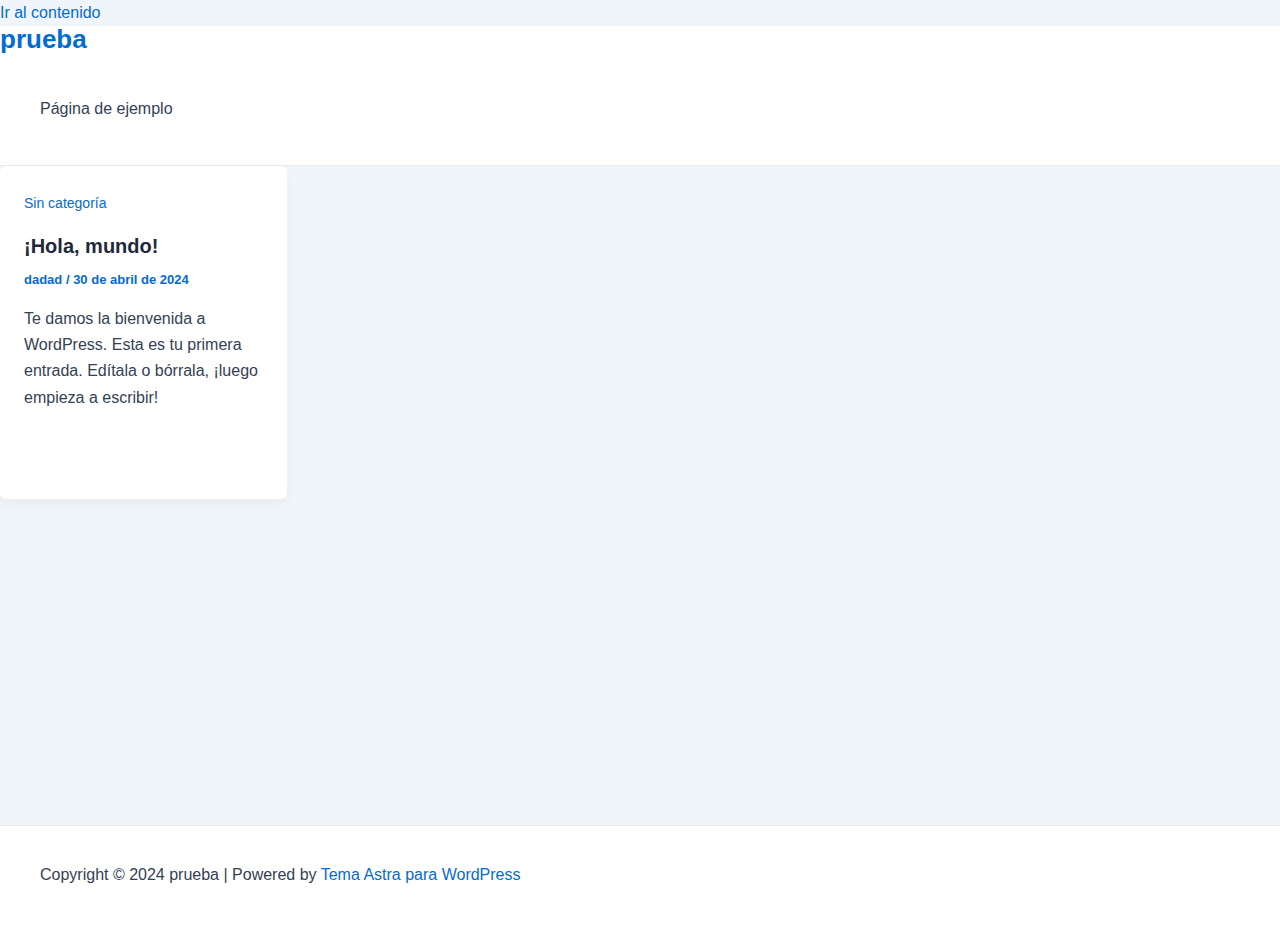
<file: index.html>
<!DOCTYPE html>
<html lang="es">
<head>
<meta charset="UTF-8">
<meta name="viewport" content="width=device-width, initial-scale=1">
	 <link rel="profile" href="https://gmpg.org/xfn/11"> 
	 <title>prueba</title>
<meta name="robots" content="max-image-preview:large">
<link rel="alternate" type="application/rss+xml" title="prueba &raquo; Feed" href="https://paginapruebamoder.netlify.app/feed/">
<link rel="alternate" type="application/rss+xml" title="prueba &raquo; Feed de los comentarios" href="https://paginapruebamoder.netlify.app/comments/feed/">
<script>
window._wpemojiSettings = {"baseUrl":"https:\/\/s.w.org\/images\/core\/emoji\/15.0.3\/72x72\/","ext":".png","svgUrl":"https:\/\/s.w.org\/images\/core\/emoji\/15.0.3\/svg\/","svgExt":".svg","source":{"concatemoji":"https:\/\/paginapruebamoder.netlify.app\/wp-includes\/js\/wp-emoji-release.min.js?ver=6.5.2"}};
/*! This file is auto-generated */
!function(i,n){var o,s,e;function c(e){try{var t={supportTests:e,timestamp:(new Date).valueOf()};sessionStorage.setItem(o,JSON.stringify(t))}catch(e){}}function p(e,t,n){e.clearRect(0,0,e.canvas.width,e.canvas.height),e.fillText(t,0,0);var t=new Uint32Array(e.getImageData(0,0,e.canvas.width,e.canvas.height).data),r=(e.clearRect(0,0,e.canvas.width,e.canvas.height),e.fillText(n,0,0),new Uint32Array(e.getImageData(0,0,e.canvas.width,e.canvas.height).data));return t.every(function(e,t){return e===r[t]})}function u(e,t,n){switch(t){case"flag":return n(e,"🏳️‍⚧️","🏳️​⚧️")?!1:!n(e,"🇺🇳","🇺​🇳")&&!n(e,"🏴󠁧󠁢󠁥󠁮󠁧󠁿","🏴​󠁧​󠁢​󠁥​󠁮​󠁧​󠁿");case"emoji":return!n(e,"🐦‍⬛","🐦​⬛")}return!1}function f(e,t,n){var r="undefined"!=typeof WorkerGlobalScope&&self instanceof WorkerGlobalScope?new OffscreenCanvas(300,150):i.createElement("canvas"),a=r.getContext("2d",{willReadFrequently:!0}),o=(a.textBaseline="top",a.font="600 32px Arial",{});return e.forEach(function(e){o[e]=t(a,e,n)}),o}function t(e){var t=i.createElement("script");t.src=e,t.defer=!0,i.head.appendChild(t)}"undefined"!=typeof Promise&&(o="wpEmojiSettingsSupports",s=["flag","emoji"],n.supports={everything:!0,everythingExceptFlag:!0},e=new Promise(function(e){i.addEventListener("DOMContentLoaded",e,{once:!0})}),new Promise(function(t){var n=function(){try{var e=JSON.parse(sessionStorage.getItem(o));if("object"==typeof e&&"number"==typeof e.timestamp&&(new Date).valueOf()<e.timestamp+604800&&"object"==typeof e.supportTests)return e.supportTests}catch(e){}return null}();if(!n){if("undefined"!=typeof Worker&&"undefined"!=typeof OffscreenCanvas&&"undefined"!=typeof URL&&URL.createObjectURL&&"undefined"!=typeof Blob)try{var e="postMessage("+f.toString()+"("+[JSON.stringify(s),u.toString(),p.toString()].join(",")+"));",r=new Blob([e],{type:"text/javascript"}),a=new Worker(URL.createObjectURL(r),{name:"wpTestEmojiSupports"});return void(a.onmessage=function(e){c(n=e.data),a.terminate(),t(n)})}catch(e){}c(n=f(s,u,p))}t(n)}).then(function(e){for(var t in e)n.supports[t]=e[t],n.supports.everything=n.supports.everything&&n.supports[t],"flag"!==t&&(n.supports.everythingExceptFlag=n.supports.everythingExceptFlag&&n.supports[t]);n.supports.everythingExceptFlag=n.supports.everythingExceptFlag&&!n.supports.flag,n.DOMReady=!1,n.readyCallback=function(){n.DOMReady=!0}}).then(function(){return e}).then(function(){var e;n.supports.everything||(n.readyCallback(),(e=n.source||{}).concatemoji?t(e.concatemoji):e.wpemoji&&e.twemoji&&(t(e.twemoji),t(e.wpemoji)))}))}((window,document),window._wpemojiSettings);
</script>
<link rel="stylesheet" id="astra-theme-css-css" href="https://paginapruebamoder.netlify.app/wp-content/themes/astra/assets/css/minified/main.min.css?ver=4.6.13" media="all">
<style id="astra-theme-css-inline-css">:root{--ast-post-nav-space:0;--ast-container-default-xlg-padding:2.5em;--ast-container-default-lg-padding:2.5em;--ast-container-default-slg-padding:2em;--ast-container-default-md-padding:2.5em;--ast-container-default-sm-padding:2.5em;--ast-container-default-xs-padding:2.4em;--ast-container-default-xxs-padding:1.8em;--ast-code-block-background:#ECEFF3;--ast-comment-inputs-background:#F9FAFB;--ast-normal-container-width:1200px;--ast-narrow-container-width:750px;--ast-blog-title-font-weight:600;--ast-blog-meta-weight:600;}html{font-size:100%;}a{color:var(--ast-global-color-0);}a:hover,a:focus{color:var(--ast-global-color-1);}body,button,input,select,textarea,.ast-button,.ast-custom-button{font-family:-apple-system,BlinkMacSystemFont,Segoe UI,Roboto,Oxygen-Sans,Ubuntu,Cantarell,Helvetica Neue,sans-serif;font-weight:400;font-size:16px;font-size:1rem;line-height:var(--ast-body-line-height,1.65em);}blockquote{color:var(--ast-global-color-3);}h1,.entry-content h1,h2,.entry-content h2,h3,.entry-content h3,h4,.entry-content h4,h5,.entry-content h5,h6,.entry-content h6,.site-title,.site-title a{font-weight:600;}.site-title{font-size:26px;font-size:1.625rem;display:block;}.site-header .site-description{font-size:15px;font-size:0.9375rem;display:none;}.entry-title{font-size:20px;font-size:1.25rem;}.ast-blog-single-element.ast-taxonomy-container a{font-size:14px;font-size:0.875rem;}.ast-blog-meta-container{font-size:13px;font-size:0.8125rem;}.archive .ast-article-post .ast-article-inner,.blog .ast-article-post .ast-article-inner,.archive .ast-article-post .ast-article-inner:hover,.blog .ast-article-post .ast-article-inner:hover{border-top-left-radius:6px;border-top-right-radius:6px;border-bottom-right-radius:6px;border-bottom-left-radius:6px;overflow:hidden;}h1,.entry-content h1{font-size:36px;font-size:2.25rem;font-weight:600;line-height:1.4em;}h2,.entry-content h2{font-size:30px;font-size:1.875rem;font-weight:600;line-height:1.3em;}h3,.entry-content h3{font-size:24px;font-size:1.5rem;font-weight:600;line-height:1.3em;}h4,.entry-content h4{font-size:20px;font-size:1.25rem;line-height:1.2em;font-weight:600;}h5,.entry-content h5{font-size:16px;font-size:1rem;line-height:1.2em;font-weight:600;}h6,.entry-content h6{font-size:16px;font-size:1rem;line-height:1.25em;font-weight:600;}::selection{background-color:var(--ast-global-color-0);color:#ffffff;}body,h1,.entry-title a,.entry-content h1,h2,.entry-content h2,h3,.entry-content h3,h4,.entry-content h4,h5,.entry-content h5,h6,.entry-content h6{color:var(--ast-global-color-3);}.tagcloud a:hover,.tagcloud a:focus,.tagcloud a.current-item{color:#ffffff;border-color:var(--ast-global-color-0);background-color:var(--ast-global-color-0);}input:focus,input[type="text"]:focus,input[type="email"]:focus,input[type="url"]:focus,input[type="password"]:focus,input[type="reset"]:focus,input[type="search"]:focus,textarea:focus{border-color:var(--ast-global-color-0);}input[type="radio"]:checked,input[type=reset],input[type="checkbox"]:checked,input[type="checkbox"]:hover:checked,input[type="checkbox"]:focus:checked,input[type=range]::-webkit-slider-thumb{border-color:var(--ast-global-color-0);background-color:var(--ast-global-color-0);box-shadow:none;}.site-footer a:hover + .post-count,.site-footer a:focus + .post-count{background:var(--ast-global-color-0);border-color:var(--ast-global-color-0);}.single .nav-links .nav-previous,.single .nav-links .nav-next{color:var(--ast-global-color-0);}.entry-meta,.entry-meta *{line-height:1.45;color:var(--ast-global-color-0);font-weight:600;}.entry-meta a:not(.ast-button):hover,.entry-meta a:not(.ast-button):hover *,.entry-meta a:not(.ast-button):focus,.entry-meta a:not(.ast-button):focus *,.page-links > .page-link,.page-links .page-link:hover,.post-navigation a:hover{color:var(--ast-global-color-1);}#cat option,.secondary .calendar_wrap thead a,.secondary .calendar_wrap thead a:visited{color:var(--ast-global-color-0);}.secondary .calendar_wrap #today,.ast-progress-val span{background:var(--ast-global-color-0);}.secondary a:hover + .post-count,.secondary a:focus + .post-count{background:var(--ast-global-color-0);border-color:var(--ast-global-color-0);}.calendar_wrap #today > a{color:#ffffff;}.page-links .page-link,.single .post-navigation a{color:var(--ast-global-color-3);}.ast-search-menu-icon .search-form button.search-submit{padding:0 4px;}.ast-search-menu-icon form.search-form{padding-right:0;}.ast-search-menu-icon.slide-search input.search-field{width:0;}.ast-header-search .ast-search-menu-icon.ast-dropdown-active .search-form,.ast-header-search .ast-search-menu-icon.ast-dropdown-active .search-field:focus{transition:all 0.2s;}.search-form input.search-field:focus{outline:none;}.ast-search-menu-icon .search-form button.search-submit:focus,.ast-theme-transparent-header .ast-header-search .ast-dropdown-active .ast-icon,.ast-theme-transparent-header .ast-inline-search .search-field:focus .ast-icon{color:var(--ast-global-color-1);}.ast-header-search .slide-search .search-form{border:2px solid var(--ast-global-color-0);}.ast-header-search .slide-search .search-field{background-color:#fff;}.ast-archive-title{color:var(--ast-global-color-2);}.widget-title,.widget .wp-block-heading{font-size:22px;font-size:1.375rem;color:var(--ast-global-color-2);}.ast-single-post .entry-content a,.ast-comment-content a:not(.ast-comment-edit-reply-wrap a){text-decoration:underline;}.ast-single-post .elementor-button-wrapper .elementor-button,.ast-single-post .entry-content .uagb-tab a,.ast-single-post .entry-content .uagb-ifb-cta a,.ast-single-post .entry-content .uabb-module-content a,.ast-single-post .entry-content .uagb-post-grid a,.ast-single-post .entry-content .uagb-timeline a,.ast-single-post .entry-content .uagb-toc__wrap a,.ast-single-post .entry-content .uagb-taxomony-box a,.ast-single-post .entry-content .woocommerce a,.entry-content .wp-block-latest-posts > li > a,.ast-single-post .entry-content .wp-block-file__button,li.ast-post-filter-single,.ast-single-post .ast-comment-content .comment-reply-link,.ast-single-post .ast-comment-content .comment-edit-link{text-decoration:none;}.ast-search-menu-icon.slide-search a:focus-visible:focus-visible,.astra-search-icon:focus-visible,#close:focus-visible,a:focus-visible,.ast-menu-toggle:focus-visible,.site .skip-link:focus-visible,.wp-block-loginout input:focus-visible,.wp-block-search.wp-block-search__button-inside .wp-block-search__inside-wrapper,.ast-header-navigation-arrow:focus-visible,.woocommerce .wc-proceed-to-checkout > .checkout-button:focus-visible,.woocommerce .woocommerce-MyAccount-navigation ul li a:focus-visible,.ast-orders-table__row .ast-orders-table__cell:focus-visible,.woocommerce .woocommerce-order-details .order-again > .button:focus-visible,.woocommerce .woocommerce-message a.button.wc-forward:focus-visible,.woocommerce #minus_qty:focus-visible,.woocommerce #plus_qty:focus-visible,a#ast-apply-coupon:focus-visible,.woocommerce .woocommerce-info a:focus-visible,.woocommerce .astra-shop-summary-wrap a:focus-visible,.woocommerce a.wc-forward:focus-visible,#ast-apply-coupon:focus-visible,.woocommerce-js .woocommerce-mini-cart-item a.remove:focus-visible,#close:focus-visible,.button.search-submit:focus-visible,#search_submit:focus,.normal-search:focus-visible{outline-style:dotted;outline-color:inherit;outline-width:thin;}input:focus,input[type="text"]:focus,input[type="email"]:focus,input[type="url"]:focus,input[type="password"]:focus,input[type="reset"]:focus,input[type="search"]:focus,input[type="number"]:focus,textarea:focus,.wp-block-search__input:focus,[data-section="section-header-mobile-trigger"] .ast-button-wrap .ast-mobile-menu-trigger-minimal:focus,.ast-mobile-popup-drawer.active .menu-toggle-close:focus,.woocommerce-ordering select.orderby:focus,#ast-scroll-top:focus,#coupon_code:focus,.woocommerce-page #comment:focus,.woocommerce #reviews #respond input#submit:focus,.woocommerce a.add_to_cart_button:focus,.woocommerce .button.single_add_to_cart_button:focus,.woocommerce .woocommerce-cart-form button:focus,.woocommerce .woocommerce-cart-form__cart-item .quantity .qty:focus,.woocommerce .woocommerce-billing-fields .woocommerce-billing-fields__field-wrapper .woocommerce-input-wrapper > .input-text:focus,.woocommerce #order_comments:focus,.woocommerce #place_order:focus,.woocommerce .woocommerce-address-fields .woocommerce-address-fields__field-wrapper .woocommerce-input-wrapper > .input-text:focus,.woocommerce .woocommerce-MyAccount-content form button:focus,.woocommerce .woocommerce-MyAccount-content .woocommerce-EditAccountForm .woocommerce-form-row .woocommerce-Input.input-text:focus,.woocommerce .ast-woocommerce-container .woocommerce-pagination ul.page-numbers li a:focus,body #content .woocommerce form .form-row .select2-container--default .select2-selection--single:focus,#ast-coupon-code:focus,.woocommerce.woocommerce-js .quantity input[type=number]:focus,.woocommerce-js .woocommerce-mini-cart-item .quantity input[type=number]:focus,.woocommerce p#ast-coupon-trigger:focus{border-style:dotted;border-color:inherit;border-width:thin;}input{outline:none;}.ast-logo-title-inline .site-logo-img{padding-right:1em;}body .ast-oembed-container *{position:absolute;top:0;width:100%;height:100%;left:0;}body .wp-block-embed-pocket-casts .ast-oembed-container *{position:unset;}.ast-single-post-featured-section + article {margin-top: 2em;}.site-content .ast-single-post-featured-section img {width: 100%;overflow: hidden;object-fit: cover;}.ast-separate-container .site-content .ast-single-post-featured-section + article {margin-top: -80px;z-index: 9;position: relative;border-radius: 4px;}@media (min-width: 922px) {.ast-no-sidebar .site-content .ast-article-image-container--wide {margin-left: -120px;margin-right: -120px;max-width: unset;width: unset;}.ast-left-sidebar .site-content .ast-article-image-container--wide,.ast-right-sidebar .site-content .ast-article-image-container--wide {margin-left: -10px;margin-right: -10px;}.site-content .ast-article-image-container--full {margin-left: calc( -50vw + 50%);margin-right: calc( -50vw + 50%);max-width: 100vw;width: 100vw;}.ast-left-sidebar .site-content .ast-article-image-container--full,.ast-right-sidebar .site-content .ast-article-image-container--full {margin-left: -10px;margin-right: -10px;max-width: inherit;width: auto;}}.site > .ast-single-related-posts-container {margin-top: 0;}@media (min-width: 922px) {.ast-desktop .ast-container--narrow {max-width: var(--ast-narrow-container-width);margin: 0 auto;}}input[type="text"],input[type="number"],input[type="email"],input[type="url"],input[type="password"],input[type="search"],input[type=reset],input[type=tel],input[type=date],select,textarea{font-size:16px;font-style:normal;font-weight:400;line-height:24px;width:100%;padding:12px 16px;border-radius:4px;box-shadow:0px 1px 2px 0px rgba(0,0,0,0.05);color:var(--ast-form-input-text,#475569);}input[type="text"],input[type="number"],input[type="email"],input[type="url"],input[type="password"],input[type="search"],input[type=reset],input[type=tel],input[type=date],select{height:40px;}input[type="date"]{border-width:1px;border-style:solid;border-color:var(--ast-border-color);}input[type="text"]:focus,input[type="number"]:focus,input[type="email"]:focus,input[type="url"]:focus,input[type="password"]:focus,input[type="search"]:focus,input[type=reset]:focus,input[type="tel"]:focus,input[type="date"]:focus,select:focus,textarea:focus{border-color:#046BD2;box-shadow:none;outline:none;color:var(--ast-form-input-focus-text,#475569);}label,legend{color:#111827;font-size:14px;font-style:normal;font-weight:500;line-height:20px;}select{padding:6px 10px;}fieldset{padding:30px;border-radius:4px;}button,.ast-button,.button,input[type="button"],input[type="reset"],input[type="submit"]{border-radius:4px;box-shadow:0px 1px 2px 0px rgba(0,0,0,0.05);}:root{--ast-comment-inputs-background:#FFF;}::placeholder{color:var(--ast-form-field-color,#9CA3AF);}::-ms-input-placeholder{color:var(--ast-form-field-color,#9CA3AF);}@media (max-width:921.9px){#ast-desktop-header{display:none;}}@media (min-width:922px){#ast-mobile-header{display:none;}}.wp-block-buttons.aligncenter{justify-content:center;}.wp-block-button.is-style-outline .wp-block-button__link{border-color:var(--ast-global-color-0);}div.wp-block-button.is-style-outline > .wp-block-button__link:not(.has-text-color),div.wp-block-button.wp-block-button__link.is-style-outline:not(.has-text-color){color:var(--ast-global-color-0);}.wp-block-button.is-style-outline .wp-block-button__link:hover,.wp-block-buttons .wp-block-button.is-style-outline .wp-block-button__link:focus,.wp-block-buttons .wp-block-button.is-style-outline > .wp-block-button__link:not(.has-text-color):hover,.wp-block-buttons .wp-block-button.wp-block-button__link.is-style-outline:not(.has-text-color):hover{color:#ffffff;background-color:var(--ast-global-color-1);border-color:var(--ast-global-color-1);}.post-page-numbers.current .page-link,.ast-pagination .page-numbers.current{color:#ffffff;border-color:var(--ast-global-color-0);background-color:var(--ast-global-color-0);}.wp-block-buttons .wp-block-button.is-style-outline .wp-block-button__link.wp-element-button,.ast-outline-button,.wp-block-uagb-buttons-child .uagb-buttons-repeater.ast-outline-button{border-color:var(--ast-global-color-0);font-family:inherit;font-weight:500;font-size:16px;font-size:1rem;line-height:1em;padding-top:13px;padding-right:30px;padding-bottom:13px;padding-left:30px;}.wp-block-buttons .wp-block-button.is-style-outline > .wp-block-button__link:not(.has-text-color),.wp-block-buttons .wp-block-button.wp-block-button__link.is-style-outline:not(.has-text-color),.ast-outline-button{color:var(--ast-global-color-0);}.wp-block-button.is-style-outline .wp-block-button__link:hover,.wp-block-buttons .wp-block-button.is-style-outline .wp-block-button__link:focus,.wp-block-buttons .wp-block-button.is-style-outline > .wp-block-button__link:not(.has-text-color):hover,.wp-block-buttons .wp-block-button.wp-block-button__link.is-style-outline:not(.has-text-color):hover,.ast-outline-button:hover,.ast-outline-button:focus,.wp-block-uagb-buttons-child .uagb-buttons-repeater.ast-outline-button:hover,.wp-block-uagb-buttons-child .uagb-buttons-repeater.ast-outline-button:focus{color:#ffffff;background-color:var(--ast-global-color-1);border-color:var(--ast-global-color-1);}.ast-single-post .entry-content a.ast-outline-button,.ast-single-post .entry-content .is-style-outline>.wp-block-button__link{text-decoration:none;}.uagb-buttons-repeater.ast-outline-button{border-radius:9999px;}@media (max-width:921px){.wp-block-buttons .wp-block-button.is-style-outline .wp-block-button__link.wp-element-button,.ast-outline-button,.wp-block-uagb-buttons-child .uagb-buttons-repeater.ast-outline-button{padding-top:12px;padding-right:28px;padding-bottom:12px;padding-left:28px;}}@media (max-width:544px){.wp-block-buttons .wp-block-button.is-style-outline .wp-block-button__link.wp-element-button,.ast-outline-button,.wp-block-uagb-buttons-child .uagb-buttons-repeater.ast-outline-button{padding-top:10px;padding-right:24px;padding-bottom:10px;padding-left:24px;}}.entry-content[ast-blocks-layout] > figure{margin-bottom:1em;}h1.widget-title{font-weight:600;}h2.widget-title{font-weight:600;}h3.widget-title{font-weight:600;}#page{display:flex;flex-direction:column;min-height:100vh;}.ast-404-layout-1 h1.page-title{color:var(--ast-global-color-2);}.single .post-navigation a{line-height:1em;height:inherit;}.error-404 .page-sub-title{font-size:1.5rem;font-weight:inherit;}.search .site-content .content-area .search-form{margin-bottom:0;}#page .site-content{flex-grow:1;}.widget{margin-bottom:1.25em;}#secondary li{line-height:1.5em;}#secondary .wp-block-group h2{margin-bottom:0.7em;}#secondary h2{font-size:1.7rem;}.ast-separate-container .ast-article-post,.ast-separate-container .ast-article-single,.ast-separate-container .comment-respond{padding:3em;}.ast-separate-container .ast-article-single .ast-article-single{padding:0;}.ast-article-single .wp-block-post-template-is-layout-grid{padding-left:0;}.ast-separate-container .comments-title,.ast-narrow-container .comments-title{padding:1.5em 2em;}.ast-page-builder-template .comment-form-textarea,.ast-comment-formwrap .ast-grid-common-col{padding:0;}.ast-comment-formwrap{padding:0;display:inline-flex;column-gap:20px;width:100%;margin-left:0;margin-right:0;}.comments-area textarea#comment:focus,.comments-area textarea#comment:active,.comments-area .ast-comment-formwrap input[type="text"]:focus,.comments-area .ast-comment-formwrap input[type="text"]:active {box-shadow:none;outline:none;}.archive.ast-page-builder-template .entry-header{margin-top:2em;}.ast-page-builder-template .ast-comment-formwrap{width:100%;}.entry-title{margin-bottom:0.6em;}.ast-archive-description p{font-size:inherit;font-weight:inherit;line-height:inherit;}.ast-separate-container .ast-comment-list li.depth-1,.hentry{margin-bottom:1.5em;}.site-content section.ast-archive-description{margin-bottom:2em;}@media (min-width:921px){.ast-left-sidebar.ast-page-builder-template #secondary,.archive.ast-right-sidebar.ast-page-builder-template .site-main{padding-left:20px;padding-right:20px;}}@media (max-width:544px){.ast-comment-formwrap.ast-row{column-gap:10px;display:inline-block;}#ast-commentform .ast-grid-common-col{position:relative;width:100%;}}@media (min-width:1201px){.ast-separate-container .ast-article-post,.ast-separate-container .ast-article-single,.ast-separate-container .ast-author-box,.ast-separate-container .ast-404-layout-1,.ast-separate-container .no-results{padding:3em;}}@media (max-width:921px){.ast-separate-container #primary,.ast-separate-container #secondary{padding:1.5em 0;}#primary,#secondary{padding:1.5em 0;margin:0;}.ast-left-sidebar #content > .ast-container{display:flex;flex-direction:column-reverse;width:100%;}}@media (min-width:922px){.ast-separate-container.ast-right-sidebar #primary,.ast-separate-container.ast-left-sidebar #primary{border:0;}.search-no-results.ast-separate-container #primary{margin-bottom:4em;}}.wp-block-button .wp-block-button__link{color:#ffffff;}.wp-block-button .wp-block-button__link:hover,.wp-block-button .wp-block-button__link:focus{color:#ffffff;background-color:var(--ast-global-color-1);border-color:var(--ast-global-color-1);}.elementor-widget-heading h1.elementor-heading-title{line-height:1.4em;}.elementor-widget-heading h2.elementor-heading-title{line-height:1.3em;}.elementor-widget-heading h3.elementor-heading-title{line-height:1.3em;}.elementor-widget-heading h4.elementor-heading-title{line-height:1.2em;}.elementor-widget-heading h5.elementor-heading-title{line-height:1.2em;}.elementor-widget-heading h6.elementor-heading-title{line-height:1.25em;}.wp-block-button .wp-block-button__link,.wp-block-search .wp-block-search__button,body .wp-block-file .wp-block-file__button{border-color:var(--ast-global-color-0);background-color:var(--ast-global-color-0);color:#ffffff;font-family:inherit;font-weight:500;line-height:1em;font-size:16px;font-size:1rem;padding-top:15px;padding-right:30px;padding-bottom:15px;padding-left:30px;}.ast-single-post .entry-content .wp-block-button .wp-block-button__link,.ast-single-post .entry-content .wp-block-search .wp-block-search__button,body .entry-content .wp-block-file .wp-block-file__button{text-decoration:none;}@media (max-width:921px){.wp-block-button .wp-block-button__link,.wp-block-search .wp-block-search__button,body .wp-block-file .wp-block-file__button{padding-top:14px;padding-right:28px;padding-bottom:14px;padding-left:28px;}}@media (max-width:544px){.wp-block-button .wp-block-button__link,.wp-block-search .wp-block-search__button,body .wp-block-file .wp-block-file__button{padding-top:12px;padding-right:24px;padding-bottom:12px;padding-left:24px;}}.menu-toggle,button,.ast-button,.ast-custom-button,.button,input#submit,input[type="button"],input[type="submit"],input[type="reset"],#comments .submit,.search .search-submit,form[CLASS*="wp-block-search__"].wp-block-search .wp-block-search__inside-wrapper .wp-block-search__button,body .wp-block-file .wp-block-file__button,.search .search-submit,.woocommerce-js a.button,.woocommerce button.button,.woocommerce .woocommerce-message a.button,.woocommerce #respond input#submit.alt,.woocommerce input.button.alt,.woocommerce input.button,.woocommerce input.button:disabled,.woocommerce input.button:disabled[disabled],.woocommerce input.button:disabled:hover,.woocommerce input.button:disabled[disabled]:hover,.woocommerce #respond input#submit,.woocommerce button.button.alt.disabled,.wc-block-grid__products .wc-block-grid__product .wp-block-button__link,.wc-block-grid__product-onsale,[CLASS*="wc-block"] button,.woocommerce-js .astra-cart-drawer .astra-cart-drawer-content .woocommerce-mini-cart__buttons .button:not(.checkout):not(.ast-continue-shopping),.woocommerce-js .astra-cart-drawer .astra-cart-drawer-content .woocommerce-mini-cart__buttons a.checkout,.woocommerce button.button.alt.disabled.wc-variation-selection-needed,[CLASS*="wc-block"] .wc-block-components-button{border-style:solid;border-top-width:0;border-right-width:0;border-left-width:0;border-bottom-width:0;color:#ffffff;border-color:var(--ast-global-color-0);background-color:var(--ast-global-color-0);padding-top:15px;padding-right:30px;padding-bottom:15px;padding-left:30px;font-family:inherit;font-weight:500;font-size:16px;font-size:1rem;line-height:1em;}button:focus,.menu-toggle:hover,button:hover,.ast-button:hover,.ast-custom-button:hover .button:hover,.ast-custom-button:hover ,input[type=reset]:hover,input[type=reset]:focus,input#submit:hover,input#submit:focus,input[type="button"]:hover,input[type="button"]:focus,input[type="submit"]:hover,input[type="submit"]:focus,form[CLASS*="wp-block-search__"].wp-block-search .wp-block-search__inside-wrapper .wp-block-search__button:hover,form[CLASS*="wp-block-search__"].wp-block-search .wp-block-search__inside-wrapper .wp-block-search__button:focus,body .wp-block-file .wp-block-file__button:hover,body .wp-block-file .wp-block-file__button:focus,.woocommerce-js a.button:hover,.woocommerce button.button:hover,.woocommerce .woocommerce-message a.button:hover,.woocommerce #respond input#submit:hover,.woocommerce #respond input#submit.alt:hover,.woocommerce input.button.alt:hover,.woocommerce input.button:hover,.woocommerce button.button.alt.disabled:hover,.wc-block-grid__products .wc-block-grid__product .wp-block-button__link:hover,[CLASS*="wc-block"] button:hover,.woocommerce-js .astra-cart-drawer .astra-cart-drawer-content .woocommerce-mini-cart__buttons .button:not(.checkout):not(.ast-continue-shopping):hover,.woocommerce-js .astra-cart-drawer .astra-cart-drawer-content .woocommerce-mini-cart__buttons a.checkout:hover,.woocommerce button.button.alt.disabled.wc-variation-selection-needed:hover,[CLASS*="wc-block"] .wc-block-components-button:hover,[CLASS*="wc-block"] .wc-block-components-button:focus{color:#ffffff;background-color:var(--ast-global-color-1);border-color:var(--ast-global-color-1);}form[CLASS*="wp-block-search__"].wp-block-search .wp-block-search__inside-wrapper .wp-block-search__button.has-icon{padding-top:calc(15px - 3px);padding-right:calc(30px - 3px);padding-bottom:calc(15px - 3px);padding-left:calc(30px - 3px);}@media (max-width:921px){.menu-toggle,button,.ast-button,.ast-custom-button,.button,input#submit,input[type="button"],input[type="submit"],input[type="reset"],#comments .submit,.search .search-submit,form[CLASS*="wp-block-search__"].wp-block-search .wp-block-search__inside-wrapper .wp-block-search__button,body .wp-block-file .wp-block-file__button,.search .search-submit,.woocommerce-js a.button,.woocommerce button.button,.woocommerce .woocommerce-message a.button,.woocommerce #respond input#submit.alt,.woocommerce input.button.alt,.woocommerce input.button,.woocommerce input.button:disabled,.woocommerce input.button:disabled[disabled],.woocommerce input.button:disabled:hover,.woocommerce input.button:disabled[disabled]:hover,.woocommerce #respond input#submit,.woocommerce button.button.alt.disabled,.wc-block-grid__products .wc-block-grid__product .wp-block-button__link,.wc-block-grid__product-onsale,[CLASS*="wc-block"] button,.woocommerce-js .astra-cart-drawer .astra-cart-drawer-content .woocommerce-mini-cart__buttons .button:not(.checkout):not(.ast-continue-shopping),.woocommerce-js .astra-cart-drawer .astra-cart-drawer-content .woocommerce-mini-cart__buttons a.checkout,.woocommerce button.button.alt.disabled.wc-variation-selection-needed,[CLASS*="wc-block"] .wc-block-components-button{padding-top:14px;padding-right:28px;padding-bottom:14px;padding-left:28px;}}@media (max-width:544px){.menu-toggle,button,.ast-button,.ast-custom-button,.button,input#submit,input[type="button"],input[type="submit"],input[type="reset"],#comments .submit,.search .search-submit,form[CLASS*="wp-block-search__"].wp-block-search .wp-block-search__inside-wrapper .wp-block-search__button,body .wp-block-file .wp-block-file__button,.search .search-submit,.woocommerce-js a.button,.woocommerce button.button,.woocommerce .woocommerce-message a.button,.woocommerce #respond input#submit.alt,.woocommerce input.button.alt,.woocommerce input.button,.woocommerce input.button:disabled,.woocommerce input.button:disabled[disabled],.woocommerce input.button:disabled:hover,.woocommerce input.button:disabled[disabled]:hover,.woocommerce #respond input#submit,.woocommerce button.button.alt.disabled,.wc-block-grid__products .wc-block-grid__product .wp-block-button__link,.wc-block-grid__product-onsale,[CLASS*="wc-block"] button,.woocommerce-js .astra-cart-drawer .astra-cart-drawer-content .woocommerce-mini-cart__buttons .button:not(.checkout):not(.ast-continue-shopping),.woocommerce-js .astra-cart-drawer .astra-cart-drawer-content .woocommerce-mini-cart__buttons a.checkout,.woocommerce button.button.alt.disabled.wc-variation-selection-needed,[CLASS*="wc-block"] .wc-block-components-button{padding-top:12px;padding-right:24px;padding-bottom:12px;padding-left:24px;}}@media (max-width:921px){.ast-mobile-header-stack .main-header-bar .ast-search-menu-icon{display:inline-block;}.ast-header-break-point.ast-header-custom-item-outside .ast-mobile-header-stack .main-header-bar .ast-search-icon{margin:0;}.ast-comment-avatar-wrap img{max-width:2.5em;}.ast-comment-meta{padding:0 1.8888em 1.3333em;}}@media (min-width:544px){.ast-container{max-width:100%;}}@media (max-width:544px){.ast-separate-container .ast-article-post,.ast-separate-container .ast-article-single,.ast-separate-container .comments-title,.ast-separate-container .ast-archive-description{padding:1.5em 1em;}.ast-separate-container #content .ast-container{padding-left:0.54em;padding-right:0.54em;}.ast-separate-container .ast-comment-list .bypostauthor{padding:.5em;}.ast-search-menu-icon.ast-dropdown-active .search-field{width:170px;}}.ast-separate-container{background-color:var(--ast-global-color-4);;}@media (max-width:921px){.site-title{display:block;}.site-header .site-description{display:none;}h1,.entry-content h1{font-size:30px;}h2,.entry-content h2{font-size:25px;}h3,.entry-content h3{font-size:20px;}}@media (max-width:544px){.site-title{display:block;}.site-header .site-description{display:none;}h1,.entry-content h1{font-size:30px;}h2,.entry-content h2{font-size:25px;}h3,.entry-content h3{font-size:20px;}}@media (max-width:921px){html{font-size:91.2%;}}@media (max-width:544px){html{font-size:91.2%;}}@media (min-width:922px){.ast-container{max-width:1240px;}}@media (min-width:922px){.site-content .ast-container{display:flex;}}@media (max-width:921px){.site-content .ast-container{flex-direction:column;}}.ast-blog-layout-4-grid .ast-article-post{width:33.33%;margin-bottom:2em;border-bottom:0;background-color:transparent;}.ast-blog-layout-4-grid .ast-article-inner .wp-post-image{width:100%;}.ast-article-inner{padding:1.5em;}.ast-blog-layout-4-grid .ast-row{display:flex;flex-wrap:wrap;flex-flow:row wrap;align-items:stretch;}.ast-separate-container .ast-blog-layout-4-grid .ast-article-post{padding:0 1em 0;}.ast-separate-container.ast-desktop .ast-blog-layout-4-grid .ast-row{margin-left:-1em;margin-right:-1em;}.ast-blog-layout-4-grid .ast-article-inner{box-shadow:0px 6px 15px -2px rgba(16,24,40,0.05);}.ast-separate-container .ast-blog-layout-4-grid .ast-article-inner,.ast-plain-container .ast-blog-layout-4-grid .ast-article-inner{height:100%;}.ast-row .blog-layout-4 .post-content,.blog-layout-4 .post-thumb{padding-left:0;padding-right:0;}.ast-article-post.remove-featured-img-padding .blog-layout-4 .post-content .ast-blog-featured-section:first-child .post-thumb-img-content{margin-top:-1.5em;}.ast-article-post.remove-featured-img-padding .blog-layout-4 .post-content .ast-blog-featured-section .post-thumb-img-content{margin-left:-1.5em;margin-right:-1.5em;}@media (max-width:921px){.ast-blog-layout-4-grid .ast-article-post{width:100%;}}.ast-blog-layout-6-grid .ast-blog-featured-section:before {content: "";}.ast-article-post .post-thumb-img-content img{aspect-ratio:16/9;width:100%;}.ast-article-post .post-thumb-img-content{overflow:hidden;}.ast-article-post .post-thumb-img-content img{transform:scale(1);transition:transform .5s ease;}.ast-article-post:hover .post-thumb-img-content img{transform:scale(1.1);}.cat-links.badge a,.tags-links.badge a {padding: 4px 8px;border-radius: 3px;font-weight: 400;}.cat-links.underline a,.tags-links.underline a{text-decoration: underline;}@media (min-width:922px){.main-header-menu .sub-menu .menu-item.ast-left-align-sub-menu:hover > .sub-menu,.main-header-menu .sub-menu .menu-item.ast-left-align-sub-menu.focus > .sub-menu{margin-left:-0px;}}.entry-content li > p{margin-bottom:0;}.site .comments-area{padding-bottom:2em;margin-top:2em;}.wp-block-file {display: flex;align-items: center;flex-wrap: wrap;justify-content: space-between;}.wp-block-pullquote {border: none;}.wp-block-pullquote blockquote::before {content: "\201D";font-family: "Helvetica",sans-serif;display: flex;transform: rotate( 180deg );font-size: 6rem;font-style: normal;line-height: 1;font-weight: bold;align-items: center;justify-content: center;}.has-text-align-right > blockquote::before {justify-content: flex-start;}.has-text-align-left > blockquote::before {justify-content: flex-end;}figure.wp-block-pullquote.is-style-solid-color blockquote {max-width: 100%;text-align: inherit;}html body {--wp--custom--ast-default-block-top-padding: 3em;--wp--custom--ast-default-block-right-padding: 3em;--wp--custom--ast-default-block-bottom-padding: 3em;--wp--custom--ast-default-block-left-padding: 3em;--wp--custom--ast-container-width: 1200px;--wp--custom--ast-content-width-size: 1200px;--wp--custom--ast-wide-width-size: calc(1200px + var(--wp--custom--ast-default-block-left-padding) + var(--wp--custom--ast-default-block-right-padding));}.ast-narrow-container {--wp--custom--ast-content-width-size: 750px;--wp--custom--ast-wide-width-size: 750px;}@media(max-width: 921px) {html body {--wp--custom--ast-default-block-top-padding: 3em;--wp--custom--ast-default-block-right-padding: 2em;--wp--custom--ast-default-block-bottom-padding: 3em;--wp--custom--ast-default-block-left-padding: 2em;}}@media(max-width: 544px) {html body {--wp--custom--ast-default-block-top-padding: 3em;--wp--custom--ast-default-block-right-padding: 1.5em;--wp--custom--ast-default-block-bottom-padding: 3em;--wp--custom--ast-default-block-left-padding: 1.5em;}}.entry-content > .wp-block-group,.entry-content > .wp-block-cover,.entry-content > .wp-block-columns {padding-top: var(--wp--custom--ast-default-block-top-padding);padding-right: var(--wp--custom--ast-default-block-right-padding);padding-bottom: var(--wp--custom--ast-default-block-bottom-padding);padding-left: var(--wp--custom--ast-default-block-left-padding);}.ast-plain-container.ast-no-sidebar .entry-content > .alignfull,.ast-page-builder-template .ast-no-sidebar .entry-content > .alignfull {margin-left: calc( -50vw + 50%);margin-right: calc( -50vw + 50%);max-width: 100vw;width: 100vw;}.ast-plain-container.ast-no-sidebar .entry-content .alignfull .alignfull,.ast-page-builder-template.ast-no-sidebar .entry-content .alignfull .alignfull,.ast-plain-container.ast-no-sidebar .entry-content .alignfull .alignwide,.ast-page-builder-template.ast-no-sidebar .entry-content .alignfull .alignwide,.ast-plain-container.ast-no-sidebar .entry-content .alignwide .alignfull,.ast-page-builder-template.ast-no-sidebar .entry-content .alignwide .alignfull,.ast-plain-container.ast-no-sidebar .entry-content .alignwide .alignwide,.ast-page-builder-template.ast-no-sidebar .entry-content .alignwide .alignwide,.ast-plain-container.ast-no-sidebar .entry-content .wp-block-column .alignfull,.ast-page-builder-template.ast-no-sidebar .entry-content .wp-block-column .alignfull,.ast-plain-container.ast-no-sidebar .entry-content .wp-block-column .alignwide,.ast-page-builder-template.ast-no-sidebar .entry-content .wp-block-column .alignwide {margin-left: auto;margin-right: auto;width: 100%;}[ast-blocks-layout] .wp-block-separator:not(.is-style-dots) {height: 0;}[ast-blocks-layout] .wp-block-separator {margin: 20px auto;}[ast-blocks-layout] .wp-block-separator:not(.is-style-wide):not(.is-style-dots) {max-width: 100px;}[ast-blocks-layout] .wp-block-separator.has-background {padding: 0;}.entry-content[ast-blocks-layout] > * {max-width: var(--wp--custom--ast-content-width-size);margin-left: auto;margin-right: auto;}.entry-content[ast-blocks-layout] > .alignwide {max-width: var(--wp--custom--ast-wide-width-size);}.entry-content[ast-blocks-layout] .alignfull {max-width: none;}.entry-content .wp-block-columns {margin-bottom: 0;}blockquote {margin: 1.5em;border-color: rgba(0,0,0,0.05);}.wp-block-quote:not(.has-text-align-right):not(.has-text-align-center) {border-left: 5px solid rgba(0,0,0,0.05);}.has-text-align-right > blockquote,blockquote.has-text-align-right {border-right: 5px solid rgba(0,0,0,0.05);}.has-text-align-left > blockquote,blockquote.has-text-align-left {border-left: 5px solid rgba(0,0,0,0.05);}.wp-block-site-tagline,.wp-block-latest-posts .read-more {margin-top: 15px;}.wp-block-loginout p label {display: block;}.wp-block-loginout p:not(.login-remember):not(.login-submit) input {width: 100%;}.wp-block-loginout input:focus {border-color: transparent;}.wp-block-loginout input:focus {outline: thin dotted;}.entry-content .wp-block-media-text .wp-block-media-text__content {padding: 0 0 0 8%;}.entry-content .wp-block-media-text.has-media-on-the-right .wp-block-media-text__content {padding: 0 8% 0 0;}.entry-content .wp-block-media-text.has-background .wp-block-media-text__content {padding: 8%;}.entry-content .wp-block-cover:not([class*="background-color"]) .wp-block-cover__inner-container,.entry-content .wp-block-cover:not([class*="background-color"]) .wp-block-cover-image-text,.entry-content .wp-block-cover:not([class*="background-color"]) .wp-block-cover-text,.entry-content .wp-block-cover-image:not([class*="background-color"]) .wp-block-cover__inner-container,.entry-content .wp-block-cover-image:not([class*="background-color"]) .wp-block-cover-image-text,.entry-content .wp-block-cover-image:not([class*="background-color"]) .wp-block-cover-text {color: var(--ast-global-color-5);}.wp-block-loginout .login-remember input {width: 1.1rem;height: 1.1rem;margin: 0 5px 4px 0;vertical-align: middle;}.wp-block-latest-posts > li > *:first-child,.wp-block-latest-posts:not(.is-grid) > li:first-child {margin-top: 0;}.wp-block-search__inside-wrapper .wp-block-search__input {padding: 0 10px;color: var(--ast-global-color-3);background: var(--ast-global-color-5);border-color: var(--ast-border-color);}.wp-block-latest-posts .read-more {margin-bottom: 1.5em;}.wp-block-search__no-button .wp-block-search__inside-wrapper .wp-block-search__input {padding-top: 5px;padding-bottom: 5px;}.wp-block-latest-posts .wp-block-latest-posts__post-date,.wp-block-latest-posts .wp-block-latest-posts__post-author {font-size: 1rem;}.wp-block-latest-posts > li > *,.wp-block-latest-posts:not(.is-grid) > li {margin-top: 12px;margin-bottom: 12px;}.ast-page-builder-template .entry-content[ast-blocks-layout] > *,.ast-page-builder-template .entry-content[ast-blocks-layout] > .alignfull > * {max-width: none;}.ast-page-builder-template .entry-content[ast-blocks-layout] > .alignwide > * {max-width: var(--wp--custom--ast-wide-width-size);}.ast-page-builder-template .entry-content[ast-blocks-layout] > .inherit-container-width > *,.ast-page-builder-template .entry-content[ast-blocks-layout] > * > *,.entry-content[ast-blocks-layout] > .wp-block-cover .wp-block-cover__inner-container {max-width: var(--wp--custom--ast-content-width-size);margin-left: auto;margin-right: auto;}.entry-content[ast-blocks-layout] .wp-block-cover:not(.alignleft):not(.alignright) {width: auto;}@media(max-width: 1200px) {.ast-separate-container .entry-content > .alignfull,.ast-separate-container .entry-content[ast-blocks-layout] > .alignwide,.ast-plain-container .entry-content[ast-blocks-layout] > .alignwide,.ast-plain-container .entry-content .alignfull {margin-left: calc(-1 * min(var(--ast-container-default-xlg-padding),20px)) ;margin-right: calc(-1 * min(var(--ast-container-default-xlg-padding),20px));}}@media(min-width: 1201px) {.ast-separate-container .entry-content > .alignfull {margin-left: calc(-1 * var(--ast-container-default-xlg-padding) );margin-right: calc(-1 * var(--ast-container-default-xlg-padding) );}.ast-separate-container .entry-content[ast-blocks-layout] > .alignwide,.ast-plain-container .entry-content[ast-blocks-layout] > .alignwide {margin-left: calc(-1 * var(--wp--custom--ast-default-block-left-padding) );margin-right: calc(-1 * var(--wp--custom--ast-default-block-right-padding) );}}@media(min-width: 921px) {.ast-separate-container .entry-content .wp-block-group.alignwide:not(.inherit-container-width) > :where(:not(.alignleft):not(.alignright)),.ast-plain-container .entry-content .wp-block-group.alignwide:not(.inherit-container-width) > :where(:not(.alignleft):not(.alignright)) {max-width: calc( var(--wp--custom--ast-content-width-size) + 80px );}.ast-plain-container.ast-right-sidebar .entry-content[ast-blocks-layout] .alignfull,.ast-plain-container.ast-left-sidebar .entry-content[ast-blocks-layout] .alignfull {margin-left: -60px;margin-right: -60px;}}@media(min-width: 544px) {.entry-content > .alignleft {margin-right: 20px;}.entry-content > .alignright {margin-left: 20px;}}@media (max-width:544px){.wp-block-columns .wp-block-column:not(:last-child){margin-bottom:20px;}.wp-block-latest-posts{margin:0;}}@media( max-width: 600px ) {.entry-content .wp-block-media-text .wp-block-media-text__content,.entry-content .wp-block-media-text.has-media-on-the-right .wp-block-media-text__content {padding: 8% 0 0;}.entry-content .wp-block-media-text.has-background .wp-block-media-text__content {padding: 8%;}}.ast-page-builder-template .entry-header {padding-left: 0;}.ast-narrow-container .site-content .wp-block-uagb-image--align-full .wp-block-uagb-image__figure {max-width: 100%;margin-left: auto;margin-right: auto;}.entry-content ul,.entry-content ol {padding: revert;margin: revert;padding-left: 20px;}:root .has-ast-global-color-0-color{color:var(--ast-global-color-0);}:root .has-ast-global-color-0-background-color{background-color:var(--ast-global-color-0);}:root .wp-block-button .has-ast-global-color-0-color{color:var(--ast-global-color-0);}:root .wp-block-button .has-ast-global-color-0-background-color{background-color:var(--ast-global-color-0);}:root .has-ast-global-color-1-color{color:var(--ast-global-color-1);}:root .has-ast-global-color-1-background-color{background-color:var(--ast-global-color-1);}:root .wp-block-button .has-ast-global-color-1-color{color:var(--ast-global-color-1);}:root .wp-block-button .has-ast-global-color-1-background-color{background-color:var(--ast-global-color-1);}:root .has-ast-global-color-2-color{color:var(--ast-global-color-2);}:root .has-ast-global-color-2-background-color{background-color:var(--ast-global-color-2);}:root .wp-block-button .has-ast-global-color-2-color{color:var(--ast-global-color-2);}:root .wp-block-button .has-ast-global-color-2-background-color{background-color:var(--ast-global-color-2);}:root .has-ast-global-color-3-color{color:var(--ast-global-color-3);}:root .has-ast-global-color-3-background-color{background-color:var(--ast-global-color-3);}:root .wp-block-button .has-ast-global-color-3-color{color:var(--ast-global-color-3);}:root .wp-block-button .has-ast-global-color-3-background-color{background-color:var(--ast-global-color-3);}:root .has-ast-global-color-4-color{color:var(--ast-global-color-4);}:root .has-ast-global-color-4-background-color{background-color:var(--ast-global-color-4);}:root .wp-block-button .has-ast-global-color-4-color{color:var(--ast-global-color-4);}:root .wp-block-button .has-ast-global-color-4-background-color{background-color:var(--ast-global-color-4);}:root .has-ast-global-color-5-color{color:var(--ast-global-color-5);}:root .has-ast-global-color-5-background-color{background-color:var(--ast-global-color-5);}:root .wp-block-button .has-ast-global-color-5-color{color:var(--ast-global-color-5);}:root .wp-block-button .has-ast-global-color-5-background-color{background-color:var(--ast-global-color-5);}:root .has-ast-global-color-6-color{color:var(--ast-global-color-6);}:root .has-ast-global-color-6-background-color{background-color:var(--ast-global-color-6);}:root .wp-block-button .has-ast-global-color-6-color{color:var(--ast-global-color-6);}:root .wp-block-button .has-ast-global-color-6-background-color{background-color:var(--ast-global-color-6);}:root .has-ast-global-color-7-color{color:var(--ast-global-color-7);}:root .has-ast-global-color-7-background-color{background-color:var(--ast-global-color-7);}:root .wp-block-button .has-ast-global-color-7-color{color:var(--ast-global-color-7);}:root .wp-block-button .has-ast-global-color-7-background-color{background-color:var(--ast-global-color-7);}:root .has-ast-global-color-8-color{color:var(--ast-global-color-8);}:root .has-ast-global-color-8-background-color{background-color:var(--ast-global-color-8);}:root .wp-block-button .has-ast-global-color-8-color{color:var(--ast-global-color-8);}:root .wp-block-button .has-ast-global-color-8-background-color{background-color:var(--ast-global-color-8);}:root{--ast-global-color-0:#046bd2;--ast-global-color-1:#045cb4;--ast-global-color-2:#1e293b;--ast-global-color-3:#334155;--ast-global-color-4:#F0F5FA;--ast-global-color-5:#FFFFFF;--ast-global-color-6:#D1D5DB;--ast-global-color-7:#111111;--ast-global-color-8:#111111;}:root {--ast-border-color : var(--ast-global-color-6);}.ast-archive-entry-banner {-js-display: flex;display: flex;flex-direction: column;justify-content: center;text-align: center;position: relative;background: #eeeeee;}.ast-archive-entry-banner[data-banner-width-type="custom"] {margin: 0 auto;width: 100%;}.ast-archive-entry-banner[data-banner-layout="layout-1"] {background: inherit;padding: 20px 0;text-align: left;}body.archive .ast-archive-description{max-width:1200px;width:100%;text-align:left;padding-top:3em;padding-right:3em;padding-bottom:3em;padding-left:3em;}body.archive .ast-archive-description .ast-archive-title,body.archive .ast-archive-description .ast-archive-title *{font-weight:600;font-size:32px;font-size:2rem;}body.archive .ast-archive-description > *:not(:last-child){margin-bottom:10px;}@media (max-width:921px){body.archive .ast-archive-description{text-align:left;}}@media (max-width:544px){body.archive .ast-archive-description{text-align:left;}}.ast-breadcrumbs .trail-browse,.ast-breadcrumbs .trail-items,.ast-breadcrumbs .trail-items li{display:inline-block;margin:0;padding:0;border:none;background:inherit;text-indent:0;text-decoration:none;}.ast-breadcrumbs .trail-browse{font-size:inherit;font-style:inherit;font-weight:inherit;color:inherit;}.ast-breadcrumbs .trail-items{list-style:none;}.trail-items li::after{padding:0 0.3em;content:"\00bb";}.trail-items li:last-of-type::after{display:none;}h1,.entry-content h1,h2,.entry-content h2,h3,.entry-content h3,h4,.entry-content h4,h5,.entry-content h5,h6,.entry-content h6{color:var(--ast-global-color-2);}.entry-title a{color:var(--ast-global-color-2);}@media (max-width:921px){.ast-builder-grid-row-container.ast-builder-grid-row-tablet-3-firstrow .ast-builder-grid-row > *:first-child,.ast-builder-grid-row-container.ast-builder-grid-row-tablet-3-lastrow .ast-builder-grid-row > *:last-child{grid-column:1 / -1;}}@media (max-width:544px){.ast-builder-grid-row-container.ast-builder-grid-row-mobile-3-firstrow .ast-builder-grid-row > *:first-child,.ast-builder-grid-row-container.ast-builder-grid-row-mobile-3-lastrow .ast-builder-grid-row > *:last-child{grid-column:1 / -1;}}.ast-builder-layout-element[data-section="title_tagline"]{display:flex;}@media (max-width:921px){.ast-header-break-point .ast-builder-layout-element[data-section="title_tagline"]{display:flex;}}@media (max-width:544px){.ast-header-break-point .ast-builder-layout-element[data-section="title_tagline"]{display:flex;}}.ast-builder-menu-1{font-family:inherit;font-weight:inherit;}.ast-builder-menu-1 .menu-item > .menu-link{color:var(--ast-global-color-3);}.ast-builder-menu-1 .menu-item > .ast-menu-toggle{color:var(--ast-global-color-3);}.ast-builder-menu-1 .menu-item:hover > .menu-link,.ast-builder-menu-1 .inline-on-mobile .menu-item:hover > .ast-menu-toggle{color:var(--ast-global-color-1);}.ast-builder-menu-1 .menu-item:hover > .ast-menu-toggle{color:var(--ast-global-color-1);}.ast-builder-menu-1 .menu-item.current-menu-item > .menu-link,.ast-builder-menu-1 .inline-on-mobile .menu-item.current-menu-item > .ast-menu-toggle,.ast-builder-menu-1 .current-menu-ancestor > .menu-link{color:var(--ast-global-color-1);}.ast-builder-menu-1 .menu-item.current-menu-item > .ast-menu-toggle{color:var(--ast-global-color-1);}.ast-builder-menu-1 .sub-menu,.ast-builder-menu-1 .inline-on-mobile .sub-menu{border-top-width:2px;border-bottom-width:0px;border-right-width:0px;border-left-width:0px;border-color:var(--ast-global-color-0);border-style:solid;}.ast-builder-menu-1 .main-header-menu > .menu-item > .sub-menu,.ast-builder-menu-1 .main-header-menu > .menu-item > .astra-full-megamenu-wrapper{margin-top:0px;}.ast-desktop .ast-builder-menu-1 .main-header-menu > .menu-item > .sub-menu:before,.ast-desktop .ast-builder-menu-1 .main-header-menu > .menu-item > .astra-full-megamenu-wrapper:before{height:calc( 0px + 5px );}.ast-desktop .ast-builder-menu-1 .menu-item .sub-menu .menu-link{border-style:none;}@media (max-width:921px){.ast-header-break-point .ast-builder-menu-1 .menu-item.menu-item-has-children > .ast-menu-toggle{top:0;}.ast-builder-menu-1 .inline-on-mobile .menu-item.menu-item-has-children > .ast-menu-toggle{right:-15px;}.ast-builder-menu-1 .menu-item-has-children > .menu-link:after{content:unset;}.ast-builder-menu-1 .main-header-menu > .menu-item > .sub-menu,.ast-builder-menu-1 .main-header-menu > .menu-item > .astra-full-megamenu-wrapper{margin-top:0;}}@media (max-width:544px){.ast-header-break-point .ast-builder-menu-1 .menu-item.menu-item-has-children > .ast-menu-toggle{top:0;}.ast-builder-menu-1 .main-header-menu > .menu-item > .sub-menu,.ast-builder-menu-1 .main-header-menu > .menu-item > .astra-full-megamenu-wrapper{margin-top:0;}}.ast-builder-menu-1{display:flex;}@media (max-width:921px){.ast-header-break-point .ast-builder-menu-1{display:flex;}}@media (max-width:544px){.ast-header-break-point .ast-builder-menu-1{display:flex;}}.site-below-footer-wrap{padding-top:20px;padding-bottom:20px;}.site-below-footer-wrap[data-section="section-below-footer-builder"]{background-color:var(--ast-global-color-5);;min-height:60px;border-style:solid;border-width:0px;border-top-width:1px;border-top-color:#eaeaea;}.site-below-footer-wrap[data-section="section-below-footer-builder"] .ast-builder-grid-row{max-width:1200px;min-height:60px;margin-left:auto;margin-right:auto;}.site-below-footer-wrap[data-section="section-below-footer-builder"] .ast-builder-grid-row,.site-below-footer-wrap[data-section="section-below-footer-builder"] .site-footer-section{align-items:center;}.site-below-footer-wrap[data-section="section-below-footer-builder"].ast-footer-row-inline .site-footer-section{display:flex;margin-bottom:0;}.ast-builder-grid-row-full .ast-builder-grid-row{grid-template-columns:1fr;}@media (max-width:921px){.site-below-footer-wrap[data-section="section-below-footer-builder"].ast-footer-row-tablet-inline .site-footer-section{display:flex;margin-bottom:0;}.site-below-footer-wrap[data-section="section-below-footer-builder"].ast-footer-row-tablet-stack .site-footer-section{display:block;margin-bottom:10px;}.ast-builder-grid-row-container.ast-builder-grid-row-tablet-full .ast-builder-grid-row{grid-template-columns:1fr;}}@media (max-width:544px){.site-below-footer-wrap[data-section="section-below-footer-builder"].ast-footer-row-mobile-inline .site-footer-section{display:flex;margin-bottom:0;}.site-below-footer-wrap[data-section="section-below-footer-builder"].ast-footer-row-mobile-stack .site-footer-section{display:block;margin-bottom:10px;}.ast-builder-grid-row-container.ast-builder-grid-row-mobile-full .ast-builder-grid-row{grid-template-columns:1fr;}}.site-below-footer-wrap[data-section="section-below-footer-builder"]{display:grid;}@media (max-width:921px){.ast-header-break-point .site-below-footer-wrap[data-section="section-below-footer-builder"]{display:grid;}}@media (max-width:544px){.ast-header-break-point .site-below-footer-wrap[data-section="section-below-footer-builder"]{display:grid;}}.ast-footer-copyright{text-align:center;}.ast-footer-copyright {color:var(--ast-global-color-3);}@media (max-width:921px){.ast-footer-copyright{text-align:center;}}@media (max-width:544px){.ast-footer-copyright{text-align:center;}}.ast-footer-copyright {font-size:16px;font-size:1rem;}.ast-footer-copyright.ast-builder-layout-element{display:flex;}@media (max-width:921px){.ast-header-break-point .ast-footer-copyright.ast-builder-layout-element{display:flex;}}@media (max-width:544px){.ast-header-break-point .ast-footer-copyright.ast-builder-layout-element{display:flex;}}.footer-widget-area.widget-area.site-footer-focus-item{width:auto;}.elementor-posts-container [CLASS*="ast-width-"]{width:100%;}.elementor-template-full-width .ast-container{display:block;}.elementor-screen-only,.screen-reader-text,.screen-reader-text span,.ui-helper-hidden-accessible{top:0 !important;}@media (max-width:544px){.elementor-element .elementor-wc-products .woocommerce[class*="columns-"] ul.products li.product{width:auto;margin:0;}.elementor-element .woocommerce .woocommerce-result-count{float:none;}}.ast-header-break-point .main-header-bar{border-bottom-width:1px;}@media (min-width:922px){.main-header-bar{border-bottom-width:1px;}}.main-header-menu .menu-item, #astra-footer-menu .menu-item, .main-header-bar .ast-masthead-custom-menu-items{-js-display:flex;display:flex;-webkit-box-pack:center;-webkit-justify-content:center;-moz-box-pack:center;-ms-flex-pack:center;justify-content:center;-webkit-box-orient:vertical;-webkit-box-direction:normal;-webkit-flex-direction:column;-moz-box-orient:vertical;-moz-box-direction:normal;-ms-flex-direction:column;flex-direction:column;}.main-header-menu > .menu-item > .menu-link, #astra-footer-menu > .menu-item > .menu-link{height:100%;-webkit-box-align:center;-webkit-align-items:center;-moz-box-align:center;-ms-flex-align:center;align-items:center;-js-display:flex;display:flex;}.ast-header-break-point .main-navigation ul .menu-item .menu-link .icon-arrow:first-of-type svg{top:.2em;margin-top:0px;margin-left:0px;width:.65em;transform:translate(0, -2px) rotateZ(270deg);}.ast-mobile-popup-content .ast-submenu-expanded > .ast-menu-toggle{transform:rotateX(180deg);overflow-y:auto;}@media (min-width:922px){.ast-builder-menu .main-navigation > ul > li:last-child a{margin-right:0;}}.ast-separate-container .ast-article-inner{background-color:var(--ast-global-color-5);;}@media (max-width:921px){.ast-separate-container .ast-article-inner{background-color:var(--ast-global-color-5);;}}@media (max-width:544px){.ast-separate-container .ast-article-inner{background-color:var(--ast-global-color-5);;}}.ast-separate-container .ast-article-single:not(.ast-related-post), .woocommerce.ast-separate-container .ast-woocommerce-container, .ast-separate-container .error-404, .ast-separate-container .no-results, .single.ast-separate-container .site-main .ast-author-meta, .ast-separate-container .related-posts-title-wrapper,.ast-separate-container .comments-count-wrapper, .ast-box-layout.ast-plain-container .site-content,.ast-padded-layout.ast-plain-container .site-content, .ast-separate-container .ast-archive-description, .ast-separate-container .comments-area{background-color:var(--ast-global-color-5);;}@media (max-width:921px){.ast-separate-container .ast-article-single:not(.ast-related-post), .woocommerce.ast-separate-container .ast-woocommerce-container, .ast-separate-container .error-404, .ast-separate-container .no-results, .single.ast-separate-container .site-main .ast-author-meta, .ast-separate-container .related-posts-title-wrapper,.ast-separate-container .comments-count-wrapper, .ast-box-layout.ast-plain-container .site-content,.ast-padded-layout.ast-plain-container .site-content, .ast-separate-container .ast-archive-description{background-color:var(--ast-global-color-5);;}}@media (max-width:544px){.ast-separate-container .ast-article-single:not(.ast-related-post), .woocommerce.ast-separate-container .ast-woocommerce-container, .ast-separate-container .error-404, .ast-separate-container .no-results, .single.ast-separate-container .site-main .ast-author-meta, .ast-separate-container .related-posts-title-wrapper,.ast-separate-container .comments-count-wrapper, .ast-box-layout.ast-plain-container .site-content,.ast-padded-layout.ast-plain-container .site-content, .ast-separate-container .ast-archive-description{background-color:var(--ast-global-color-5);;}}.ast-separate-container.ast-two-container #secondary .widget{background-color:var(--ast-global-color-5);;}@media (max-width:921px){.ast-separate-container.ast-two-container #secondary .widget{background-color:var(--ast-global-color-5);;}}@media (max-width:544px){.ast-separate-container.ast-two-container #secondary .widget{background-color:var(--ast-global-color-5);;}}.ast-plain-container, .ast-page-builder-template{background-color:var(--ast-global-color-5);;}@media (max-width:921px){.ast-plain-container, .ast-page-builder-template{background-color:var(--ast-global-color-5);;}}@media (max-width:544px){.ast-plain-container, .ast-page-builder-template{background-color:var(--ast-global-color-5);;}}
		#ast-scroll-top {
			display: none;
			position: fixed;
			text-align: center;
			cursor: pointer;
			z-index: 99;
			width: 2.1em;
			height: 2.1em;
			line-height: 2.1;
			color: #ffffff;
			border-radius: 2px;
			content: "";
			outline: inherit;
		}
		@media (min-width: 769px) {
			#ast-scroll-top {
				content: "769";
			}
		}
		#ast-scroll-top .ast-icon.icon-arrow svg {
			margin-left: 0px;
			vertical-align: middle;
			transform: translate(0, -20%) rotate(180deg);
			width: 1.6em;
		}
		.ast-scroll-to-top-right {
			right: 30px;
			bottom: 30px;
		}
		.ast-scroll-to-top-left {
			left: 30px;
			bottom: 30px;
		}
	#ast-scroll-top{background-color:var(--ast-global-color-0);font-size:15px;font-size:0.9375rem;}@media (max-width:921px){#ast-scroll-top .ast-icon.icon-arrow svg{width:1em;}}.ast-mobile-header-content > *,.ast-desktop-header-content > * {padding: 10px 0;height: auto;}.ast-mobile-header-content > *:first-child,.ast-desktop-header-content > *:first-child {padding-top: 10px;}.ast-mobile-header-content > .ast-builder-menu,.ast-desktop-header-content > .ast-builder-menu {padding-top: 0;}.ast-mobile-header-content > *:last-child,.ast-desktop-header-content > *:last-child {padding-bottom: 0;}.ast-mobile-header-content .ast-search-menu-icon.ast-inline-search label,.ast-desktop-header-content .ast-search-menu-icon.ast-inline-search label {width: 100%;}.ast-desktop-header-content .main-header-bar-navigation .ast-submenu-expanded > .ast-menu-toggle::before {transform: rotateX(180deg);}#ast-desktop-header .ast-desktop-header-content,.ast-mobile-header-content .ast-search-icon,.ast-desktop-header-content .ast-search-icon,.ast-mobile-header-wrap .ast-mobile-header-content,.ast-main-header-nav-open.ast-popup-nav-open .ast-mobile-header-wrap .ast-mobile-header-content,.ast-main-header-nav-open.ast-popup-nav-open .ast-desktop-header-content {display: none;}.ast-main-header-nav-open.ast-header-break-point #ast-desktop-header .ast-desktop-header-content,.ast-main-header-nav-open.ast-header-break-point .ast-mobile-header-wrap .ast-mobile-header-content {display: block;}.ast-desktop .ast-desktop-header-content .astra-menu-animation-slide-up > .menu-item > .sub-menu,.ast-desktop .ast-desktop-header-content .astra-menu-animation-slide-up > .menu-item .menu-item > .sub-menu,.ast-desktop .ast-desktop-header-content .astra-menu-animation-slide-down > .menu-item > .sub-menu,.ast-desktop .ast-desktop-header-content .astra-menu-animation-slide-down > .menu-item .menu-item > .sub-menu,.ast-desktop .ast-desktop-header-content .astra-menu-animation-fade > .menu-item > .sub-menu,.ast-desktop .ast-desktop-header-content .astra-menu-animation-fade > .menu-item .menu-item > .sub-menu {opacity: 1;visibility: visible;}.ast-hfb-header.ast-default-menu-enable.ast-header-break-point .ast-mobile-header-wrap .ast-mobile-header-content .main-header-bar-navigation {width: unset;margin: unset;}.ast-mobile-header-content.content-align-flex-end .main-header-bar-navigation .menu-item-has-children > .ast-menu-toggle,.ast-desktop-header-content.content-align-flex-end .main-header-bar-navigation .menu-item-has-children > .ast-menu-toggle {left: calc( 20px - 0.907em);right: auto;}.ast-mobile-header-content .ast-search-menu-icon,.ast-mobile-header-content .ast-search-menu-icon.slide-search,.ast-desktop-header-content .ast-search-menu-icon,.ast-desktop-header-content .ast-search-menu-icon.slide-search {width: 100%;position: relative;display: block;right: auto;transform: none;}.ast-mobile-header-content .ast-search-menu-icon.slide-search .search-form,.ast-mobile-header-content .ast-search-menu-icon .search-form,.ast-desktop-header-content .ast-search-menu-icon.slide-search .search-form,.ast-desktop-header-content .ast-search-menu-icon .search-form {right: 0;visibility: visible;opacity: 1;position: relative;top: auto;transform: none;padding: 0;display: block;overflow: hidden;}.ast-mobile-header-content .ast-search-menu-icon.ast-inline-search .search-field,.ast-mobile-header-content .ast-search-menu-icon .search-field,.ast-desktop-header-content .ast-search-menu-icon.ast-inline-search .search-field,.ast-desktop-header-content .ast-search-menu-icon .search-field {width: 100%;padding-right: 5.5em;}.ast-mobile-header-content .ast-search-menu-icon .search-submit,.ast-desktop-header-content .ast-search-menu-icon .search-submit {display: block;position: absolute;height: 100%;top: 0;right: 0;padding: 0 1em;border-radius: 0;}.ast-hfb-header.ast-default-menu-enable.ast-header-break-point .ast-mobile-header-wrap .ast-mobile-header-content .main-header-bar-navigation ul .sub-menu .menu-link {padding-left: 30px;}.ast-hfb-header.ast-default-menu-enable.ast-header-break-point .ast-mobile-header-wrap .ast-mobile-header-content .main-header-bar-navigation .sub-menu .menu-item .menu-item .menu-link {padding-left: 40px;}.ast-mobile-popup-drawer.active .ast-mobile-popup-inner{background-color:#ffffff;;}.ast-mobile-header-wrap .ast-mobile-header-content, .ast-desktop-header-content{background-color:#ffffff;;}.ast-mobile-popup-content > *, .ast-mobile-header-content > *, .ast-desktop-popup-content > *, .ast-desktop-header-content > *{padding-top:0px;padding-bottom:0px;}.content-align-flex-start .ast-builder-layout-element{justify-content:flex-start;}.content-align-flex-start .main-header-menu{text-align:left;}.ast-mobile-popup-drawer.active .menu-toggle-close{color:#3a3a3a;}.ast-mobile-header-wrap .ast-primary-header-bar,.ast-primary-header-bar .site-primary-header-wrap{min-height:80px;}.ast-desktop .ast-primary-header-bar .main-header-menu > .menu-item{line-height:80px;}.ast-header-break-point #masthead .ast-mobile-header-wrap .ast-primary-header-bar,.ast-header-break-point #masthead .ast-mobile-header-wrap .ast-below-header-bar,.ast-header-break-point #masthead .ast-mobile-header-wrap .ast-above-header-bar{padding-left:20px;padding-right:20px;}.ast-header-break-point .ast-primary-header-bar{border-bottom-width:1px;border-bottom-color:#eaeaea;border-bottom-style:solid;}@media (min-width:922px){.ast-primary-header-bar{border-bottom-width:1px;border-bottom-color:#eaeaea;border-bottom-style:solid;}}.ast-primary-header-bar{background-color:#ffffff;;}.ast-primary-header-bar{display:block;}@media (max-width:921px){.ast-header-break-point .ast-primary-header-bar{display:grid;}}@media (max-width:544px){.ast-header-break-point .ast-primary-header-bar{display:grid;}}[data-section="section-header-mobile-trigger"] .ast-button-wrap .ast-mobile-menu-trigger-minimal{color:var(--ast-global-color-0);border:none;background:transparent;}[data-section="section-header-mobile-trigger"] .ast-button-wrap .mobile-menu-toggle-icon .ast-mobile-svg{width:20px;height:20px;fill:var(--ast-global-color-0);}[data-section="section-header-mobile-trigger"] .ast-button-wrap .mobile-menu-wrap .mobile-menu{color:var(--ast-global-color-0);}.ast-builder-menu-mobile .main-navigation .main-header-menu .menu-item > .menu-link{color:var(--ast-global-color-3);}.ast-builder-menu-mobile .main-navigation .main-header-menu .menu-item > .ast-menu-toggle{color:var(--ast-global-color-3);}.ast-builder-menu-mobile .main-navigation .menu-item:hover > .menu-link, .ast-builder-menu-mobile .main-navigation .inline-on-mobile .menu-item:hover > .ast-menu-toggle{color:var(--ast-global-color-1);}.ast-builder-menu-mobile .main-navigation .menu-item:hover > .ast-menu-toggle{color:var(--ast-global-color-1);}.ast-builder-menu-mobile .main-navigation .menu-item.current-menu-item > .menu-link, .ast-builder-menu-mobile .main-navigation .inline-on-mobile .menu-item.current-menu-item > .ast-menu-toggle, .ast-builder-menu-mobile .main-navigation .menu-item.current-menu-ancestor > .menu-link, .ast-builder-menu-mobile .main-navigation .menu-item.current-menu-ancestor > .ast-menu-toggle{color:var(--ast-global-color-1);}.ast-builder-menu-mobile .main-navigation .menu-item.current-menu-item > .ast-menu-toggle{color:var(--ast-global-color-1);}.ast-builder-menu-mobile .main-navigation .menu-item.menu-item-has-children > .ast-menu-toggle{top:0;}.ast-builder-menu-mobile .main-navigation .menu-item-has-children > .menu-link:after{content:unset;}.ast-hfb-header .ast-builder-menu-mobile .main-header-menu, .ast-hfb-header .ast-builder-menu-mobile .main-navigation .menu-item .menu-link, .ast-hfb-header .ast-builder-menu-mobile .main-navigation .menu-item .sub-menu .menu-link{border-style:none;}.ast-builder-menu-mobile .main-navigation .menu-item.menu-item-has-children > .ast-menu-toggle{top:0;}@media (max-width:921px){.ast-builder-menu-mobile .main-navigation .main-header-menu .menu-item > .menu-link{color:var(--ast-global-color-3);}.ast-builder-menu-mobile .main-navigation .menu-item > .ast-menu-toggle{color:var(--ast-global-color-3);}.ast-builder-menu-mobile .main-navigation .menu-item:hover > .menu-link, .ast-builder-menu-mobile .main-navigation .inline-on-mobile .menu-item:hover > .ast-menu-toggle{color:var(--ast-global-color-1);background:var(--ast-global-color-4);}.ast-builder-menu-mobile .main-navigation .menu-item:hover > .ast-menu-toggle{color:var(--ast-global-color-1);}.ast-builder-menu-mobile .main-navigation .menu-item.current-menu-item > .menu-link, .ast-builder-menu-mobile .main-navigation .inline-on-mobile .menu-item.current-menu-item > .ast-menu-toggle, .ast-builder-menu-mobile .main-navigation .menu-item.current-menu-ancestor > .menu-link, .ast-builder-menu-mobile .main-navigation .menu-item.current-menu-ancestor > .ast-menu-toggle{color:var(--ast-global-color-1);background:var(--ast-global-color-4);}.ast-builder-menu-mobile .main-navigation .menu-item.current-menu-item > .ast-menu-toggle{color:var(--ast-global-color-1);}.ast-builder-menu-mobile .main-navigation .menu-item.menu-item-has-children > .ast-menu-toggle{top:0;}.ast-builder-menu-mobile .main-navigation .menu-item-has-children > .menu-link:after{content:unset;}.ast-builder-menu-mobile .main-navigation .main-header-menu, .ast-builder-menu-mobile .main-navigation .main-header-menu .sub-menu{background-color:var(--ast-global-color-5);;}}@media (max-width:544px){.ast-builder-menu-mobile .main-navigation .menu-item.menu-item-has-children > .ast-menu-toggle{top:0;}}.ast-builder-menu-mobile .main-navigation{display:block;}@media (max-width:921px){.ast-header-break-point .ast-builder-menu-mobile .main-navigation{display:block;}}@media (max-width:544px){.ast-header-break-point .ast-builder-menu-mobile .main-navigation{display:block;}}:root{--e-global-color-astglobalcolor0:#046bd2;--e-global-color-astglobalcolor1:#045cb4;--e-global-color-astglobalcolor2:#1e293b;--e-global-color-astglobalcolor3:#334155;--e-global-color-astglobalcolor4:#F0F5FA;--e-global-color-astglobalcolor5:#FFFFFF;--e-global-color-astglobalcolor6:#D1D5DB;--e-global-color-astglobalcolor7:#111111;--e-global-color-astglobalcolor8:#111111;}.comment-reply-title{font-size:20px;font-size:1.25rem;}.ast-comment-meta{line-height:1.666666667;color:var(--ast-global-color-0);font-size:13px;font-size:0.8125rem;}.ast-comment-list #cancel-comment-reply-link{font-size:16px;font-size:1rem;}.comments-title {padding: 1em 0 0;}.comments-title {word-wrap: break-word;font-weight: 600; padding-bottom: 1em;}.ast-comment-list {margin: 0;word-wrap: break-word;padding-bottom: 0;list-style: none;}.ast-comment-list li {list-style: none;}.ast-comment-list .ast-comment-edit-reply-wrap {-js-display: flex;display: flex;justify-content: flex-end;}.ast-comment-list .comment-awaiting-moderation {margin-bottom: 0;}.ast-comment {padding: 0 ;}.ast-comment-info img {border-radius: 50%;}.ast-comment-cite-wrap cite {font-style: normal;}.comment-reply-title {font-weight: 600;line-height: 1.65;}.ast-comment-meta {margin-bottom: 0.5em;}.comments-area .comment-form-comment {width: 100%;border: none;margin: 0;padding: 0;}.comments-area .comment-notes,.comments-area .comment-textarea,.comments-area .form-allowed-tags {margin-bottom: 1.5em;}.comments-area .form-submit {margin-bottom: 0;}.comments-area textarea#comment,.comments-area .ast-comment-formwrap input[type="text"] {width: 100%;border-radius: 0;vertical-align: middle;margin-bottom: 10px;}.comments-area .no-comments {margin-top: 0.5em;margin-bottom: 0.5em;}.comments-area p.logged-in-as {margin-bottom: 1em;}.ast-separate-container .ast-comment-list {padding-bottom: 0;}.ast-separate-container .ast-comment-list li.depth-1 .children li,.ast-narrow-container .ast-comment-list li.depth-1 .children li {padding-bottom: 0;padding-top: 0;margin-bottom: 0;}.ast-separate-container .ast-comment-list .comment-respond {padding-top: 0;padding-bottom: 1em;background-color: transparent;}.ast-comment-list .comment .comment-respond {padding-bottom: 2em;border-bottom: none;}.ast-separate-container .ast-comment-list .bypostauthor,.ast-narrow-container .ast-comment-list .bypostauthor {padding: 2em;margin-bottom: 1em;}.ast-separate-container .ast-comment-list .bypostauthor li,.ast-narrow-container .ast-comment-list .bypostauthor li {background: transparent;margin-bottom: 0;padding: 0 0 0 2em;}.comment-content a {word-wrap: break-word;}.comment-form-legend {margin-bottom: unset;padding: 0 0.5em;}.comment-reply-title {padding-top: 0;margin-bottom: 1em;}.ast-comment {padding-top: 2.5em;padding-bottom: 2.5em;border-top: 1px solid var(--ast-single-post-border,var(--ast-border-color));}.ast-separate-container .ast-comment-list .comment + .comment,.ast-narrow-container .ast-comment-list .comment + .comment {padding-top: 0;padding-bottom: 0;}.ast-separate-container .ast-comment-list li.depth-1,.ast-narrow-container .ast-comment-list li.depth-1 {padding-left: 2.5em;padding-right: 2.5em;}.ast-plain-container .ast-comment,.ast-page-builder-template .ast-comment {padding: 2em 0;}.page.ast-page-builder-template .comments-area {margin-top: 2em;}.ast-comment-list .children {margin-left: 2em;}@media (max-width: 992px) {.ast-comment-list .children {margin-left: 1em;}}.ast-comment-list #cancel-comment-reply-link {white-space: nowrap;font-size: 13px;font-weight: normal;margin-left: 1em;}.ast-comment-info {display: flex;position: relative;}.ast-comment-meta {justify-content: right;padding: 0 3.4em 1.60em;}.comments-area #wp-comment-cookies-consent {margin-right: 10px;}.ast-page-builder-template .comments-area {padding-left: 20px;padding-right: 20px;margin-top: 0;margin-bottom: 2em;}.ast-separate-container .ast-comment-list .bypostauthor .bypostauthor {background: transparent;margin-bottom: 0;padding-right: 0;padding-bottom: 0;padding-top: 0;}@media (min-width:922px){.ast-separate-container .ast-comment-list li .comment-respond{padding-left:2.66666em;padding-right:2.66666em;}}@media (max-width:544px){.ast-separate-container .ast-comment-list li.depth-1{margin-bottom:0;}.ast-separate-container .ast-comment-list .bypostauthor{padding:.5em;}.ast-separate-container .ast-comment-list .bypostauthor li{padding:0 0 0 .5em;}.ast-comment-list .children{margin-left:0.66666em;}}
				.ast-comment-cite-wrap cite {
					font-weight: 600;
					font-size: 1.2em;
				}
				.ast-comment-info img {
					box-shadow: 0 0 5px 0 rgba(0,0,0,.15);
					border: 1px solid var(--ast-single-post-border, var(--ast-border-color));
				}
				.ast-comment-info {
					margin-bottom: 1em;
				}
				.logged-in span.ast-reply-link {
					margin-right: 16px;
				}
				a.comment-edit-link, a.comment-reply-link {
					font-size: 13px;
					transition: all 0.2s;
				}
				header.ast-comment-meta {
					text-transform: inherit;
				}
				.ast-page-builder-template .ast-comment-list .children {
					margin-top: 0em;
				}
				.ast-page-builder-template .ast-comment-meta {
					padding: 0 22px;
				}
				.ast-comment-content.comment p {
					margin-bottom: 16px;
				}
				.ast-comment-list .ast-comment-edit-reply-wrap {
					justify-content: flex-start;
					align-items: center;
				}
				.comment-awaiting-moderation {
					margin-top: 20px;
				}
				.entry-content ul li, .entry-content ol li {
					margin-bottom: 10px;
				}
				.comment-respond {
					padding-top: 2em;
					padding-bottom: 2em;
				}
				.ast-comment-list + .comment-respond {
					border-top: 1px solid var(--ast-single-post-border, var(--ast-border-color));
					padding-bottom: 0;
				}
				.comment .comment-reply-title {
					display: flex;
					align-items: center;
					justify-content: space-between;
				}
				@media(min-width: 545px) {
					header.ast-comment-meta {
						display: flex;
						width: 100%;
						margin-bottom: 0;
						padding-bottom: 0;
						align-items: center;
					}
					a.comment-reply-link {
						padding: 1px 10px;
						display: block;
						border-radius: 3px;
						border: none;
					}
					.ast-separate-container .ast-comment-list li.depth-1, .ast-narrow-container .ast-comment-list li.depth-1 {
						margin-bottom: 0;
					}
					.ast-comment-time {
						display: flex;
						margin-left: auto;
						font-weight: 500;
					}
					section.ast-comment-content.comment {
						padding-left: 50px;
					}
					.ast-comment .comment-reply-link:hover {
						background: var(--ast-global-color-0);
						color: #fff;
					}
					.ast-comment .comment-edit-link:hover {
						text-decoration: underline;
					}
					svg.ast-reply-icon {
						fill: currentColor;
						margin-right: 5px;
						padding-top: 2px;
						transition: none;
					}
					.comment-reply-link:hover .ast-reply-icon {
						fill: #fff;
					}
				}
				@media(min-width: 921px) {
					.ast-comment-cite-wrap {
						margin-left: -7px;
					}
					section.ast-comment-content.comment {
						padding-left: 70px;
					}
				}
			@media (max-width:921px){.ast-comment-avatar-wrap img{max-width:2.5em;}.comments-area{margin-top:1.5em;}.ast-comment-meta{padding:0 1.8888em 1.3333em;}.ast-comment-avatar-wrap{margin-right:0.5em;}}</style>
<style id="wp-emoji-styles-inline-css">img.wp-smiley, img.emoji {
		display: inline !important;
		border: none !important;
		box-shadow: none !important;
		height: 1em !important;
		width: 1em !important;
		margin: 0 0.07em !important;
		vertical-align: -0.1em !important;
		background: none !important;
		padding: 0 !important;
	}</style>
<link rel="stylesheet" id="wp-block-library-css" href="https://paginapruebamoder.netlify.app/wp-includes/css/dist/block-library/style.min.css?ver=6.5.2" media="all">
<style id="global-styles-inline-css">body{--wp--preset--color--black: #000000;--wp--preset--color--cyan-bluish-gray: #abb8c3;--wp--preset--color--white: #ffffff;--wp--preset--color--pale-pink: #f78da7;--wp--preset--color--vivid-red: #cf2e2e;--wp--preset--color--luminous-vivid-orange: #ff6900;--wp--preset--color--luminous-vivid-amber: #fcb900;--wp--preset--color--light-green-cyan: #7bdcb5;--wp--preset--color--vivid-green-cyan: #00d084;--wp--preset--color--pale-cyan-blue: #8ed1fc;--wp--preset--color--vivid-cyan-blue: #0693e3;--wp--preset--color--vivid-purple: #9b51e0;--wp--preset--color--ast-global-color-0: var(--ast-global-color-0);--wp--preset--color--ast-global-color-1: var(--ast-global-color-1);--wp--preset--color--ast-global-color-2: var(--ast-global-color-2);--wp--preset--color--ast-global-color-3: var(--ast-global-color-3);--wp--preset--color--ast-global-color-4: var(--ast-global-color-4);--wp--preset--color--ast-global-color-5: var(--ast-global-color-5);--wp--preset--color--ast-global-color-6: var(--ast-global-color-6);--wp--preset--color--ast-global-color-7: var(--ast-global-color-7);--wp--preset--color--ast-global-color-8: var(--ast-global-color-8);--wp--preset--gradient--vivid-cyan-blue-to-vivid-purple: linear-gradient(135deg,rgba(6,147,227,1) 0%,rgb(155,81,224) 100%);--wp--preset--gradient--light-green-cyan-to-vivid-green-cyan: linear-gradient(135deg,rgb(122,220,180) 0%,rgb(0,208,130) 100%);--wp--preset--gradient--luminous-vivid-amber-to-luminous-vivid-orange: linear-gradient(135deg,rgba(252,185,0,1) 0%,rgba(255,105,0,1) 100%);--wp--preset--gradient--luminous-vivid-orange-to-vivid-red: linear-gradient(135deg,rgba(255,105,0,1) 0%,rgb(207,46,46) 100%);--wp--preset--gradient--very-light-gray-to-cyan-bluish-gray: linear-gradient(135deg,rgb(238,238,238) 0%,rgb(169,184,195) 100%);--wp--preset--gradient--cool-to-warm-spectrum: linear-gradient(135deg,rgb(74,234,220) 0%,rgb(151,120,209) 20%,rgb(207,42,186) 40%,rgb(238,44,130) 60%,rgb(251,105,98) 80%,rgb(254,248,76) 100%);--wp--preset--gradient--blush-light-purple: linear-gradient(135deg,rgb(255,206,236) 0%,rgb(152,150,240) 100%);--wp--preset--gradient--blush-bordeaux: linear-gradient(135deg,rgb(254,205,165) 0%,rgb(254,45,45) 50%,rgb(107,0,62) 100%);--wp--preset--gradient--luminous-dusk: linear-gradient(135deg,rgb(255,203,112) 0%,rgb(199,81,192) 50%,rgb(65,88,208) 100%);--wp--preset--gradient--pale-ocean: linear-gradient(135deg,rgb(255,245,203) 0%,rgb(182,227,212) 50%,rgb(51,167,181) 100%);--wp--preset--gradient--electric-grass: linear-gradient(135deg,rgb(202,248,128) 0%,rgb(113,206,126) 100%);--wp--preset--gradient--midnight: linear-gradient(135deg,rgb(2,3,129) 0%,rgb(40,116,252) 100%);--wp--preset--font-size--small: 13px;--wp--preset--font-size--medium: 20px;--wp--preset--font-size--large: 36px;--wp--preset--font-size--x-large: 42px;--wp--preset--spacing--20: 0.44rem;--wp--preset--spacing--30: 0.67rem;--wp--preset--spacing--40: 1rem;--wp--preset--spacing--50: 1.5rem;--wp--preset--spacing--60: 2.25rem;--wp--preset--spacing--70: 3.38rem;--wp--preset--spacing--80: 5.06rem;--wp--preset--shadow--natural: 6px 6px 9px rgba(0, 0, 0, 0.2);--wp--preset--shadow--deep: 12px 12px 50px rgba(0, 0, 0, 0.4);--wp--preset--shadow--sharp: 6px 6px 0px rgba(0, 0, 0, 0.2);--wp--preset--shadow--outlined: 6px 6px 0px -3px rgba(255, 255, 255, 1), 6px 6px rgba(0, 0, 0, 1);--wp--preset--shadow--crisp: 6px 6px 0px rgba(0, 0, 0, 1);}body { margin: 0;--wp--style--global--content-size: var(--wp--custom--ast-content-width-size);--wp--style--global--wide-size: var(--wp--custom--ast-wide-width-size); }.wp-site-blocks > .alignleft { float: left; margin-right: 2em; }.wp-site-blocks > .alignright { float: right; margin-left: 2em; }.wp-site-blocks > .aligncenter { justify-content: center; margin-left: auto; margin-right: auto; }:where(.wp-site-blocks) > * { margin-block-start: 24px; margin-block-end: 0; }:where(.wp-site-blocks) > :first-child:first-child { margin-block-start: 0; }:where(.wp-site-blocks) > :last-child:last-child { margin-block-end: 0; }body { --wp--style--block-gap: 24px; }:where(body .is-layout-flow)  > :first-child:first-child{margin-block-start: 0;}:where(body .is-layout-flow)  > :last-child:last-child{margin-block-end: 0;}:where(body .is-layout-flow)  > *{margin-block-start: 24px;margin-block-end: 0;}:where(body .is-layout-constrained)  > :first-child:first-child{margin-block-start: 0;}:where(body .is-layout-constrained)  > :last-child:last-child{margin-block-end: 0;}:where(body .is-layout-constrained)  > *{margin-block-start: 24px;margin-block-end: 0;}:where(body .is-layout-flex) {gap: 24px;}:where(body .is-layout-grid) {gap: 24px;}body .is-layout-flow > .alignleft{float: left;margin-inline-start: 0;margin-inline-end: 2em;}body .is-layout-flow > .alignright{float: right;margin-inline-start: 2em;margin-inline-end: 0;}body .is-layout-flow > .aligncenter{margin-left: auto !important;margin-right: auto !important;}body .is-layout-constrained > .alignleft{float: left;margin-inline-start: 0;margin-inline-end: 2em;}body .is-layout-constrained > .alignright{float: right;margin-inline-start: 2em;margin-inline-end: 0;}body .is-layout-constrained > .aligncenter{margin-left: auto !important;margin-right: auto !important;}body .is-layout-constrained > :where(:not(.alignleft):not(.alignright):not(.alignfull)){max-width: var(--wp--style--global--content-size);margin-left: auto !important;margin-right: auto !important;}body .is-layout-constrained > .alignwide{max-width: var(--wp--style--global--wide-size);}body .is-layout-flex{display: flex;}body .is-layout-flex{flex-wrap: wrap;align-items: center;}body .is-layout-flex > *{margin: 0;}body .is-layout-grid{display: grid;}body .is-layout-grid > *{margin: 0;}body{padding-top: 0px;padding-right: 0px;padding-bottom: 0px;padding-left: 0px;}a:where(:not(.wp-element-button)){text-decoration: none;}.wp-element-button, .wp-block-button__link{background-color: #32373c;border-width: 0;color: #fff;font-family: inherit;font-size: inherit;line-height: inherit;padding: calc(0.667em + 2px) calc(1.333em + 2px);text-decoration: none;}.has-black-color{color: var(--wp--preset--color--black) !important;}.has-cyan-bluish-gray-color{color: var(--wp--preset--color--cyan-bluish-gray) !important;}.has-white-color{color: var(--wp--preset--color--white) !important;}.has-pale-pink-color{color: var(--wp--preset--color--pale-pink) !important;}.has-vivid-red-color{color: var(--wp--preset--color--vivid-red) !important;}.has-luminous-vivid-orange-color{color: var(--wp--preset--color--luminous-vivid-orange) !important;}.has-luminous-vivid-amber-color{color: var(--wp--preset--color--luminous-vivid-amber) !important;}.has-light-green-cyan-color{color: var(--wp--preset--color--light-green-cyan) !important;}.has-vivid-green-cyan-color{color: var(--wp--preset--color--vivid-green-cyan) !important;}.has-pale-cyan-blue-color{color: var(--wp--preset--color--pale-cyan-blue) !important;}.has-vivid-cyan-blue-color{color: var(--wp--preset--color--vivid-cyan-blue) !important;}.has-vivid-purple-color{color: var(--wp--preset--color--vivid-purple) !important;}.has-ast-global-color-0-color{color: var(--wp--preset--color--ast-global-color-0) !important;}.has-ast-global-color-1-color{color: var(--wp--preset--color--ast-global-color-1) !important;}.has-ast-global-color-2-color{color: var(--wp--preset--color--ast-global-color-2) !important;}.has-ast-global-color-3-color{color: var(--wp--preset--color--ast-global-color-3) !important;}.has-ast-global-color-4-color{color: var(--wp--preset--color--ast-global-color-4) !important;}.has-ast-global-color-5-color{color: var(--wp--preset--color--ast-global-color-5) !important;}.has-ast-global-color-6-color{color: var(--wp--preset--color--ast-global-color-6) !important;}.has-ast-global-color-7-color{color: var(--wp--preset--color--ast-global-color-7) !important;}.has-ast-global-color-8-color{color: var(--wp--preset--color--ast-global-color-8) !important;}.has-black-background-color{background-color: var(--wp--preset--color--black) !important;}.has-cyan-bluish-gray-background-color{background-color: var(--wp--preset--color--cyan-bluish-gray) !important;}.has-white-background-color{background-color: var(--wp--preset--color--white) !important;}.has-pale-pink-background-color{background-color: var(--wp--preset--color--pale-pink) !important;}.has-vivid-red-background-color{background-color: var(--wp--preset--color--vivid-red) !important;}.has-luminous-vivid-orange-background-color{background-color: var(--wp--preset--color--luminous-vivid-orange) !important;}.has-luminous-vivid-amber-background-color{background-color: var(--wp--preset--color--luminous-vivid-amber) !important;}.has-light-green-cyan-background-color{background-color: var(--wp--preset--color--light-green-cyan) !important;}.has-vivid-green-cyan-background-color{background-color: var(--wp--preset--color--vivid-green-cyan) !important;}.has-pale-cyan-blue-background-color{background-color: var(--wp--preset--color--pale-cyan-blue) !important;}.has-vivid-cyan-blue-background-color{background-color: var(--wp--preset--color--vivid-cyan-blue) !important;}.has-vivid-purple-background-color{background-color: var(--wp--preset--color--vivid-purple) !important;}.has-ast-global-color-0-background-color{background-color: var(--wp--preset--color--ast-global-color-0) !important;}.has-ast-global-color-1-background-color{background-color: var(--wp--preset--color--ast-global-color-1) !important;}.has-ast-global-color-2-background-color{background-color: var(--wp--preset--color--ast-global-color-2) !important;}.has-ast-global-color-3-background-color{background-color: var(--wp--preset--color--ast-global-color-3) !important;}.has-ast-global-color-4-background-color{background-color: var(--wp--preset--color--ast-global-color-4) !important;}.has-ast-global-color-5-background-color{background-color: var(--wp--preset--color--ast-global-color-5) !important;}.has-ast-global-color-6-background-color{background-color: var(--wp--preset--color--ast-global-color-6) !important;}.has-ast-global-color-7-background-color{background-color: var(--wp--preset--color--ast-global-color-7) !important;}.has-ast-global-color-8-background-color{background-color: var(--wp--preset--color--ast-global-color-8) !important;}.has-black-border-color{border-color: var(--wp--preset--color--black) !important;}.has-cyan-bluish-gray-border-color{border-color: var(--wp--preset--color--cyan-bluish-gray) !important;}.has-white-border-color{border-color: var(--wp--preset--color--white) !important;}.has-pale-pink-border-color{border-color: var(--wp--preset--color--pale-pink) !important;}.has-vivid-red-border-color{border-color: var(--wp--preset--color--vivid-red) !important;}.has-luminous-vivid-orange-border-color{border-color: var(--wp--preset--color--luminous-vivid-orange) !important;}.has-luminous-vivid-amber-border-color{border-color: var(--wp--preset--color--luminous-vivid-amber) !important;}.has-light-green-cyan-border-color{border-color: var(--wp--preset--color--light-green-cyan) !important;}.has-vivid-green-cyan-border-color{border-color: var(--wp--preset--color--vivid-green-cyan) !important;}.has-pale-cyan-blue-border-color{border-color: var(--wp--preset--color--pale-cyan-blue) !important;}.has-vivid-cyan-blue-border-color{border-color: var(--wp--preset--color--vivid-cyan-blue) !important;}.has-vivid-purple-border-color{border-color: var(--wp--preset--color--vivid-purple) !important;}.has-ast-global-color-0-border-color{border-color: var(--wp--preset--color--ast-global-color-0) !important;}.has-ast-global-color-1-border-color{border-color: var(--wp--preset--color--ast-global-color-1) !important;}.has-ast-global-color-2-border-color{border-color: var(--wp--preset--color--ast-global-color-2) !important;}.has-ast-global-color-3-border-color{border-color: var(--wp--preset--color--ast-global-color-3) !important;}.has-ast-global-color-4-border-color{border-color: var(--wp--preset--color--ast-global-color-4) !important;}.has-ast-global-color-5-border-color{border-color: var(--wp--preset--color--ast-global-color-5) !important;}.has-ast-global-color-6-border-color{border-color: var(--wp--preset--color--ast-global-color-6) !important;}.has-ast-global-color-7-border-color{border-color: var(--wp--preset--color--ast-global-color-7) !important;}.has-ast-global-color-8-border-color{border-color: var(--wp--preset--color--ast-global-color-8) !important;}.has-vivid-cyan-blue-to-vivid-purple-gradient-background{background: var(--wp--preset--gradient--vivid-cyan-blue-to-vivid-purple) !important;}.has-light-green-cyan-to-vivid-green-cyan-gradient-background{background: var(--wp--preset--gradient--light-green-cyan-to-vivid-green-cyan) !important;}.has-luminous-vivid-amber-to-luminous-vivid-orange-gradient-background{background: var(--wp--preset--gradient--luminous-vivid-amber-to-luminous-vivid-orange) !important;}.has-luminous-vivid-orange-to-vivid-red-gradient-background{background: var(--wp--preset--gradient--luminous-vivid-orange-to-vivid-red) !important;}.has-very-light-gray-to-cyan-bluish-gray-gradient-background{background: var(--wp--preset--gradient--very-light-gray-to-cyan-bluish-gray) !important;}.has-cool-to-warm-spectrum-gradient-background{background: var(--wp--preset--gradient--cool-to-warm-spectrum) !important;}.has-blush-light-purple-gradient-background{background: var(--wp--preset--gradient--blush-light-purple) !important;}.has-blush-bordeaux-gradient-background{background: var(--wp--preset--gradient--blush-bordeaux) !important;}.has-luminous-dusk-gradient-background{background: var(--wp--preset--gradient--luminous-dusk) !important;}.has-pale-ocean-gradient-background{background: var(--wp--preset--gradient--pale-ocean) !important;}.has-electric-grass-gradient-background{background: var(--wp--preset--gradient--electric-grass) !important;}.has-midnight-gradient-background{background: var(--wp--preset--gradient--midnight) !important;}.has-small-font-size{font-size: var(--wp--preset--font-size--small) !important;}.has-medium-font-size{font-size: var(--wp--preset--font-size--medium) !important;}.has-large-font-size{font-size: var(--wp--preset--font-size--large) !important;}.has-x-large-font-size{font-size: var(--wp--preset--font-size--x-large) !important;}
.wp-block-navigation a:where(:not(.wp-element-button)){color: inherit;}
.wp-block-pullquote{font-size: 1.5em;line-height: 1.6;}</style>
<!--[if IE]>
<script src="http://localhost/pagina_prueba/wp-content/themes/astra/assets/js/minified/flexibility.min.js?ver=4.6.13" id="astra-flexibility-js"></script>
<script id="astra-flexibility-js-after">
flexibility(document.documentElement);
</script>
<![endif]-->
<link rel="https://api.w.org/" href="https://paginapruebamoder.netlify.app/wp-json/">
<link rel="EditURI" type="application/rsd+xml" title="RSD" href="https://paginapruebamoder.netlify.app/xmlrpc.php?rsd">
<meta name="generator" content="WordPress 6.5.2">
<meta name="generator" content="Elementor 3.21.4; features: e_optimized_assets_loading, e_optimized_css_loading, e_font_icon_svg, additional_custom_breakpoints, e_lazyload; settings: css_print_method-external, google_font-enabled, font_display-swap">
			<style>.e-con.e-parent:nth-of-type(n+4):not(.e-lazyloaded):not(.e-no-lazyload),
				.e-con.e-parent:nth-of-type(n+4):not(.e-lazyloaded):not(.e-no-lazyload) * {
					background-image: none !important;
				}
				@media screen and (max-height: 1024px) {
					.e-con.e-parent:nth-of-type(n+3):not(.e-lazyloaded):not(.e-no-lazyload),
					.e-con.e-parent:nth-of-type(n+3):not(.e-lazyloaded):not(.e-no-lazyload) * {
						background-image: none !important;
					}
				}
				@media screen and (max-height: 640px) {
					.e-con.e-parent:nth-of-type(n+2):not(.e-lazyloaded):not(.e-no-lazyload),
					.e-con.e-parent:nth-of-type(n+2):not(.e-lazyloaded):not(.e-no-lazyload) * {
						background-image: none !important;
					}
				}</style>
			</head>

<body itemtype="https://schema.org/Blog" itemscope="itemscope" class="home blog ast-desktop ast-separate-container ast-two-container ast-no-sidebar astra-4.6.13 ast-inherit-site-logo-transparent ast-hfb-header elementor-default elementor-kit-6">

<a class="skip-link screen-reader-text" href="#content" role="link" title="Ir al contenido">
		Ir al contenido</a>

<div class="hfeed site" id="page">
			<header class="site-header header-main-layout-1 ast-primary-menu-enabled ast-logo-title-inline ast-hide-custom-menu-mobile ast-builder-menu-toggle-icon ast-mobile-header-inline" id="masthead" itemtype="https://schema.org/WPHeader" itemscope="itemscope" itemid="#masthead">
			<div id="ast-desktop-header" data-toggle-type="dropdown">
		<div class="ast-main-header-wrap main-header-bar-wrap ">
		<div class="ast-primary-header-bar ast-primary-header main-header-bar site-header-focus-item" data-section="section-primary-header-builder">
						<div class="site-primary-header-wrap ast-builder-grid-row-container site-header-focus-item ast-container" data-section="section-primary-header-builder">
				<div class="ast-builder-grid-row ast-builder-grid-row-has-sides ast-builder-grid-row-no-center">
											<div class="site-header-primary-section-left site-header-section ast-flex site-header-section-left">
									<div class="ast-builder-layout-element ast-flex site-header-focus-item" data-section="title_tagline">
											<div class="site-branding ast-site-identity" itemtype="https://schema.org/Organization" itemscope="itemscope">
					<div class="ast-site-title-wrap">
						<span class="site-title" itemprop="name">
				<a href="https://paginapruebamoder.netlify.app/" rel="home" itemprop="url">
					prueba
				</a>
			</span>
						
				</div>				</div>
			<!-- .site-branding -->
					</div>
								</div>
																									<div class="site-header-primary-section-right site-header-section ast-flex ast-grid-right-section">
										<div class="ast-builder-menu-1 ast-builder-menu ast-flex ast-builder-menu-1-focus-item ast-builder-layout-element site-header-focus-item" data-section="section-hb-menu-1">
			<div class="ast-main-header-bar-alignment"><div class="main-header-bar-navigation ast-flex-1"><nav class="site-navigation" id="primary-site-navigation" itemtype="https://schema.org/SiteNavigationElement" itemscope="itemscope" aria-label="Navegación del sitio"><div id="ast-hf-menu-1" class="main-navigation ast-inline-flex"><ul class="main-header-menu ast-menu-shadow ast-nav-menu ast-flex  submenu-with-border stack-on-mobile"><li class="page_item page-item-2 menu-item"><a href="https://paginapruebamoder.netlify.app/pagina-ejemplo/" class="menu-link">Página de ejemplo</a></li></ul></div></nav></div></div>		</div>
									</div>
												</div>
					</div>
								</div>
			</div>
		<div class="ast-desktop-header-content content-align-flex-start ">
			</div>
</div> <!-- Main Header Bar Wrap -->
<div id="ast-mobile-header" class="ast-mobile-header-wrap " data-type="dropdown">
		<div class="ast-main-header-wrap main-header-bar-wrap">
		<div class="ast-primary-header-bar ast-primary-header main-header-bar site-primary-header-wrap site-header-focus-item ast-builder-grid-row-layout-default ast-builder-grid-row-tablet-layout-default ast-builder-grid-row-mobile-layout-default" data-section="section-primary-header-builder">
									<div class="ast-builder-grid-row ast-builder-grid-row-has-sides ast-builder-grid-row-no-center">
													<div class="site-header-primary-section-left site-header-section ast-flex site-header-section-left">
										<div class="ast-builder-layout-element ast-flex site-header-focus-item" data-section="title_tagline">
											<div class="site-branding ast-site-identity" itemtype="https://schema.org/Organization" itemscope="itemscope">
					<div class="ast-site-title-wrap">
						<span class="site-title" itemprop="name">
				<a href="https://paginapruebamoder.netlify.app/" rel="home" itemprop="url">
					prueba
				</a>
			</span>
						
				</div>				</div>
			<!-- .site-branding -->
					</div>
									</div>
																									<div class="site-header-primary-section-right site-header-section ast-flex ast-grid-right-section">
										<div class="ast-builder-layout-element ast-flex site-header-focus-item" data-section="section-header-mobile-trigger">
						<div class="ast-button-wrap">
				<button type="button" class="menu-toggle main-header-menu-toggle ast-mobile-menu-trigger-minimal" aria-expanded="false">
					<span class="screen-reader-text">Main Menu</span>
					<span class="mobile-menu-toggle-icon">
						<span class="ahfb-svg-iconset ast-inline-flex svg-baseline"><svg class="ast-mobile-svg ast-menu-svg" fill="currentColor" version="1.1" xmlns="http://www.w3.org/2000/svg" width="24" height="24" viewbox="0 0 24 24"><path d="M3 13h18c0.552 0 1-0.448 1-1s-0.448-1-1-1h-18c-0.552 0-1 0.448-1 1s0.448 1 1 1zM3 7h18c0.552 0 1-0.448 1-1s-0.448-1-1-1h-18c-0.552 0-1 0.448-1 1s0.448 1 1 1zM3 19h18c0.552 0 1-0.448 1-1s-0.448-1-1-1h-18c-0.552 0-1 0.448-1 1s0.448 1 1 1z"></path></svg></span><span class="ahfb-svg-iconset ast-inline-flex svg-baseline"><svg class="ast-mobile-svg ast-close-svg" fill="currentColor" version="1.1" xmlns="http://www.w3.org/2000/svg" width="24" height="24" viewbox="0 0 24 24"><path d="M5.293 6.707l5.293 5.293-5.293 5.293c-0.391 0.391-0.391 1.024 0 1.414s1.024 0.391 1.414 0l5.293-5.293 5.293 5.293c0.391 0.391 1.024 0.391 1.414 0s0.391-1.024 0-1.414l-5.293-5.293 5.293-5.293c0.391-0.391 0.391-1.024 0-1.414s-1.024-0.391-1.414 0l-5.293 5.293-5.293-5.293c-0.391-0.391-1.024-0.391-1.414 0s-0.391 1.024 0 1.414z"></path></svg></span>					</span>
									</button>
			</div>
					</div>
									</div>
											</div>
						</div>
	</div>
		<div class="ast-mobile-header-content content-align-flex-start ">
				<div class="ast-builder-menu-mobile ast-builder-menu ast-builder-menu-mobile-focus-item ast-builder-layout-element site-header-focus-item" data-section="section-header-mobile-menu">
			<div class="ast-main-header-bar-alignment"><div class="main-header-bar-navigation"><nav class="site-navigation" id="ast-mobile-site-navigation" itemtype="https://schema.org/SiteNavigationElement" itemscope="itemscope" aria-label="Navegación del sitio"><div id="ast-hf-mobile-menu" class="main-navigation"><ul class="main-header-menu ast-nav-menu ast-flex  submenu-with-border astra-menu-animation-fade  stack-on-mobile"><li class="page_item page-item-2 menu-item"><a href="https://paginapruebamoder.netlify.app/pagina-ejemplo/" class="menu-link">Página de ejemplo</a></li></ul></div></nav></div></div>		</div>
			</div>
</div>
		</header><!-- #masthead -->
			<div id="content" class="site-content">
		<div class="ast-container">
			<div id="primary" class="content-area primary ast-grid-3 ast-blog-layout-4-grid">
					<main id="main" class="site-main">
				<div class="ast-row">
<article class="post-1 post type-post status-publish format-standard hentry category-sin-categoria ast-grid-common-col ast-full-width ast-article-post remove-featured-img-padding" id="post-1" itemtype="https://schema.org/CreativeWork" itemscope="itemscope">
		<div class="ast-post-format- ast-no-thumb blog-layout-4 ast-article-inner">
	<div class="post-content ast-grid-common-col">
		<div class="ast-blog-featured-section post-thumb ast-blog-single-element"></div>
<span class="ast-blog-single-element ast-taxonomy-container cat-links default"><a href="https://paginapruebamoder.netlify.app/category/sin-categoria/" rel="category tag">Sin categoría</a></span><h2 class="entry-title ast-blog-single-element" itemprop="headline"><a href="https://paginapruebamoder.netlify.app/2024/04/30/hola-mundo/" rel="bookmark">¡Hola, mundo!</a></h2>		<header class="entry-header ast-blog-single-element ast-blog-meta-container">
			<div class="entry-meta">
<span class="posted-by vcard author" itemtype="https://schema.org/Person" itemscope="itemscope" itemprop="author">			<a title="Ver todas las entradas de dadad" href="https://paginapruebamoder.netlify.app/author/dadad/" rel="author" class="url fn n" itemprop="url">
				<span class="author-name" itemprop="name">
				dadad			</span>
			</a>
		</span>

		 / <span class="posted-on"><span class="published" itemprop="datePublished"> 30 de abril de 2024 </span></span>
</div>		</header><!-- .entry-header -->
					<div class="ast-excerpt-container ast-blog-single-element">
				<p>Te damos la bienvenida a WordPress. Esta es tu primera entrada. Edítala o bórrala, ¡luego empieza a escribir!</p>
			</div>
				<div class="entry-content clear" itemprop="text">
					</div>
<!-- .entry-content .clear -->
	</div>
<!-- .post-content -->
</div> <!-- .blog-layout-4 -->
	</article><!-- #post-## -->
</div>			</main><!-- #main -->
				</div>
<!-- #primary -->
	</div> <!-- ast-container -->
	</div>
<!-- #content -->
<footer class="site-footer" id="colophon" itemtype="https://schema.org/WPFooter" itemscope="itemscope" itemid="#colophon">
			<div class="site-below-footer-wrap ast-builder-grid-row-container site-footer-focus-item ast-builder-grid-row-full ast-builder-grid-row-tablet-full ast-builder-grid-row-mobile-full ast-footer-row-stack ast-footer-row-tablet-stack ast-footer-row-mobile-stack" data-section="section-below-footer-builder">
	<div class="ast-builder-grid-row-container-inner">
					<div class="ast-builder-footer-grid-columns site-below-footer-inner-wrap ast-builder-grid-row">
											<div class="site-footer-below-section-1 site-footer-section site-footer-section-1">
								<div class="ast-builder-layout-element ast-flex site-footer-focus-item ast-footer-copyright" data-section="section-footer-builder">
				<div class="ast-footer-copyright">
<p>Copyright &copy; 2024 prueba | Powered by <a href="https://wpastra.com/" rel="nofollow noopener" target="_blank">Tema Astra para WordPress</a></p>
</div>			</div>
						</div>
										</div>
			</div>

</div>
	</footer><!-- #colophon -->
	</div>
<!-- #page -->

<div id="ast-scroll-top" tabindex="0" class="ast-scroll-top-icon ast-scroll-to-top-right" data-on-devices="both">
	<span class="ast-icon icon-arrow"><svg class="ast-arrow-svg" xmlns="http://www.w3.org/2000/svg" xmlns:xlink="http://www.w3.org/1999/xlink" version="1.1" x="0px" y="0px" width="26px" height="16.043px" viewbox="57 35.171 26 16.043" enable-background="new 57 35.171 26 16.043" xml:space="preserve">
                <path d="M57.5,38.193l12.5,12.5l12.5-12.5l-2.5-2.5l-10,10l-10-10L57.5,38.193z"></path>
                </svg></span>	<span class="screen-reader-text">Scroll al inicio</span>
</div>
			<script type="text/javascript">const lazyloadRunObserver = () => {
					const lazyloadBackgrounds = document.querySelectorAll( `.e-con.e-parent:not(.e-lazyloaded)` );
					const lazyloadBackgroundObserver = new IntersectionObserver( ( entries ) => {
						entries.forEach( ( entry ) => {
							if ( entry.isIntersecting ) {
								let lazyloadBackground = entry.target;
								if( lazyloadBackground ) {
									lazyloadBackground.classList.add( 'e-lazyloaded' );
								}
								lazyloadBackgroundObserver.unobserve( entry.target );
							}
						});
					}, { rootMargin: '200px 0px 200px 0px' } );
					lazyloadBackgrounds.forEach( ( lazyloadBackground ) => {
						lazyloadBackgroundObserver.observe( lazyloadBackground );
					} );
				};
				const events = [
					'DOMContentLoaded',
					'elementor/lazyload/observe',
				];
				events.forEach( ( event ) => {
					document.addEventListener( event, lazyloadRunObserver );
				} );</script>
			<script id="astra-theme-js-js-extra">var astra = {"break_point":"921","isRtl":"","is_scroll_to_id":"1","is_scroll_to_top":"1","is_header_footer_builder_active":"1"};</script>
<script src="https://paginapruebamoder.netlify.app/wp-content/themes/astra/assets/js/minified/frontend.min.js?ver=4.6.13" id="astra-theme-js-js"></script>
			<script>/(trident|msie)/i.test(navigator.userAgent)&&document.getElementById&&window.addEventListener&&window.addEventListener("hashchange",function(){var t,e=location.hash.substring(1);/^[A-z0-9_-]+$/.test(e)&&(t=document.getElementById(e))&&(/^(?:a|select|input|button|textarea)$/i.test(t.tagName)||(t.tabIndex=-1),t.focus())},!1);</script>
				</body>
</html>
</file>
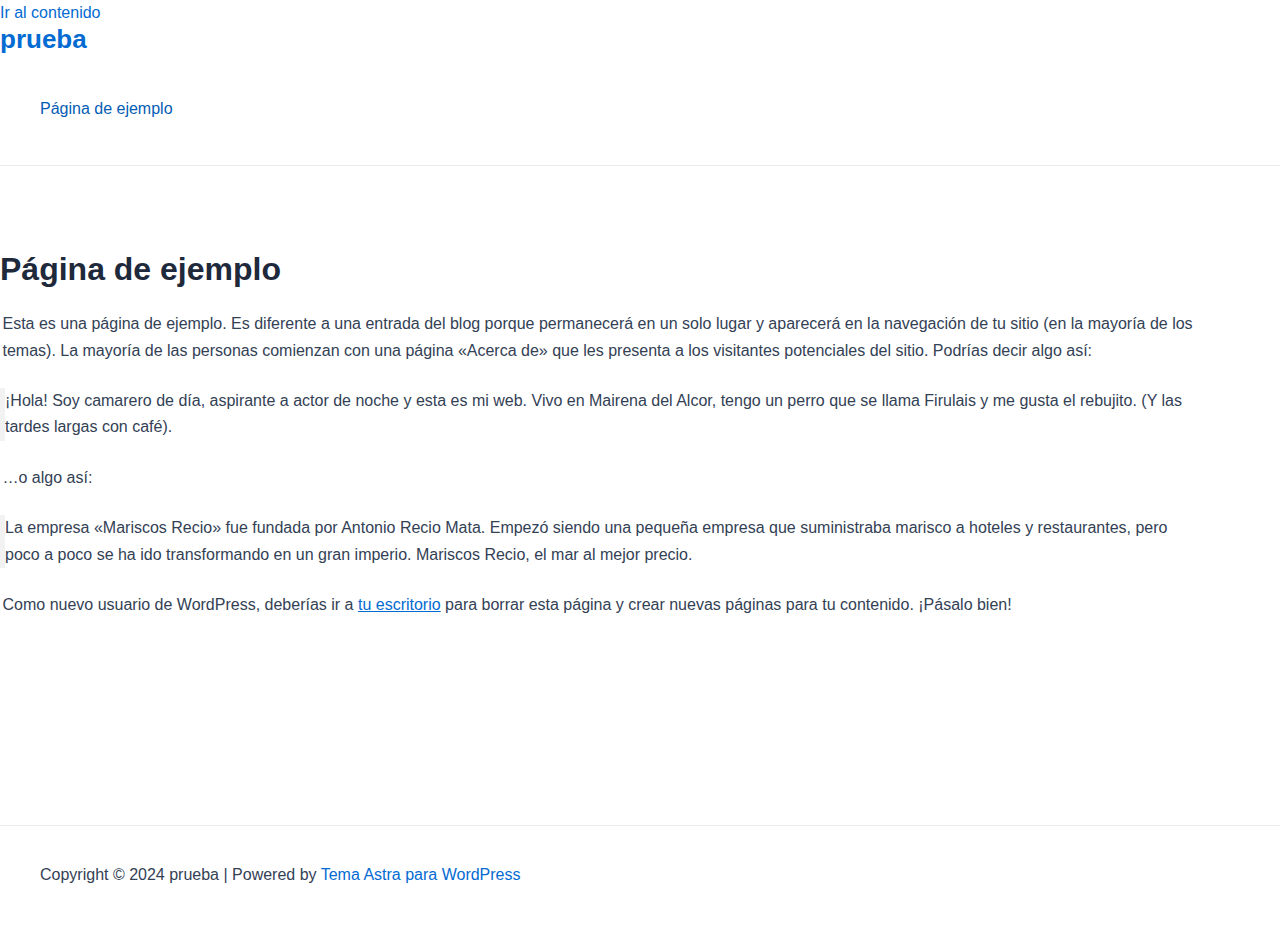
<file: pagina-ejemplo/index.html>
<!DOCTYPE html>
<html lang="es">
<head>
<meta charset="UTF-8">
<meta name="viewport" content="width=device-width, initial-scale=1">
	 <link rel="profile" href="https://gmpg.org/xfn/11"> 
	 <title>Página de ejemplo &#8211; prueba</title>
<meta name="robots" content="max-image-preview:large">
<link rel="alternate" type="application/rss+xml" title="prueba &raquo; Feed" href="https://paginapruebamoder.netlify.app/feed/">
<link rel="alternate" type="application/rss+xml" title="prueba &raquo; Feed de los comentarios" href="https://paginapruebamoder.netlify.app/comments/feed/">
<link rel="alternate" type="application/rss+xml" title="prueba &raquo; Comentario Página de ejemplo del feed" href="https://paginapruebamoder.netlify.app/pagina-ejemplo/feed/">
<script>
window._wpemojiSettings = {"baseUrl":"https:\/\/s.w.org\/images\/core\/emoji\/15.0.3\/72x72\/","ext":".png","svgUrl":"https:\/\/s.w.org\/images\/core\/emoji\/15.0.3\/svg\/","svgExt":".svg","source":{"concatemoji":"https:\/\/paginapruebamoder.netlify.app\/wp-includes\/js\/wp-emoji-release.min.js?ver=6.5.2"}};
/*! This file is auto-generated */
!function(i,n){var o,s,e;function c(e){try{var t={supportTests:e,timestamp:(new Date).valueOf()};sessionStorage.setItem(o,JSON.stringify(t))}catch(e){}}function p(e,t,n){e.clearRect(0,0,e.canvas.width,e.canvas.height),e.fillText(t,0,0);var t=new Uint32Array(e.getImageData(0,0,e.canvas.width,e.canvas.height).data),r=(e.clearRect(0,0,e.canvas.width,e.canvas.height),e.fillText(n,0,0),new Uint32Array(e.getImageData(0,0,e.canvas.width,e.canvas.height).data));return t.every(function(e,t){return e===r[t]})}function u(e,t,n){switch(t){case"flag":return n(e,"🏳️‍⚧️","🏳️​⚧️")?!1:!n(e,"🇺🇳","🇺​🇳")&&!n(e,"🏴󠁧󠁢󠁥󠁮󠁧󠁿","🏴​󠁧​󠁢​󠁥​󠁮​󠁧​󠁿");case"emoji":return!n(e,"🐦‍⬛","🐦​⬛")}return!1}function f(e,t,n){var r="undefined"!=typeof WorkerGlobalScope&&self instanceof WorkerGlobalScope?new OffscreenCanvas(300,150):i.createElement("canvas"),a=r.getContext("2d",{willReadFrequently:!0}),o=(a.textBaseline="top",a.font="600 32px Arial",{});return e.forEach(function(e){o[e]=t(a,e,n)}),o}function t(e){var t=i.createElement("script");t.src=e,t.defer=!0,i.head.appendChild(t)}"undefined"!=typeof Promise&&(o="wpEmojiSettingsSupports",s=["flag","emoji"],n.supports={everything:!0,everythingExceptFlag:!0},e=new Promise(function(e){i.addEventListener("DOMContentLoaded",e,{once:!0})}),new Promise(function(t){var n=function(){try{var e=JSON.parse(sessionStorage.getItem(o));if("object"==typeof e&&"number"==typeof e.timestamp&&(new Date).valueOf()<e.timestamp+604800&&"object"==typeof e.supportTests)return e.supportTests}catch(e){}return null}();if(!n){if("undefined"!=typeof Worker&&"undefined"!=typeof OffscreenCanvas&&"undefined"!=typeof URL&&URL.createObjectURL&&"undefined"!=typeof Blob)try{var e="postMessage("+f.toString()+"("+[JSON.stringify(s),u.toString(),p.toString()].join(",")+"));",r=new Blob([e],{type:"text/javascript"}),a=new Worker(URL.createObjectURL(r),{name:"wpTestEmojiSupports"});return void(a.onmessage=function(e){c(n=e.data),a.terminate(),t(n)})}catch(e){}c(n=f(s,u,p))}t(n)}).then(function(e){for(var t in e)n.supports[t]=e[t],n.supports.everything=n.supports.everything&&n.supports[t],"flag"!==t&&(n.supports.everythingExceptFlag=n.supports.everythingExceptFlag&&n.supports[t]);n.supports.everythingExceptFlag=n.supports.everythingExceptFlag&&!n.supports.flag,n.DOMReady=!1,n.readyCallback=function(){n.DOMReady=!0}}).then(function(){return e}).then(function(){var e;n.supports.everything||(n.readyCallback(),(e=n.source||{}).concatemoji?t(e.concatemoji):e.wpemoji&&e.twemoji&&(t(e.twemoji),t(e.wpemoji)))}))}((window,document),window._wpemojiSettings);
</script>
<link rel="stylesheet" id="astra-theme-css-css" href="https://paginapruebamoder.netlify.app/wp-content/themes/astra/assets/css/minified/main.min.css?ver=4.6.13" media="all">
<style id="astra-theme-css-inline-css">:root{--ast-post-nav-space:0;--ast-container-default-xlg-padding:2.5em;--ast-container-default-lg-padding:2.5em;--ast-container-default-slg-padding:2em;--ast-container-default-md-padding:2.5em;--ast-container-default-sm-padding:2.5em;--ast-container-default-xs-padding:2.4em;--ast-container-default-xxs-padding:1.8em;--ast-code-block-background:#ECEFF3;--ast-comment-inputs-background:#F9FAFB;--ast-normal-container-width:1200px;--ast-narrow-container-width:750px;--ast-blog-title-font-weight:600;--ast-blog-meta-weight:600;}html{font-size:100%;}a{color:var(--ast-global-color-0);}a:hover,a:focus{color:var(--ast-global-color-1);}body,button,input,select,textarea,.ast-button,.ast-custom-button{font-family:-apple-system,BlinkMacSystemFont,Segoe UI,Roboto,Oxygen-Sans,Ubuntu,Cantarell,Helvetica Neue,sans-serif;font-weight:400;font-size:16px;font-size:1rem;line-height:var(--ast-body-line-height,1.65em);}blockquote{color:var(--ast-global-color-3);}h1,.entry-content h1,h2,.entry-content h2,h3,.entry-content h3,h4,.entry-content h4,h5,.entry-content h5,h6,.entry-content h6,.site-title,.site-title a{font-weight:600;}.site-title{font-size:26px;font-size:1.625rem;display:block;}.site-header .site-description{font-size:15px;font-size:0.9375rem;display:none;}.entry-title{font-size:20px;font-size:1.25rem;}.ast-blog-single-element.ast-taxonomy-container a{font-size:14px;font-size:0.875rem;}.ast-blog-meta-container{font-size:13px;font-size:0.8125rem;}.archive .ast-article-post .ast-article-inner,.blog .ast-article-post .ast-article-inner,.archive .ast-article-post .ast-article-inner:hover,.blog .ast-article-post .ast-article-inner:hover{border-top-left-radius:6px;border-top-right-radius:6px;border-bottom-right-radius:6px;border-bottom-left-radius:6px;overflow:hidden;}h1,.entry-content h1{font-size:36px;font-size:2.25rem;font-weight:600;line-height:1.4em;}h2,.entry-content h2{font-size:30px;font-size:1.875rem;font-weight:600;line-height:1.3em;}h3,.entry-content h3{font-size:24px;font-size:1.5rem;font-weight:600;line-height:1.3em;}h4,.entry-content h4{font-size:20px;font-size:1.25rem;line-height:1.2em;font-weight:600;}h5,.entry-content h5{font-size:16px;font-size:1rem;line-height:1.2em;font-weight:600;}h6,.entry-content h6{font-size:16px;font-size:1rem;line-height:1.25em;font-weight:600;}::selection{background-color:var(--ast-global-color-0);color:#ffffff;}body,h1,.entry-title a,.entry-content h1,h2,.entry-content h2,h3,.entry-content h3,h4,.entry-content h4,h5,.entry-content h5,h6,.entry-content h6{color:var(--ast-global-color-3);}.tagcloud a:hover,.tagcloud a:focus,.tagcloud a.current-item{color:#ffffff;border-color:var(--ast-global-color-0);background-color:var(--ast-global-color-0);}input:focus,input[type="text"]:focus,input[type="email"]:focus,input[type="url"]:focus,input[type="password"]:focus,input[type="reset"]:focus,input[type="search"]:focus,textarea:focus{border-color:var(--ast-global-color-0);}input[type="radio"]:checked,input[type=reset],input[type="checkbox"]:checked,input[type="checkbox"]:hover:checked,input[type="checkbox"]:focus:checked,input[type=range]::-webkit-slider-thumb{border-color:var(--ast-global-color-0);background-color:var(--ast-global-color-0);box-shadow:none;}.site-footer a:hover + .post-count,.site-footer a:focus + .post-count{background:var(--ast-global-color-0);border-color:var(--ast-global-color-0);}.single .nav-links .nav-previous,.single .nav-links .nav-next{color:var(--ast-global-color-0);}.entry-meta,.entry-meta *{line-height:1.45;color:var(--ast-global-color-0);font-weight:600;}.entry-meta a:not(.ast-button):hover,.entry-meta a:not(.ast-button):hover *,.entry-meta a:not(.ast-button):focus,.entry-meta a:not(.ast-button):focus *,.page-links > .page-link,.page-links .page-link:hover,.post-navigation a:hover{color:var(--ast-global-color-1);}#cat option,.secondary .calendar_wrap thead a,.secondary .calendar_wrap thead a:visited{color:var(--ast-global-color-0);}.secondary .calendar_wrap #today,.ast-progress-val span{background:var(--ast-global-color-0);}.secondary a:hover + .post-count,.secondary a:focus + .post-count{background:var(--ast-global-color-0);border-color:var(--ast-global-color-0);}.calendar_wrap #today > a{color:#ffffff;}.page-links .page-link,.single .post-navigation a{color:var(--ast-global-color-3);}.ast-search-menu-icon .search-form button.search-submit{padding:0 4px;}.ast-search-menu-icon form.search-form{padding-right:0;}.ast-search-menu-icon.slide-search input.search-field{width:0;}.ast-header-search .ast-search-menu-icon.ast-dropdown-active .search-form,.ast-header-search .ast-search-menu-icon.ast-dropdown-active .search-field:focus{transition:all 0.2s;}.search-form input.search-field:focus{outline:none;}.ast-search-menu-icon .search-form button.search-submit:focus,.ast-theme-transparent-header .ast-header-search .ast-dropdown-active .ast-icon,.ast-theme-transparent-header .ast-inline-search .search-field:focus .ast-icon{color:var(--ast-global-color-1);}.ast-header-search .slide-search .search-form{border:2px solid var(--ast-global-color-0);}.ast-header-search .slide-search .search-field{background-color:#fff;}.ast-archive-title{color:var(--ast-global-color-2);}.widget-title,.widget .wp-block-heading{font-size:22px;font-size:1.375rem;color:var(--ast-global-color-2);}.ast-single-post .entry-content a,.ast-comment-content a:not(.ast-comment-edit-reply-wrap a){text-decoration:underline;}.ast-single-post .elementor-button-wrapper .elementor-button,.ast-single-post .entry-content .uagb-tab a,.ast-single-post .entry-content .uagb-ifb-cta a,.ast-single-post .entry-content .uabb-module-content a,.ast-single-post .entry-content .uagb-post-grid a,.ast-single-post .entry-content .uagb-timeline a,.ast-single-post .entry-content .uagb-toc__wrap a,.ast-single-post .entry-content .uagb-taxomony-box a,.ast-single-post .entry-content .woocommerce a,.entry-content .wp-block-latest-posts > li > a,.ast-single-post .entry-content .wp-block-file__button,li.ast-post-filter-single,.ast-single-post .ast-comment-content .comment-reply-link,.ast-single-post .ast-comment-content .comment-edit-link{text-decoration:none;}.ast-search-menu-icon.slide-search a:focus-visible:focus-visible,.astra-search-icon:focus-visible,#close:focus-visible,a:focus-visible,.ast-menu-toggle:focus-visible,.site .skip-link:focus-visible,.wp-block-loginout input:focus-visible,.wp-block-search.wp-block-search__button-inside .wp-block-search__inside-wrapper,.ast-header-navigation-arrow:focus-visible,.woocommerce .wc-proceed-to-checkout > .checkout-button:focus-visible,.woocommerce .woocommerce-MyAccount-navigation ul li a:focus-visible,.ast-orders-table__row .ast-orders-table__cell:focus-visible,.woocommerce .woocommerce-order-details .order-again > .button:focus-visible,.woocommerce .woocommerce-message a.button.wc-forward:focus-visible,.woocommerce #minus_qty:focus-visible,.woocommerce #plus_qty:focus-visible,a#ast-apply-coupon:focus-visible,.woocommerce .woocommerce-info a:focus-visible,.woocommerce .astra-shop-summary-wrap a:focus-visible,.woocommerce a.wc-forward:focus-visible,#ast-apply-coupon:focus-visible,.woocommerce-js .woocommerce-mini-cart-item a.remove:focus-visible,#close:focus-visible,.button.search-submit:focus-visible,#search_submit:focus,.normal-search:focus-visible{outline-style:dotted;outline-color:inherit;outline-width:thin;}input:focus,input[type="text"]:focus,input[type="email"]:focus,input[type="url"]:focus,input[type="password"]:focus,input[type="reset"]:focus,input[type="search"]:focus,input[type="number"]:focus,textarea:focus,.wp-block-search__input:focus,[data-section="section-header-mobile-trigger"] .ast-button-wrap .ast-mobile-menu-trigger-minimal:focus,.ast-mobile-popup-drawer.active .menu-toggle-close:focus,.woocommerce-ordering select.orderby:focus,#ast-scroll-top:focus,#coupon_code:focus,.woocommerce-page #comment:focus,.woocommerce #reviews #respond input#submit:focus,.woocommerce a.add_to_cart_button:focus,.woocommerce .button.single_add_to_cart_button:focus,.woocommerce .woocommerce-cart-form button:focus,.woocommerce .woocommerce-cart-form__cart-item .quantity .qty:focus,.woocommerce .woocommerce-billing-fields .woocommerce-billing-fields__field-wrapper .woocommerce-input-wrapper > .input-text:focus,.woocommerce #order_comments:focus,.woocommerce #place_order:focus,.woocommerce .woocommerce-address-fields .woocommerce-address-fields__field-wrapper .woocommerce-input-wrapper > .input-text:focus,.woocommerce .woocommerce-MyAccount-content form button:focus,.woocommerce .woocommerce-MyAccount-content .woocommerce-EditAccountForm .woocommerce-form-row .woocommerce-Input.input-text:focus,.woocommerce .ast-woocommerce-container .woocommerce-pagination ul.page-numbers li a:focus,body #content .woocommerce form .form-row .select2-container--default .select2-selection--single:focus,#ast-coupon-code:focus,.woocommerce.woocommerce-js .quantity input[type=number]:focus,.woocommerce-js .woocommerce-mini-cart-item .quantity input[type=number]:focus,.woocommerce p#ast-coupon-trigger:focus{border-style:dotted;border-color:inherit;border-width:thin;}input{outline:none;}.ast-logo-title-inline .site-logo-img{padding-right:1em;}body .ast-oembed-container *{position:absolute;top:0;width:100%;height:100%;left:0;}body .wp-block-embed-pocket-casts .ast-oembed-container *{position:unset;}.ast-single-post-featured-section + article {margin-top: 2em;}.site-content .ast-single-post-featured-section img {width: 100%;overflow: hidden;object-fit: cover;}.ast-separate-container .site-content .ast-single-post-featured-section + article {margin-top: -80px;z-index: 9;position: relative;border-radius: 4px;}@media (min-width: 922px) {.ast-no-sidebar .site-content .ast-article-image-container--wide {margin-left: -120px;margin-right: -120px;max-width: unset;width: unset;}.ast-left-sidebar .site-content .ast-article-image-container--wide,.ast-right-sidebar .site-content .ast-article-image-container--wide {margin-left: -10px;margin-right: -10px;}.site-content .ast-article-image-container--full {margin-left: calc( -50vw + 50%);margin-right: calc( -50vw + 50%);max-width: 100vw;width: 100vw;}.ast-left-sidebar .site-content .ast-article-image-container--full,.ast-right-sidebar .site-content .ast-article-image-container--full {margin-left: -10px;margin-right: -10px;max-width: inherit;width: auto;}}.site > .ast-single-related-posts-container {margin-top: 0;}@media (min-width: 922px) {.ast-desktop .ast-container--narrow {max-width: var(--ast-narrow-container-width);margin: 0 auto;}}input[type="text"],input[type="number"],input[type="email"],input[type="url"],input[type="password"],input[type="search"],input[type=reset],input[type=tel],input[type=date],select,textarea{font-size:16px;font-style:normal;font-weight:400;line-height:24px;width:100%;padding:12px 16px;border-radius:4px;box-shadow:0px 1px 2px 0px rgba(0,0,0,0.05);color:var(--ast-form-input-text,#475569);}input[type="text"],input[type="number"],input[type="email"],input[type="url"],input[type="password"],input[type="search"],input[type=reset],input[type=tel],input[type=date],select{height:40px;}input[type="date"]{border-width:1px;border-style:solid;border-color:var(--ast-border-color);}input[type="text"]:focus,input[type="number"]:focus,input[type="email"]:focus,input[type="url"]:focus,input[type="password"]:focus,input[type="search"]:focus,input[type=reset]:focus,input[type="tel"]:focus,input[type="date"]:focus,select:focus,textarea:focus{border-color:#046BD2;box-shadow:none;outline:none;color:var(--ast-form-input-focus-text,#475569);}label,legend{color:#111827;font-size:14px;font-style:normal;font-weight:500;line-height:20px;}select{padding:6px 10px;}fieldset{padding:30px;border-radius:4px;}button,.ast-button,.button,input[type="button"],input[type="reset"],input[type="submit"]{border-radius:4px;box-shadow:0px 1px 2px 0px rgba(0,0,0,0.05);}:root{--ast-comment-inputs-background:#FFF;}::placeholder{color:var(--ast-form-field-color,#9CA3AF);}::-ms-input-placeholder{color:var(--ast-form-field-color,#9CA3AF);}@media (max-width:921.9px){#ast-desktop-header{display:none;}}@media (min-width:922px){#ast-mobile-header{display:none;}}.wp-block-buttons.aligncenter{justify-content:center;}@media (max-width:921px){.ast-theme-transparent-header #primary,.ast-theme-transparent-header #secondary{padding:0;}}@media (max-width:921px){.ast-plain-container.ast-no-sidebar #primary{padding:0;}}.ast-plain-container.ast-no-sidebar #primary{margin-top:0;margin-bottom:0;}@media (min-width:1200px){.ast-plain-container.ast-no-sidebar #primary{margin-top:60px;margin-bottom:60px;}}.wp-block-button.is-style-outline .wp-block-button__link{border-color:var(--ast-global-color-0);}div.wp-block-button.is-style-outline > .wp-block-button__link:not(.has-text-color),div.wp-block-button.wp-block-button__link.is-style-outline:not(.has-text-color){color:var(--ast-global-color-0);}.wp-block-button.is-style-outline .wp-block-button__link:hover,.wp-block-buttons .wp-block-button.is-style-outline .wp-block-button__link:focus,.wp-block-buttons .wp-block-button.is-style-outline > .wp-block-button__link:not(.has-text-color):hover,.wp-block-buttons .wp-block-button.wp-block-button__link.is-style-outline:not(.has-text-color):hover{color:#ffffff;background-color:var(--ast-global-color-1);border-color:var(--ast-global-color-1);}.post-page-numbers.current .page-link,.ast-pagination .page-numbers.current{color:#ffffff;border-color:var(--ast-global-color-0);background-color:var(--ast-global-color-0);}.wp-block-buttons .wp-block-button.is-style-outline .wp-block-button__link.wp-element-button,.ast-outline-button,.wp-block-uagb-buttons-child .uagb-buttons-repeater.ast-outline-button{border-color:var(--ast-global-color-0);font-family:inherit;font-weight:500;font-size:16px;font-size:1rem;line-height:1em;padding-top:13px;padding-right:30px;padding-bottom:13px;padding-left:30px;}.wp-block-buttons .wp-block-button.is-style-outline > .wp-block-button__link:not(.has-text-color),.wp-block-buttons .wp-block-button.wp-block-button__link.is-style-outline:not(.has-text-color),.ast-outline-button{color:var(--ast-global-color-0);}.wp-block-button.is-style-outline .wp-block-button__link:hover,.wp-block-buttons .wp-block-button.is-style-outline .wp-block-button__link:focus,.wp-block-buttons .wp-block-button.is-style-outline > .wp-block-button__link:not(.has-text-color):hover,.wp-block-buttons .wp-block-button.wp-block-button__link.is-style-outline:not(.has-text-color):hover,.ast-outline-button:hover,.ast-outline-button:focus,.wp-block-uagb-buttons-child .uagb-buttons-repeater.ast-outline-button:hover,.wp-block-uagb-buttons-child .uagb-buttons-repeater.ast-outline-button:focus{color:#ffffff;background-color:var(--ast-global-color-1);border-color:var(--ast-global-color-1);}.ast-single-post .entry-content a.ast-outline-button,.ast-single-post .entry-content .is-style-outline>.wp-block-button__link{text-decoration:none;}.uagb-buttons-repeater.ast-outline-button{border-radius:9999px;}@media (max-width:921px){.wp-block-buttons .wp-block-button.is-style-outline .wp-block-button__link.wp-element-button,.ast-outline-button,.wp-block-uagb-buttons-child .uagb-buttons-repeater.ast-outline-button{padding-top:12px;padding-right:28px;padding-bottom:12px;padding-left:28px;}}@media (max-width:544px){.wp-block-buttons .wp-block-button.is-style-outline .wp-block-button__link.wp-element-button,.ast-outline-button,.wp-block-uagb-buttons-child .uagb-buttons-repeater.ast-outline-button{padding-top:10px;padding-right:24px;padding-bottom:10px;padding-left:24px;}}.entry-content[ast-blocks-layout] > figure{margin-bottom:1em;}h1.widget-title{font-weight:600;}h2.widget-title{font-weight:600;}h3.widget-title{font-weight:600;}#page{display:flex;flex-direction:column;min-height:100vh;}.ast-404-layout-1 h1.page-title{color:var(--ast-global-color-2);}.single .post-navigation a{line-height:1em;height:inherit;}.error-404 .page-sub-title{font-size:1.5rem;font-weight:inherit;}.search .site-content .content-area .search-form{margin-bottom:0;}#page .site-content{flex-grow:1;}.widget{margin-bottom:1.25em;}#secondary li{line-height:1.5em;}#secondary .wp-block-group h2{margin-bottom:0.7em;}#secondary h2{font-size:1.7rem;}.ast-separate-container .ast-article-post,.ast-separate-container .ast-article-single,.ast-separate-container .comment-respond{padding:3em;}.ast-separate-container .ast-article-single .ast-article-single{padding:0;}.ast-article-single .wp-block-post-template-is-layout-grid{padding-left:0;}.ast-separate-container .comments-title,.ast-narrow-container .comments-title{padding:1.5em 2em;}.ast-page-builder-template .comment-form-textarea,.ast-comment-formwrap .ast-grid-common-col{padding:0;}.ast-comment-formwrap{padding:0;display:inline-flex;column-gap:20px;width:100%;margin-left:0;margin-right:0;}.comments-area textarea#comment:focus,.comments-area textarea#comment:active,.comments-area .ast-comment-formwrap input[type="text"]:focus,.comments-area .ast-comment-formwrap input[type="text"]:active {box-shadow:none;outline:none;}.archive.ast-page-builder-template .entry-header{margin-top:2em;}.ast-page-builder-template .ast-comment-formwrap{width:100%;}.entry-title{margin-bottom:0.6em;}.ast-archive-description p{font-size:inherit;font-weight:inherit;line-height:inherit;}.ast-separate-container .ast-comment-list li.depth-1,.hentry{margin-bottom:1.5em;}.site-content section.ast-archive-description{margin-bottom:2em;}@media (min-width:921px){.ast-left-sidebar.ast-page-builder-template #secondary,.archive.ast-right-sidebar.ast-page-builder-template .site-main{padding-left:20px;padding-right:20px;}}@media (max-width:544px){.ast-comment-formwrap.ast-row{column-gap:10px;display:inline-block;}#ast-commentform .ast-grid-common-col{position:relative;width:100%;}}@media (min-width:1201px){.ast-separate-container .ast-article-post,.ast-separate-container .ast-article-single,.ast-separate-container .ast-author-box,.ast-separate-container .ast-404-layout-1,.ast-separate-container .no-results{padding:3em;}}@media (max-width:921px){.ast-separate-container #primary,.ast-separate-container #secondary{padding:1.5em 0;}#primary,#secondary{padding:1.5em 0;margin:0;}.ast-left-sidebar #content > .ast-container{display:flex;flex-direction:column-reverse;width:100%;}}@media (min-width:922px){.ast-separate-container.ast-right-sidebar #primary,.ast-separate-container.ast-left-sidebar #primary{border:0;}.search-no-results.ast-separate-container #primary{margin-bottom:4em;}}.wp-block-button .wp-block-button__link{color:#ffffff;}.wp-block-button .wp-block-button__link:hover,.wp-block-button .wp-block-button__link:focus{color:#ffffff;background-color:var(--ast-global-color-1);border-color:var(--ast-global-color-1);}.elementor-widget-heading h1.elementor-heading-title{line-height:1.4em;}.elementor-widget-heading h2.elementor-heading-title{line-height:1.3em;}.elementor-widget-heading h3.elementor-heading-title{line-height:1.3em;}.elementor-widget-heading h4.elementor-heading-title{line-height:1.2em;}.elementor-widget-heading h5.elementor-heading-title{line-height:1.2em;}.elementor-widget-heading h6.elementor-heading-title{line-height:1.25em;}.wp-block-button .wp-block-button__link,.wp-block-search .wp-block-search__button,body .wp-block-file .wp-block-file__button{border-color:var(--ast-global-color-0);background-color:var(--ast-global-color-0);color:#ffffff;font-family:inherit;font-weight:500;line-height:1em;font-size:16px;font-size:1rem;padding-top:15px;padding-right:30px;padding-bottom:15px;padding-left:30px;}.ast-single-post .entry-content .wp-block-button .wp-block-button__link,.ast-single-post .entry-content .wp-block-search .wp-block-search__button,body .entry-content .wp-block-file .wp-block-file__button{text-decoration:none;}@media (max-width:921px){.wp-block-button .wp-block-button__link,.wp-block-search .wp-block-search__button,body .wp-block-file .wp-block-file__button{padding-top:14px;padding-right:28px;padding-bottom:14px;padding-left:28px;}}@media (max-width:544px){.wp-block-button .wp-block-button__link,.wp-block-search .wp-block-search__button,body .wp-block-file .wp-block-file__button{padding-top:12px;padding-right:24px;padding-bottom:12px;padding-left:24px;}}.menu-toggle,button,.ast-button,.ast-custom-button,.button,input#submit,input[type="button"],input[type="submit"],input[type="reset"],#comments .submit,.search .search-submit,form[CLASS*="wp-block-search__"].wp-block-search .wp-block-search__inside-wrapper .wp-block-search__button,body .wp-block-file .wp-block-file__button,.search .search-submit,.woocommerce-js a.button,.woocommerce button.button,.woocommerce .woocommerce-message a.button,.woocommerce #respond input#submit.alt,.woocommerce input.button.alt,.woocommerce input.button,.woocommerce input.button:disabled,.woocommerce input.button:disabled[disabled],.woocommerce input.button:disabled:hover,.woocommerce input.button:disabled[disabled]:hover,.woocommerce #respond input#submit,.woocommerce button.button.alt.disabled,.wc-block-grid__products .wc-block-grid__product .wp-block-button__link,.wc-block-grid__product-onsale,[CLASS*="wc-block"] button,.woocommerce-js .astra-cart-drawer .astra-cart-drawer-content .woocommerce-mini-cart__buttons .button:not(.checkout):not(.ast-continue-shopping),.woocommerce-js .astra-cart-drawer .astra-cart-drawer-content .woocommerce-mini-cart__buttons a.checkout,.woocommerce button.button.alt.disabled.wc-variation-selection-needed,[CLASS*="wc-block"] .wc-block-components-button{border-style:solid;border-top-width:0;border-right-width:0;border-left-width:0;border-bottom-width:0;color:#ffffff;border-color:var(--ast-global-color-0);background-color:var(--ast-global-color-0);padding-top:15px;padding-right:30px;padding-bottom:15px;padding-left:30px;font-family:inherit;font-weight:500;font-size:16px;font-size:1rem;line-height:1em;}button:focus,.menu-toggle:hover,button:hover,.ast-button:hover,.ast-custom-button:hover .button:hover,.ast-custom-button:hover ,input[type=reset]:hover,input[type=reset]:focus,input#submit:hover,input#submit:focus,input[type="button"]:hover,input[type="button"]:focus,input[type="submit"]:hover,input[type="submit"]:focus,form[CLASS*="wp-block-search__"].wp-block-search .wp-block-search__inside-wrapper .wp-block-search__button:hover,form[CLASS*="wp-block-search__"].wp-block-search .wp-block-search__inside-wrapper .wp-block-search__button:focus,body .wp-block-file .wp-block-file__button:hover,body .wp-block-file .wp-block-file__button:focus,.woocommerce-js a.button:hover,.woocommerce button.button:hover,.woocommerce .woocommerce-message a.button:hover,.woocommerce #respond input#submit:hover,.woocommerce #respond input#submit.alt:hover,.woocommerce input.button.alt:hover,.woocommerce input.button:hover,.woocommerce button.button.alt.disabled:hover,.wc-block-grid__products .wc-block-grid__product .wp-block-button__link:hover,[CLASS*="wc-block"] button:hover,.woocommerce-js .astra-cart-drawer .astra-cart-drawer-content .woocommerce-mini-cart__buttons .button:not(.checkout):not(.ast-continue-shopping):hover,.woocommerce-js .astra-cart-drawer .astra-cart-drawer-content .woocommerce-mini-cart__buttons a.checkout:hover,.woocommerce button.button.alt.disabled.wc-variation-selection-needed:hover,[CLASS*="wc-block"] .wc-block-components-button:hover,[CLASS*="wc-block"] .wc-block-components-button:focus{color:#ffffff;background-color:var(--ast-global-color-1);border-color:var(--ast-global-color-1);}form[CLASS*="wp-block-search__"].wp-block-search .wp-block-search__inside-wrapper .wp-block-search__button.has-icon{padding-top:calc(15px - 3px);padding-right:calc(30px - 3px);padding-bottom:calc(15px - 3px);padding-left:calc(30px - 3px);}@media (max-width:921px){.menu-toggle,button,.ast-button,.ast-custom-button,.button,input#submit,input[type="button"],input[type="submit"],input[type="reset"],#comments .submit,.search .search-submit,form[CLASS*="wp-block-search__"].wp-block-search .wp-block-search__inside-wrapper .wp-block-search__button,body .wp-block-file .wp-block-file__button,.search .search-submit,.woocommerce-js a.button,.woocommerce button.button,.woocommerce .woocommerce-message a.button,.woocommerce #respond input#submit.alt,.woocommerce input.button.alt,.woocommerce input.button,.woocommerce input.button:disabled,.woocommerce input.button:disabled[disabled],.woocommerce input.button:disabled:hover,.woocommerce input.button:disabled[disabled]:hover,.woocommerce #respond input#submit,.woocommerce button.button.alt.disabled,.wc-block-grid__products .wc-block-grid__product .wp-block-button__link,.wc-block-grid__product-onsale,[CLASS*="wc-block"] button,.woocommerce-js .astra-cart-drawer .astra-cart-drawer-content .woocommerce-mini-cart__buttons .button:not(.checkout):not(.ast-continue-shopping),.woocommerce-js .astra-cart-drawer .astra-cart-drawer-content .woocommerce-mini-cart__buttons a.checkout,.woocommerce button.button.alt.disabled.wc-variation-selection-needed,[CLASS*="wc-block"] .wc-block-components-button{padding-top:14px;padding-right:28px;padding-bottom:14px;padding-left:28px;}}@media (max-width:544px){.menu-toggle,button,.ast-button,.ast-custom-button,.button,input#submit,input[type="button"],input[type="submit"],input[type="reset"],#comments .submit,.search .search-submit,form[CLASS*="wp-block-search__"].wp-block-search .wp-block-search__inside-wrapper .wp-block-search__button,body .wp-block-file .wp-block-file__button,.search .search-submit,.woocommerce-js a.button,.woocommerce button.button,.woocommerce .woocommerce-message a.button,.woocommerce #respond input#submit.alt,.woocommerce input.button.alt,.woocommerce input.button,.woocommerce input.button:disabled,.woocommerce input.button:disabled[disabled],.woocommerce input.button:disabled:hover,.woocommerce input.button:disabled[disabled]:hover,.woocommerce #respond input#submit,.woocommerce button.button.alt.disabled,.wc-block-grid__products .wc-block-grid__product .wp-block-button__link,.wc-block-grid__product-onsale,[CLASS*="wc-block"] button,.woocommerce-js .astra-cart-drawer .astra-cart-drawer-content .woocommerce-mini-cart__buttons .button:not(.checkout):not(.ast-continue-shopping),.woocommerce-js .astra-cart-drawer .astra-cart-drawer-content .woocommerce-mini-cart__buttons a.checkout,.woocommerce button.button.alt.disabled.wc-variation-selection-needed,[CLASS*="wc-block"] .wc-block-components-button{padding-top:12px;padding-right:24px;padding-bottom:12px;padding-left:24px;}}@media (max-width:921px){.ast-mobile-header-stack .main-header-bar .ast-search-menu-icon{display:inline-block;}.ast-header-break-point.ast-header-custom-item-outside .ast-mobile-header-stack .main-header-bar .ast-search-icon{margin:0;}.ast-comment-avatar-wrap img{max-width:2.5em;}.ast-comment-meta{padding:0 1.8888em 1.3333em;}}@media (min-width:544px){.ast-container{max-width:100%;}}@media (max-width:544px){.ast-separate-container .ast-article-post,.ast-separate-container .ast-article-single,.ast-separate-container .comments-title,.ast-separate-container .ast-archive-description{padding:1.5em 1em;}.ast-separate-container #content .ast-container{padding-left:0.54em;padding-right:0.54em;}.ast-separate-container .ast-comment-list .bypostauthor{padding:.5em;}.ast-search-menu-icon.ast-dropdown-active .search-field{width:170px;}}.ast-separate-container{background-color:var(--ast-global-color-4);;}@media (max-width:921px){.site-title{display:block;}.site-header .site-description{display:none;}h1,.entry-content h1{font-size:30px;}h2,.entry-content h2{font-size:25px;}h3,.entry-content h3{font-size:20px;}}@media (max-width:544px){.site-title{display:block;}.site-header .site-description{display:none;}h1,.entry-content h1{font-size:30px;}h2,.entry-content h2{font-size:25px;}h3,.entry-content h3{font-size:20px;}}@media (max-width:921px){html{font-size:91.2%;}}@media (max-width:544px){html{font-size:91.2%;}}@media (min-width:922px){.ast-container{max-width:1240px;}}@media (min-width:922px){.site-content .ast-container{display:flex;}}@media (max-width:921px){.site-content .ast-container{flex-direction:column;}}.entry-content h1,.entry-content h2,.entry-content h3,.entry-content h4,.entry-content h5,.entry-content h6{clear:none;}@media (min-width:922px){.main-header-menu .sub-menu .menu-item.ast-left-align-sub-menu:hover > .sub-menu,.main-header-menu .sub-menu .menu-item.ast-left-align-sub-menu.focus > .sub-menu{margin-left:-0px;}}.entry-content li > p{margin-bottom:0;}.site .comments-area{padding-bottom:2em;margin-top:2em;}.wp-block-file {display: flex;align-items: center;flex-wrap: wrap;justify-content: space-between;}.wp-block-pullquote {border: none;}.wp-block-pullquote blockquote::before {content: "\201D";font-family: "Helvetica",sans-serif;display: flex;transform: rotate( 180deg );font-size: 6rem;font-style: normal;line-height: 1;font-weight: bold;align-items: center;justify-content: center;}.has-text-align-right > blockquote::before {justify-content: flex-start;}.has-text-align-left > blockquote::before {justify-content: flex-end;}figure.wp-block-pullquote.is-style-solid-color blockquote {max-width: 100%;text-align: inherit;}html body {--wp--custom--ast-default-block-top-padding: 3em;--wp--custom--ast-default-block-right-padding: 3em;--wp--custom--ast-default-block-bottom-padding: 3em;--wp--custom--ast-default-block-left-padding: 3em;--wp--custom--ast-container-width: 1200px;--wp--custom--ast-content-width-size: 1200px;--wp--custom--ast-wide-width-size: calc(1200px + var(--wp--custom--ast-default-block-left-padding) + var(--wp--custom--ast-default-block-right-padding));}.ast-narrow-container {--wp--custom--ast-content-width-size: 750px;--wp--custom--ast-wide-width-size: 750px;}@media(max-width: 921px) {html body {--wp--custom--ast-default-block-top-padding: 3em;--wp--custom--ast-default-block-right-padding: 2em;--wp--custom--ast-default-block-bottom-padding: 3em;--wp--custom--ast-default-block-left-padding: 2em;}}@media(max-width: 544px) {html body {--wp--custom--ast-default-block-top-padding: 3em;--wp--custom--ast-default-block-right-padding: 1.5em;--wp--custom--ast-default-block-bottom-padding: 3em;--wp--custom--ast-default-block-left-padding: 1.5em;}}.entry-content > .wp-block-group,.entry-content > .wp-block-cover,.entry-content > .wp-block-columns {padding-top: var(--wp--custom--ast-default-block-top-padding);padding-right: var(--wp--custom--ast-default-block-right-padding);padding-bottom: var(--wp--custom--ast-default-block-bottom-padding);padding-left: var(--wp--custom--ast-default-block-left-padding);}.ast-plain-container.ast-no-sidebar .entry-content > .alignfull,.ast-page-builder-template .ast-no-sidebar .entry-content > .alignfull {margin-left: calc( -50vw + 50%);margin-right: calc( -50vw + 50%);max-width: 100vw;width: 100vw;}.ast-plain-container.ast-no-sidebar .entry-content .alignfull .alignfull,.ast-page-builder-template.ast-no-sidebar .entry-content .alignfull .alignfull,.ast-plain-container.ast-no-sidebar .entry-content .alignfull .alignwide,.ast-page-builder-template.ast-no-sidebar .entry-content .alignfull .alignwide,.ast-plain-container.ast-no-sidebar .entry-content .alignwide .alignfull,.ast-page-builder-template.ast-no-sidebar .entry-content .alignwide .alignfull,.ast-plain-container.ast-no-sidebar .entry-content .alignwide .alignwide,.ast-page-builder-template.ast-no-sidebar .entry-content .alignwide .alignwide,.ast-plain-container.ast-no-sidebar .entry-content .wp-block-column .alignfull,.ast-page-builder-template.ast-no-sidebar .entry-content .wp-block-column .alignfull,.ast-plain-container.ast-no-sidebar .entry-content .wp-block-column .alignwide,.ast-page-builder-template.ast-no-sidebar .entry-content .wp-block-column .alignwide {margin-left: auto;margin-right: auto;width: 100%;}[ast-blocks-layout] .wp-block-separator:not(.is-style-dots) {height: 0;}[ast-blocks-layout] .wp-block-separator {margin: 20px auto;}[ast-blocks-layout] .wp-block-separator:not(.is-style-wide):not(.is-style-dots) {max-width: 100px;}[ast-blocks-layout] .wp-block-separator.has-background {padding: 0;}.entry-content[ast-blocks-layout] > * {max-width: var(--wp--custom--ast-content-width-size);margin-left: auto;margin-right: auto;}.entry-content[ast-blocks-layout] > .alignwide {max-width: var(--wp--custom--ast-wide-width-size);}.entry-content[ast-blocks-layout] .alignfull {max-width: none;}.entry-content .wp-block-columns {margin-bottom: 0;}blockquote {margin: 1.5em;border-color: rgba(0,0,0,0.05);}.wp-block-quote:not(.has-text-align-right):not(.has-text-align-center) {border-left: 5px solid rgba(0,0,0,0.05);}.has-text-align-right > blockquote,blockquote.has-text-align-right {border-right: 5px solid rgba(0,0,0,0.05);}.has-text-align-left > blockquote,blockquote.has-text-align-left {border-left: 5px solid rgba(0,0,0,0.05);}.wp-block-site-tagline,.wp-block-latest-posts .read-more {margin-top: 15px;}.wp-block-loginout p label {display: block;}.wp-block-loginout p:not(.login-remember):not(.login-submit) input {width: 100%;}.wp-block-loginout input:focus {border-color: transparent;}.wp-block-loginout input:focus {outline: thin dotted;}.entry-content .wp-block-media-text .wp-block-media-text__content {padding: 0 0 0 8%;}.entry-content .wp-block-media-text.has-media-on-the-right .wp-block-media-text__content {padding: 0 8% 0 0;}.entry-content .wp-block-media-text.has-background .wp-block-media-text__content {padding: 8%;}.entry-content .wp-block-cover:not([class*="background-color"]) .wp-block-cover__inner-container,.entry-content .wp-block-cover:not([class*="background-color"]) .wp-block-cover-image-text,.entry-content .wp-block-cover:not([class*="background-color"]) .wp-block-cover-text,.entry-content .wp-block-cover-image:not([class*="background-color"]) .wp-block-cover__inner-container,.entry-content .wp-block-cover-image:not([class*="background-color"]) .wp-block-cover-image-text,.entry-content .wp-block-cover-image:not([class*="background-color"]) .wp-block-cover-text {color: var(--ast-global-color-5);}.wp-block-loginout .login-remember input {width: 1.1rem;height: 1.1rem;margin: 0 5px 4px 0;vertical-align: middle;}.wp-block-latest-posts > li > *:first-child,.wp-block-latest-posts:not(.is-grid) > li:first-child {margin-top: 0;}.wp-block-search__inside-wrapper .wp-block-search__input {padding: 0 10px;color: var(--ast-global-color-3);background: var(--ast-global-color-5);border-color: var(--ast-border-color);}.wp-block-latest-posts .read-more {margin-bottom: 1.5em;}.wp-block-search__no-button .wp-block-search__inside-wrapper .wp-block-search__input {padding-top: 5px;padding-bottom: 5px;}.wp-block-latest-posts .wp-block-latest-posts__post-date,.wp-block-latest-posts .wp-block-latest-posts__post-author {font-size: 1rem;}.wp-block-latest-posts > li > *,.wp-block-latest-posts:not(.is-grid) > li {margin-top: 12px;margin-bottom: 12px;}.ast-page-builder-template .entry-content[ast-blocks-layout] > *,.ast-page-builder-template .entry-content[ast-blocks-layout] > .alignfull > * {max-width: none;}.ast-page-builder-template .entry-content[ast-blocks-layout] > .alignwide > * {max-width: var(--wp--custom--ast-wide-width-size);}.ast-page-builder-template .entry-content[ast-blocks-layout] > .inherit-container-width > *,.ast-page-builder-template .entry-content[ast-blocks-layout] > * > *,.entry-content[ast-blocks-layout] > .wp-block-cover .wp-block-cover__inner-container {max-width: var(--wp--custom--ast-content-width-size);margin-left: auto;margin-right: auto;}.entry-content[ast-blocks-layout] .wp-block-cover:not(.alignleft):not(.alignright) {width: auto;}@media(max-width: 1200px) {.ast-separate-container .entry-content > .alignfull,.ast-separate-container .entry-content[ast-blocks-layout] > .alignwide,.ast-plain-container .entry-content[ast-blocks-layout] > .alignwide,.ast-plain-container .entry-content .alignfull {margin-left: calc(-1 * min(var(--ast-container-default-xlg-padding),20px)) ;margin-right: calc(-1 * min(var(--ast-container-default-xlg-padding),20px));}}@media(min-width: 1201px) {.ast-separate-container .entry-content > .alignfull {margin-left: calc(-1 * var(--ast-container-default-xlg-padding) );margin-right: calc(-1 * var(--ast-container-default-xlg-padding) );}.ast-separate-container .entry-content[ast-blocks-layout] > .alignwide,.ast-plain-container .entry-content[ast-blocks-layout] > .alignwide {margin-left: calc(-1 * var(--wp--custom--ast-default-block-left-padding) );margin-right: calc(-1 * var(--wp--custom--ast-default-block-right-padding) );}}@media(min-width: 921px) {.ast-separate-container .entry-content .wp-block-group.alignwide:not(.inherit-container-width) > :where(:not(.alignleft):not(.alignright)),.ast-plain-container .entry-content .wp-block-group.alignwide:not(.inherit-container-width) > :where(:not(.alignleft):not(.alignright)) {max-width: calc( var(--wp--custom--ast-content-width-size) + 80px );}.ast-plain-container.ast-right-sidebar .entry-content[ast-blocks-layout] .alignfull,.ast-plain-container.ast-left-sidebar .entry-content[ast-blocks-layout] .alignfull {margin-left: -60px;margin-right: -60px;}}@media(min-width: 544px) {.entry-content > .alignleft {margin-right: 20px;}.entry-content > .alignright {margin-left: 20px;}}@media (max-width:544px){.wp-block-columns .wp-block-column:not(:last-child){margin-bottom:20px;}.wp-block-latest-posts{margin:0;}}@media( max-width: 600px ) {.entry-content .wp-block-media-text .wp-block-media-text__content,.entry-content .wp-block-media-text.has-media-on-the-right .wp-block-media-text__content {padding: 8% 0 0;}.entry-content .wp-block-media-text.has-background .wp-block-media-text__content {padding: 8%;}}.ast-page-builder-template .entry-header {padding-left: 0;}.ast-narrow-container .site-content .wp-block-uagb-image--align-full .wp-block-uagb-image__figure {max-width: 100%;margin-left: auto;margin-right: auto;}.entry-content ul,.entry-content ol {padding: revert;margin: revert;padding-left: 20px;}:root .has-ast-global-color-0-color{color:var(--ast-global-color-0);}:root .has-ast-global-color-0-background-color{background-color:var(--ast-global-color-0);}:root .wp-block-button .has-ast-global-color-0-color{color:var(--ast-global-color-0);}:root .wp-block-button .has-ast-global-color-0-background-color{background-color:var(--ast-global-color-0);}:root .has-ast-global-color-1-color{color:var(--ast-global-color-1);}:root .has-ast-global-color-1-background-color{background-color:var(--ast-global-color-1);}:root .wp-block-button .has-ast-global-color-1-color{color:var(--ast-global-color-1);}:root .wp-block-button .has-ast-global-color-1-background-color{background-color:var(--ast-global-color-1);}:root .has-ast-global-color-2-color{color:var(--ast-global-color-2);}:root .has-ast-global-color-2-background-color{background-color:var(--ast-global-color-2);}:root .wp-block-button .has-ast-global-color-2-color{color:var(--ast-global-color-2);}:root .wp-block-button .has-ast-global-color-2-background-color{background-color:var(--ast-global-color-2);}:root .has-ast-global-color-3-color{color:var(--ast-global-color-3);}:root .has-ast-global-color-3-background-color{background-color:var(--ast-global-color-3);}:root .wp-block-button .has-ast-global-color-3-color{color:var(--ast-global-color-3);}:root .wp-block-button .has-ast-global-color-3-background-color{background-color:var(--ast-global-color-3);}:root .has-ast-global-color-4-color{color:var(--ast-global-color-4);}:root .has-ast-global-color-4-background-color{background-color:var(--ast-global-color-4);}:root .wp-block-button .has-ast-global-color-4-color{color:var(--ast-global-color-4);}:root .wp-block-button .has-ast-global-color-4-background-color{background-color:var(--ast-global-color-4);}:root .has-ast-global-color-5-color{color:var(--ast-global-color-5);}:root .has-ast-global-color-5-background-color{background-color:var(--ast-global-color-5);}:root .wp-block-button .has-ast-global-color-5-color{color:var(--ast-global-color-5);}:root .wp-block-button .has-ast-global-color-5-background-color{background-color:var(--ast-global-color-5);}:root .has-ast-global-color-6-color{color:var(--ast-global-color-6);}:root .has-ast-global-color-6-background-color{background-color:var(--ast-global-color-6);}:root .wp-block-button .has-ast-global-color-6-color{color:var(--ast-global-color-6);}:root .wp-block-button .has-ast-global-color-6-background-color{background-color:var(--ast-global-color-6);}:root .has-ast-global-color-7-color{color:var(--ast-global-color-7);}:root .has-ast-global-color-7-background-color{background-color:var(--ast-global-color-7);}:root .wp-block-button .has-ast-global-color-7-color{color:var(--ast-global-color-7);}:root .wp-block-button .has-ast-global-color-7-background-color{background-color:var(--ast-global-color-7);}:root .has-ast-global-color-8-color{color:var(--ast-global-color-8);}:root .has-ast-global-color-8-background-color{background-color:var(--ast-global-color-8);}:root .wp-block-button .has-ast-global-color-8-color{color:var(--ast-global-color-8);}:root .wp-block-button .has-ast-global-color-8-background-color{background-color:var(--ast-global-color-8);}:root{--ast-global-color-0:#046bd2;--ast-global-color-1:#045cb4;--ast-global-color-2:#1e293b;--ast-global-color-3:#334155;--ast-global-color-4:#F0F5FA;--ast-global-color-5:#FFFFFF;--ast-global-color-6:#D1D5DB;--ast-global-color-7:#111111;--ast-global-color-8:#111111;}:root {--ast-border-color : var(--ast-global-color-6);}.ast-single-entry-banner {-js-display: flex;display: flex;flex-direction: column;justify-content: center;text-align: center;position: relative;background: #eeeeee;}.ast-single-entry-banner[data-banner-layout="layout-1"] {max-width: 1200px;background: inherit;padding: 20px 0;}.ast-single-entry-banner[data-banner-width-type="custom"] {margin: 0 auto;width: 100%;}.ast-single-entry-banner + .site-content .entry-header {margin-bottom: 0;}.site .ast-author-avatar {--ast-author-avatar-size: ;}a.ast-underline-text {text-decoration: underline;}.ast-container > .ast-terms-link {position: relative;display: block;}a.ast-button.ast-badge-tax {padding: 4px 8px;border-radius: 3px;font-size: inherit;}header.entry-header .entry-title{font-weight:600;font-size:32px;font-size:2rem;}header.entry-header > *:not(:last-child){margin-bottom:10px;}header.entry-header .post-thumb-img-content{text-align:center;}header.entry-header .post-thumb img,.ast-single-post-featured-section.post-thumb img{aspect-ratio:16/9;width:100%;height:100%;}.ast-archive-entry-banner {-js-display: flex;display: flex;flex-direction: column;justify-content: center;text-align: center;position: relative;background: #eeeeee;}.ast-archive-entry-banner[data-banner-width-type="custom"] {margin: 0 auto;width: 100%;}.ast-archive-entry-banner[data-banner-layout="layout-1"] {background: inherit;padding: 20px 0;text-align: left;}body.archive .ast-archive-description{max-width:1200px;width:100%;text-align:left;padding-top:3em;padding-right:3em;padding-bottom:3em;padding-left:3em;}body.archive .ast-archive-description .ast-archive-title,body.archive .ast-archive-description .ast-archive-title *{font-weight:600;font-size:32px;font-size:2rem;}body.archive .ast-archive-description > *:not(:last-child){margin-bottom:10px;}@media (max-width:921px){body.archive .ast-archive-description{text-align:left;}}@media (max-width:544px){body.archive .ast-archive-description{text-align:left;}}.ast-breadcrumbs .trail-browse,.ast-breadcrumbs .trail-items,.ast-breadcrumbs .trail-items li{display:inline-block;margin:0;padding:0;border:none;background:inherit;text-indent:0;text-decoration:none;}.ast-breadcrumbs .trail-browse{font-size:inherit;font-style:inherit;font-weight:inherit;color:inherit;}.ast-breadcrumbs .trail-items{list-style:none;}.trail-items li::after{padding:0 0.3em;content:"\00bb";}.trail-items li:last-of-type::after{display:none;}h1,.entry-content h1,h2,.entry-content h2,h3,.entry-content h3,h4,.entry-content h4,h5,.entry-content h5,h6,.entry-content h6{color:var(--ast-global-color-2);}.entry-title a{color:var(--ast-global-color-2);}@media (max-width:921px){.ast-builder-grid-row-container.ast-builder-grid-row-tablet-3-firstrow .ast-builder-grid-row > *:first-child,.ast-builder-grid-row-container.ast-builder-grid-row-tablet-3-lastrow .ast-builder-grid-row > *:last-child{grid-column:1 / -1;}}@media (max-width:544px){.ast-builder-grid-row-container.ast-builder-grid-row-mobile-3-firstrow .ast-builder-grid-row > *:first-child,.ast-builder-grid-row-container.ast-builder-grid-row-mobile-3-lastrow .ast-builder-grid-row > *:last-child{grid-column:1 / -1;}}.ast-builder-layout-element[data-section="title_tagline"]{display:flex;}@media (max-width:921px){.ast-header-break-point .ast-builder-layout-element[data-section="title_tagline"]{display:flex;}}@media (max-width:544px){.ast-header-break-point .ast-builder-layout-element[data-section="title_tagline"]{display:flex;}}.ast-builder-menu-1{font-family:inherit;font-weight:inherit;}.ast-builder-menu-1 .menu-item > .menu-link{color:var(--ast-global-color-3);}.ast-builder-menu-1 .menu-item > .ast-menu-toggle{color:var(--ast-global-color-3);}.ast-builder-menu-1 .menu-item:hover > .menu-link,.ast-builder-menu-1 .inline-on-mobile .menu-item:hover > .ast-menu-toggle{color:var(--ast-global-color-1);}.ast-builder-menu-1 .menu-item:hover > .ast-menu-toggle{color:var(--ast-global-color-1);}.ast-builder-menu-1 .menu-item.current-menu-item > .menu-link,.ast-builder-menu-1 .inline-on-mobile .menu-item.current-menu-item > .ast-menu-toggle,.ast-builder-menu-1 .current-menu-ancestor > .menu-link{color:var(--ast-global-color-1);}.ast-builder-menu-1 .menu-item.current-menu-item > .ast-menu-toggle{color:var(--ast-global-color-1);}.ast-builder-menu-1 .sub-menu,.ast-builder-menu-1 .inline-on-mobile .sub-menu{border-top-width:2px;border-bottom-width:0px;border-right-width:0px;border-left-width:0px;border-color:var(--ast-global-color-0);border-style:solid;}.ast-builder-menu-1 .main-header-menu > .menu-item > .sub-menu,.ast-builder-menu-1 .main-header-menu > .menu-item > .astra-full-megamenu-wrapper{margin-top:0px;}.ast-desktop .ast-builder-menu-1 .main-header-menu > .menu-item > .sub-menu:before,.ast-desktop .ast-builder-menu-1 .main-header-menu > .menu-item > .astra-full-megamenu-wrapper:before{height:calc( 0px + 5px );}.ast-desktop .ast-builder-menu-1 .menu-item .sub-menu .menu-link{border-style:none;}@media (max-width:921px){.ast-header-break-point .ast-builder-menu-1 .menu-item.menu-item-has-children > .ast-menu-toggle{top:0;}.ast-builder-menu-1 .inline-on-mobile .menu-item.menu-item-has-children > .ast-menu-toggle{right:-15px;}.ast-builder-menu-1 .menu-item-has-children > .menu-link:after{content:unset;}.ast-builder-menu-1 .main-header-menu > .menu-item > .sub-menu,.ast-builder-menu-1 .main-header-menu > .menu-item > .astra-full-megamenu-wrapper{margin-top:0;}}@media (max-width:544px){.ast-header-break-point .ast-builder-menu-1 .menu-item.menu-item-has-children > .ast-menu-toggle{top:0;}.ast-builder-menu-1 .main-header-menu > .menu-item > .sub-menu,.ast-builder-menu-1 .main-header-menu > .menu-item > .astra-full-megamenu-wrapper{margin-top:0;}}.ast-builder-menu-1{display:flex;}@media (max-width:921px){.ast-header-break-point .ast-builder-menu-1{display:flex;}}@media (max-width:544px){.ast-header-break-point .ast-builder-menu-1{display:flex;}}.site-below-footer-wrap{padding-top:20px;padding-bottom:20px;}.site-below-footer-wrap[data-section="section-below-footer-builder"]{background-color:var(--ast-global-color-5);;min-height:60px;border-style:solid;border-width:0px;border-top-width:1px;border-top-color:#eaeaea;}.site-below-footer-wrap[data-section="section-below-footer-builder"] .ast-builder-grid-row{max-width:1200px;min-height:60px;margin-left:auto;margin-right:auto;}.site-below-footer-wrap[data-section="section-below-footer-builder"] .ast-builder-grid-row,.site-below-footer-wrap[data-section="section-below-footer-builder"] .site-footer-section{align-items:center;}.site-below-footer-wrap[data-section="section-below-footer-builder"].ast-footer-row-inline .site-footer-section{display:flex;margin-bottom:0;}.ast-builder-grid-row-full .ast-builder-grid-row{grid-template-columns:1fr;}@media (max-width:921px){.site-below-footer-wrap[data-section="section-below-footer-builder"].ast-footer-row-tablet-inline .site-footer-section{display:flex;margin-bottom:0;}.site-below-footer-wrap[data-section="section-below-footer-builder"].ast-footer-row-tablet-stack .site-footer-section{display:block;margin-bottom:10px;}.ast-builder-grid-row-container.ast-builder-grid-row-tablet-full .ast-builder-grid-row{grid-template-columns:1fr;}}@media (max-width:544px){.site-below-footer-wrap[data-section="section-below-footer-builder"].ast-footer-row-mobile-inline .site-footer-section{display:flex;margin-bottom:0;}.site-below-footer-wrap[data-section="section-below-footer-builder"].ast-footer-row-mobile-stack .site-footer-section{display:block;margin-bottom:10px;}.ast-builder-grid-row-container.ast-builder-grid-row-mobile-full .ast-builder-grid-row{grid-template-columns:1fr;}}.site-below-footer-wrap[data-section="section-below-footer-builder"]{display:grid;}@media (max-width:921px){.ast-header-break-point .site-below-footer-wrap[data-section="section-below-footer-builder"]{display:grid;}}@media (max-width:544px){.ast-header-break-point .site-below-footer-wrap[data-section="section-below-footer-builder"]{display:grid;}}.ast-footer-copyright{text-align:center;}.ast-footer-copyright {color:var(--ast-global-color-3);}@media (max-width:921px){.ast-footer-copyright{text-align:center;}}@media (max-width:544px){.ast-footer-copyright{text-align:center;}}.ast-footer-copyright {font-size:16px;font-size:1rem;}.ast-footer-copyright.ast-builder-layout-element{display:flex;}@media (max-width:921px){.ast-header-break-point .ast-footer-copyright.ast-builder-layout-element{display:flex;}}@media (max-width:544px){.ast-header-break-point .ast-footer-copyright.ast-builder-layout-element{display:flex;}}.footer-widget-area.widget-area.site-footer-focus-item{width:auto;}.elementor-posts-container [CLASS*="ast-width-"]{width:100%;}.elementor-template-full-width .ast-container{display:block;}.elementor-screen-only,.screen-reader-text,.screen-reader-text span,.ui-helper-hidden-accessible{top:0 !important;}@media (max-width:544px){.elementor-element .elementor-wc-products .woocommerce[class*="columns-"] ul.products li.product{width:auto;margin:0;}.elementor-element .woocommerce .woocommerce-result-count{float:none;}}.ast-header-break-point .main-header-bar{border-bottom-width:1px;}@media (min-width:922px){.main-header-bar{border-bottom-width:1px;}}.main-header-menu .menu-item, #astra-footer-menu .menu-item, .main-header-bar .ast-masthead-custom-menu-items{-js-display:flex;display:flex;-webkit-box-pack:center;-webkit-justify-content:center;-moz-box-pack:center;-ms-flex-pack:center;justify-content:center;-webkit-box-orient:vertical;-webkit-box-direction:normal;-webkit-flex-direction:column;-moz-box-orient:vertical;-moz-box-direction:normal;-ms-flex-direction:column;flex-direction:column;}.main-header-menu > .menu-item > .menu-link, #astra-footer-menu > .menu-item > .menu-link{height:100%;-webkit-box-align:center;-webkit-align-items:center;-moz-box-align:center;-ms-flex-align:center;align-items:center;-js-display:flex;display:flex;}.ast-header-break-point .main-navigation ul .menu-item .menu-link .icon-arrow:first-of-type svg{top:.2em;margin-top:0px;margin-left:0px;width:.65em;transform:translate(0, -2px) rotateZ(270deg);}.ast-mobile-popup-content .ast-submenu-expanded > .ast-menu-toggle{transform:rotateX(180deg);overflow-y:auto;}@media (min-width:922px){.ast-builder-menu .main-navigation > ul > li:last-child a{margin-right:0;}}.ast-separate-container .ast-article-inner{background-color:var(--ast-global-color-5);;}@media (max-width:921px){.ast-separate-container .ast-article-inner{background-color:var(--ast-global-color-5);;}}@media (max-width:544px){.ast-separate-container .ast-article-inner{background-color:var(--ast-global-color-5);;}}.ast-separate-container .ast-article-single:not(.ast-related-post), .woocommerce.ast-separate-container .ast-woocommerce-container, .ast-separate-container .error-404, .ast-separate-container .no-results, .single.ast-separate-container .site-main .ast-author-meta, .ast-separate-container .related-posts-title-wrapper,.ast-separate-container .comments-count-wrapper, .ast-box-layout.ast-plain-container .site-content,.ast-padded-layout.ast-plain-container .site-content, .ast-separate-container .ast-archive-description, .ast-separate-container .comments-area{background-color:var(--ast-global-color-5);;}@media (max-width:921px){.ast-separate-container .ast-article-single:not(.ast-related-post), .woocommerce.ast-separate-container .ast-woocommerce-container, .ast-separate-container .error-404, .ast-separate-container .no-results, .single.ast-separate-container .site-main .ast-author-meta, .ast-separate-container .related-posts-title-wrapper,.ast-separate-container .comments-count-wrapper, .ast-box-layout.ast-plain-container .site-content,.ast-padded-layout.ast-plain-container .site-content, .ast-separate-container .ast-archive-description{background-color:var(--ast-global-color-5);;}}@media (max-width:544px){.ast-separate-container .ast-article-single:not(.ast-related-post), .woocommerce.ast-separate-container .ast-woocommerce-container, .ast-separate-container .error-404, .ast-separate-container .no-results, .single.ast-separate-container .site-main .ast-author-meta, .ast-separate-container .related-posts-title-wrapper,.ast-separate-container .comments-count-wrapper, .ast-box-layout.ast-plain-container .site-content,.ast-padded-layout.ast-plain-container .site-content, .ast-separate-container .ast-archive-description{background-color:var(--ast-global-color-5);;}}.ast-separate-container.ast-two-container #secondary .widget{background-color:var(--ast-global-color-5);;}@media (max-width:921px){.ast-separate-container.ast-two-container #secondary .widget{background-color:var(--ast-global-color-5);;}}@media (max-width:544px){.ast-separate-container.ast-two-container #secondary .widget{background-color:var(--ast-global-color-5);;}}.ast-plain-container, .ast-page-builder-template{background-color:var(--ast-global-color-5);;}@media (max-width:921px){.ast-plain-container, .ast-page-builder-template{background-color:var(--ast-global-color-5);;}}@media (max-width:544px){.ast-plain-container, .ast-page-builder-template{background-color:var(--ast-global-color-5);;}}
		#ast-scroll-top {
			display: none;
			position: fixed;
			text-align: center;
			cursor: pointer;
			z-index: 99;
			width: 2.1em;
			height: 2.1em;
			line-height: 2.1;
			color: #ffffff;
			border-radius: 2px;
			content: "";
			outline: inherit;
		}
		@media (min-width: 769px) {
			#ast-scroll-top {
				content: "769";
			}
		}
		#ast-scroll-top .ast-icon.icon-arrow svg {
			margin-left: 0px;
			vertical-align: middle;
			transform: translate(0, -20%) rotate(180deg);
			width: 1.6em;
		}
		.ast-scroll-to-top-right {
			right: 30px;
			bottom: 30px;
		}
		.ast-scroll-to-top-left {
			left: 30px;
			bottom: 30px;
		}
	#ast-scroll-top{background-color:var(--ast-global-color-0);font-size:15px;font-size:0.9375rem;}@media (max-width:921px){#ast-scroll-top .ast-icon.icon-arrow svg{width:1em;}}.ast-mobile-header-content > *,.ast-desktop-header-content > * {padding: 10px 0;height: auto;}.ast-mobile-header-content > *:first-child,.ast-desktop-header-content > *:first-child {padding-top: 10px;}.ast-mobile-header-content > .ast-builder-menu,.ast-desktop-header-content > .ast-builder-menu {padding-top: 0;}.ast-mobile-header-content > *:last-child,.ast-desktop-header-content > *:last-child {padding-bottom: 0;}.ast-mobile-header-content .ast-search-menu-icon.ast-inline-search label,.ast-desktop-header-content .ast-search-menu-icon.ast-inline-search label {width: 100%;}.ast-desktop-header-content .main-header-bar-navigation .ast-submenu-expanded > .ast-menu-toggle::before {transform: rotateX(180deg);}#ast-desktop-header .ast-desktop-header-content,.ast-mobile-header-content .ast-search-icon,.ast-desktop-header-content .ast-search-icon,.ast-mobile-header-wrap .ast-mobile-header-content,.ast-main-header-nav-open.ast-popup-nav-open .ast-mobile-header-wrap .ast-mobile-header-content,.ast-main-header-nav-open.ast-popup-nav-open .ast-desktop-header-content {display: none;}.ast-main-header-nav-open.ast-header-break-point #ast-desktop-header .ast-desktop-header-content,.ast-main-header-nav-open.ast-header-break-point .ast-mobile-header-wrap .ast-mobile-header-content {display: block;}.ast-desktop .ast-desktop-header-content .astra-menu-animation-slide-up > .menu-item > .sub-menu,.ast-desktop .ast-desktop-header-content .astra-menu-animation-slide-up > .menu-item .menu-item > .sub-menu,.ast-desktop .ast-desktop-header-content .astra-menu-animation-slide-down > .menu-item > .sub-menu,.ast-desktop .ast-desktop-header-content .astra-menu-animation-slide-down > .menu-item .menu-item > .sub-menu,.ast-desktop .ast-desktop-header-content .astra-menu-animation-fade > .menu-item > .sub-menu,.ast-desktop .ast-desktop-header-content .astra-menu-animation-fade > .menu-item .menu-item > .sub-menu {opacity: 1;visibility: visible;}.ast-hfb-header.ast-default-menu-enable.ast-header-break-point .ast-mobile-header-wrap .ast-mobile-header-content .main-header-bar-navigation {width: unset;margin: unset;}.ast-mobile-header-content.content-align-flex-end .main-header-bar-navigation .menu-item-has-children > .ast-menu-toggle,.ast-desktop-header-content.content-align-flex-end .main-header-bar-navigation .menu-item-has-children > .ast-menu-toggle {left: calc( 20px - 0.907em);right: auto;}.ast-mobile-header-content .ast-search-menu-icon,.ast-mobile-header-content .ast-search-menu-icon.slide-search,.ast-desktop-header-content .ast-search-menu-icon,.ast-desktop-header-content .ast-search-menu-icon.slide-search {width: 100%;position: relative;display: block;right: auto;transform: none;}.ast-mobile-header-content .ast-search-menu-icon.slide-search .search-form,.ast-mobile-header-content .ast-search-menu-icon .search-form,.ast-desktop-header-content .ast-search-menu-icon.slide-search .search-form,.ast-desktop-header-content .ast-search-menu-icon .search-form {right: 0;visibility: visible;opacity: 1;position: relative;top: auto;transform: none;padding: 0;display: block;overflow: hidden;}.ast-mobile-header-content .ast-search-menu-icon.ast-inline-search .search-field,.ast-mobile-header-content .ast-search-menu-icon .search-field,.ast-desktop-header-content .ast-search-menu-icon.ast-inline-search .search-field,.ast-desktop-header-content .ast-search-menu-icon .search-field {width: 100%;padding-right: 5.5em;}.ast-mobile-header-content .ast-search-menu-icon .search-submit,.ast-desktop-header-content .ast-search-menu-icon .search-submit {display: block;position: absolute;height: 100%;top: 0;right: 0;padding: 0 1em;border-radius: 0;}.ast-hfb-header.ast-default-menu-enable.ast-header-break-point .ast-mobile-header-wrap .ast-mobile-header-content .main-header-bar-navigation ul .sub-menu .menu-link {padding-left: 30px;}.ast-hfb-header.ast-default-menu-enable.ast-header-break-point .ast-mobile-header-wrap .ast-mobile-header-content .main-header-bar-navigation .sub-menu .menu-item .menu-item .menu-link {padding-left: 40px;}.ast-mobile-popup-drawer.active .ast-mobile-popup-inner{background-color:#ffffff;;}.ast-mobile-header-wrap .ast-mobile-header-content, .ast-desktop-header-content{background-color:#ffffff;;}.ast-mobile-popup-content > *, .ast-mobile-header-content > *, .ast-desktop-popup-content > *, .ast-desktop-header-content > *{padding-top:0px;padding-bottom:0px;}.content-align-flex-start .ast-builder-layout-element{justify-content:flex-start;}.content-align-flex-start .main-header-menu{text-align:left;}.ast-mobile-popup-drawer.active .menu-toggle-close{color:#3a3a3a;}.ast-mobile-header-wrap .ast-primary-header-bar,.ast-primary-header-bar .site-primary-header-wrap{min-height:80px;}.ast-desktop .ast-primary-header-bar .main-header-menu > .menu-item{line-height:80px;}.ast-header-break-point #masthead .ast-mobile-header-wrap .ast-primary-header-bar,.ast-header-break-point #masthead .ast-mobile-header-wrap .ast-below-header-bar,.ast-header-break-point #masthead .ast-mobile-header-wrap .ast-above-header-bar{padding-left:20px;padding-right:20px;}.ast-header-break-point .ast-primary-header-bar{border-bottom-width:1px;border-bottom-color:#eaeaea;border-bottom-style:solid;}@media (min-width:922px){.ast-primary-header-bar{border-bottom-width:1px;border-bottom-color:#eaeaea;border-bottom-style:solid;}}.ast-primary-header-bar{background-color:#ffffff;;}.ast-primary-header-bar{display:block;}@media (max-width:921px){.ast-header-break-point .ast-primary-header-bar{display:grid;}}@media (max-width:544px){.ast-header-break-point .ast-primary-header-bar{display:grid;}}[data-section="section-header-mobile-trigger"] .ast-button-wrap .ast-mobile-menu-trigger-minimal{color:var(--ast-global-color-0);border:none;background:transparent;}[data-section="section-header-mobile-trigger"] .ast-button-wrap .mobile-menu-toggle-icon .ast-mobile-svg{width:20px;height:20px;fill:var(--ast-global-color-0);}[data-section="section-header-mobile-trigger"] .ast-button-wrap .mobile-menu-wrap .mobile-menu{color:var(--ast-global-color-0);}.ast-builder-menu-mobile .main-navigation .main-header-menu .menu-item > .menu-link{color:var(--ast-global-color-3);}.ast-builder-menu-mobile .main-navigation .main-header-menu .menu-item > .ast-menu-toggle{color:var(--ast-global-color-3);}.ast-builder-menu-mobile .main-navigation .menu-item:hover > .menu-link, .ast-builder-menu-mobile .main-navigation .inline-on-mobile .menu-item:hover > .ast-menu-toggle{color:var(--ast-global-color-1);}.ast-builder-menu-mobile .main-navigation .menu-item:hover > .ast-menu-toggle{color:var(--ast-global-color-1);}.ast-builder-menu-mobile .main-navigation .menu-item.current-menu-item > .menu-link, .ast-builder-menu-mobile .main-navigation .inline-on-mobile .menu-item.current-menu-item > .ast-menu-toggle, .ast-builder-menu-mobile .main-navigation .menu-item.current-menu-ancestor > .menu-link, .ast-builder-menu-mobile .main-navigation .menu-item.current-menu-ancestor > .ast-menu-toggle{color:var(--ast-global-color-1);}.ast-builder-menu-mobile .main-navigation .menu-item.current-menu-item > .ast-menu-toggle{color:var(--ast-global-color-1);}.ast-builder-menu-mobile .main-navigation .menu-item.menu-item-has-children > .ast-menu-toggle{top:0;}.ast-builder-menu-mobile .main-navigation .menu-item-has-children > .menu-link:after{content:unset;}.ast-hfb-header .ast-builder-menu-mobile .main-header-menu, .ast-hfb-header .ast-builder-menu-mobile .main-navigation .menu-item .menu-link, .ast-hfb-header .ast-builder-menu-mobile .main-navigation .menu-item .sub-menu .menu-link{border-style:none;}.ast-builder-menu-mobile .main-navigation .menu-item.menu-item-has-children > .ast-menu-toggle{top:0;}@media (max-width:921px){.ast-builder-menu-mobile .main-navigation .main-header-menu .menu-item > .menu-link{color:var(--ast-global-color-3);}.ast-builder-menu-mobile .main-navigation .menu-item > .ast-menu-toggle{color:var(--ast-global-color-3);}.ast-builder-menu-mobile .main-navigation .menu-item:hover > .menu-link, .ast-builder-menu-mobile .main-navigation .inline-on-mobile .menu-item:hover > .ast-menu-toggle{color:var(--ast-global-color-1);background:var(--ast-global-color-4);}.ast-builder-menu-mobile .main-navigation .menu-item:hover > .ast-menu-toggle{color:var(--ast-global-color-1);}.ast-builder-menu-mobile .main-navigation .menu-item.current-menu-item > .menu-link, .ast-builder-menu-mobile .main-navigation .inline-on-mobile .menu-item.current-menu-item > .ast-menu-toggle, .ast-builder-menu-mobile .main-navigation .menu-item.current-menu-ancestor > .menu-link, .ast-builder-menu-mobile .main-navigation .menu-item.current-menu-ancestor > .ast-menu-toggle{color:var(--ast-global-color-1);background:var(--ast-global-color-4);}.ast-builder-menu-mobile .main-navigation .menu-item.current-menu-item > .ast-menu-toggle{color:var(--ast-global-color-1);}.ast-builder-menu-mobile .main-navigation .menu-item.menu-item-has-children > .ast-menu-toggle{top:0;}.ast-builder-menu-mobile .main-navigation .menu-item-has-children > .menu-link:after{content:unset;}.ast-builder-menu-mobile .main-navigation .main-header-menu, .ast-builder-menu-mobile .main-navigation .main-header-menu .sub-menu{background-color:var(--ast-global-color-5);;}}@media (max-width:544px){.ast-builder-menu-mobile .main-navigation .menu-item.menu-item-has-children > .ast-menu-toggle{top:0;}}.ast-builder-menu-mobile .main-navigation{display:block;}@media (max-width:921px){.ast-header-break-point .ast-builder-menu-mobile .main-navigation{display:block;}}@media (max-width:544px){.ast-header-break-point .ast-builder-menu-mobile .main-navigation{display:block;}}:root{--e-global-color-astglobalcolor0:#046bd2;--e-global-color-astglobalcolor1:#045cb4;--e-global-color-astglobalcolor2:#1e293b;--e-global-color-astglobalcolor3:#334155;--e-global-color-astglobalcolor4:#F0F5FA;--e-global-color-astglobalcolor5:#FFFFFF;--e-global-color-astglobalcolor6:#D1D5DB;--e-global-color-astglobalcolor7:#111111;--e-global-color-astglobalcolor8:#111111;}</style>
<style id="wp-emoji-styles-inline-css">img.wp-smiley, img.emoji {
		display: inline !important;
		border: none !important;
		box-shadow: none !important;
		height: 1em !important;
		width: 1em !important;
		margin: 0 0.07em !important;
		vertical-align: -0.1em !important;
		background: none !important;
		padding: 0 !important;
	}</style>
<link rel="stylesheet" id="wp-block-library-css" href="https://paginapruebamoder.netlify.app/wp-includes/css/dist/block-library/style.min.css?ver=6.5.2" media="all">
<style id="global-styles-inline-css">body{--wp--preset--color--black: #000000;--wp--preset--color--cyan-bluish-gray: #abb8c3;--wp--preset--color--white: #ffffff;--wp--preset--color--pale-pink: #f78da7;--wp--preset--color--vivid-red: #cf2e2e;--wp--preset--color--luminous-vivid-orange: #ff6900;--wp--preset--color--luminous-vivid-amber: #fcb900;--wp--preset--color--light-green-cyan: #7bdcb5;--wp--preset--color--vivid-green-cyan: #00d084;--wp--preset--color--pale-cyan-blue: #8ed1fc;--wp--preset--color--vivid-cyan-blue: #0693e3;--wp--preset--color--vivid-purple: #9b51e0;--wp--preset--color--ast-global-color-0: var(--ast-global-color-0);--wp--preset--color--ast-global-color-1: var(--ast-global-color-1);--wp--preset--color--ast-global-color-2: var(--ast-global-color-2);--wp--preset--color--ast-global-color-3: var(--ast-global-color-3);--wp--preset--color--ast-global-color-4: var(--ast-global-color-4);--wp--preset--color--ast-global-color-5: var(--ast-global-color-5);--wp--preset--color--ast-global-color-6: var(--ast-global-color-6);--wp--preset--color--ast-global-color-7: var(--ast-global-color-7);--wp--preset--color--ast-global-color-8: var(--ast-global-color-8);--wp--preset--gradient--vivid-cyan-blue-to-vivid-purple: linear-gradient(135deg,rgba(6,147,227,1) 0%,rgb(155,81,224) 100%);--wp--preset--gradient--light-green-cyan-to-vivid-green-cyan: linear-gradient(135deg,rgb(122,220,180) 0%,rgb(0,208,130) 100%);--wp--preset--gradient--luminous-vivid-amber-to-luminous-vivid-orange: linear-gradient(135deg,rgba(252,185,0,1) 0%,rgba(255,105,0,1) 100%);--wp--preset--gradient--luminous-vivid-orange-to-vivid-red: linear-gradient(135deg,rgba(255,105,0,1) 0%,rgb(207,46,46) 100%);--wp--preset--gradient--very-light-gray-to-cyan-bluish-gray: linear-gradient(135deg,rgb(238,238,238) 0%,rgb(169,184,195) 100%);--wp--preset--gradient--cool-to-warm-spectrum: linear-gradient(135deg,rgb(74,234,220) 0%,rgb(151,120,209) 20%,rgb(207,42,186) 40%,rgb(238,44,130) 60%,rgb(251,105,98) 80%,rgb(254,248,76) 100%);--wp--preset--gradient--blush-light-purple: linear-gradient(135deg,rgb(255,206,236) 0%,rgb(152,150,240) 100%);--wp--preset--gradient--blush-bordeaux: linear-gradient(135deg,rgb(254,205,165) 0%,rgb(254,45,45) 50%,rgb(107,0,62) 100%);--wp--preset--gradient--luminous-dusk: linear-gradient(135deg,rgb(255,203,112) 0%,rgb(199,81,192) 50%,rgb(65,88,208) 100%);--wp--preset--gradient--pale-ocean: linear-gradient(135deg,rgb(255,245,203) 0%,rgb(182,227,212) 50%,rgb(51,167,181) 100%);--wp--preset--gradient--electric-grass: linear-gradient(135deg,rgb(202,248,128) 0%,rgb(113,206,126) 100%);--wp--preset--gradient--midnight: linear-gradient(135deg,rgb(2,3,129) 0%,rgb(40,116,252) 100%);--wp--preset--font-size--small: 13px;--wp--preset--font-size--medium: 20px;--wp--preset--font-size--large: 36px;--wp--preset--font-size--x-large: 42px;--wp--preset--spacing--20: 0.44rem;--wp--preset--spacing--30: 0.67rem;--wp--preset--spacing--40: 1rem;--wp--preset--spacing--50: 1.5rem;--wp--preset--spacing--60: 2.25rem;--wp--preset--spacing--70: 3.38rem;--wp--preset--spacing--80: 5.06rem;--wp--preset--shadow--natural: 6px 6px 9px rgba(0, 0, 0, 0.2);--wp--preset--shadow--deep: 12px 12px 50px rgba(0, 0, 0, 0.4);--wp--preset--shadow--sharp: 6px 6px 0px rgba(0, 0, 0, 0.2);--wp--preset--shadow--outlined: 6px 6px 0px -3px rgba(255, 255, 255, 1), 6px 6px rgba(0, 0, 0, 1);--wp--preset--shadow--crisp: 6px 6px 0px rgba(0, 0, 0, 1);}body { margin: 0;--wp--style--global--content-size: var(--wp--custom--ast-content-width-size);--wp--style--global--wide-size: var(--wp--custom--ast-wide-width-size); }.wp-site-blocks > .alignleft { float: left; margin-right: 2em; }.wp-site-blocks > .alignright { float: right; margin-left: 2em; }.wp-site-blocks > .aligncenter { justify-content: center; margin-left: auto; margin-right: auto; }:where(.wp-site-blocks) > * { margin-block-start: 24px; margin-block-end: 0; }:where(.wp-site-blocks) > :first-child:first-child { margin-block-start: 0; }:where(.wp-site-blocks) > :last-child:last-child { margin-block-end: 0; }body { --wp--style--block-gap: 24px; }:where(body .is-layout-flow)  > :first-child:first-child{margin-block-start: 0;}:where(body .is-layout-flow)  > :last-child:last-child{margin-block-end: 0;}:where(body .is-layout-flow)  > *{margin-block-start: 24px;margin-block-end: 0;}:where(body .is-layout-constrained)  > :first-child:first-child{margin-block-start: 0;}:where(body .is-layout-constrained)  > :last-child:last-child{margin-block-end: 0;}:where(body .is-layout-constrained)  > *{margin-block-start: 24px;margin-block-end: 0;}:where(body .is-layout-flex) {gap: 24px;}:where(body .is-layout-grid) {gap: 24px;}body .is-layout-flow > .alignleft{float: left;margin-inline-start: 0;margin-inline-end: 2em;}body .is-layout-flow > .alignright{float: right;margin-inline-start: 2em;margin-inline-end: 0;}body .is-layout-flow > .aligncenter{margin-left: auto !important;margin-right: auto !important;}body .is-layout-constrained > .alignleft{float: left;margin-inline-start: 0;margin-inline-end: 2em;}body .is-layout-constrained > .alignright{float: right;margin-inline-start: 2em;margin-inline-end: 0;}body .is-layout-constrained > .aligncenter{margin-left: auto !important;margin-right: auto !important;}body .is-layout-constrained > :where(:not(.alignleft):not(.alignright):not(.alignfull)){max-width: var(--wp--style--global--content-size);margin-left: auto !important;margin-right: auto !important;}body .is-layout-constrained > .alignwide{max-width: var(--wp--style--global--wide-size);}body .is-layout-flex{display: flex;}body .is-layout-flex{flex-wrap: wrap;align-items: center;}body .is-layout-flex > *{margin: 0;}body .is-layout-grid{display: grid;}body .is-layout-grid > *{margin: 0;}body{padding-top: 0px;padding-right: 0px;padding-bottom: 0px;padding-left: 0px;}a:where(:not(.wp-element-button)){text-decoration: none;}.wp-element-button, .wp-block-button__link{background-color: #32373c;border-width: 0;color: #fff;font-family: inherit;font-size: inherit;line-height: inherit;padding: calc(0.667em + 2px) calc(1.333em + 2px);text-decoration: none;}.has-black-color{color: var(--wp--preset--color--black) !important;}.has-cyan-bluish-gray-color{color: var(--wp--preset--color--cyan-bluish-gray) !important;}.has-white-color{color: var(--wp--preset--color--white) !important;}.has-pale-pink-color{color: var(--wp--preset--color--pale-pink) !important;}.has-vivid-red-color{color: var(--wp--preset--color--vivid-red) !important;}.has-luminous-vivid-orange-color{color: var(--wp--preset--color--luminous-vivid-orange) !important;}.has-luminous-vivid-amber-color{color: var(--wp--preset--color--luminous-vivid-amber) !important;}.has-light-green-cyan-color{color: var(--wp--preset--color--light-green-cyan) !important;}.has-vivid-green-cyan-color{color: var(--wp--preset--color--vivid-green-cyan) !important;}.has-pale-cyan-blue-color{color: var(--wp--preset--color--pale-cyan-blue) !important;}.has-vivid-cyan-blue-color{color: var(--wp--preset--color--vivid-cyan-blue) !important;}.has-vivid-purple-color{color: var(--wp--preset--color--vivid-purple) !important;}.has-ast-global-color-0-color{color: var(--wp--preset--color--ast-global-color-0) !important;}.has-ast-global-color-1-color{color: var(--wp--preset--color--ast-global-color-1) !important;}.has-ast-global-color-2-color{color: var(--wp--preset--color--ast-global-color-2) !important;}.has-ast-global-color-3-color{color: var(--wp--preset--color--ast-global-color-3) !important;}.has-ast-global-color-4-color{color: var(--wp--preset--color--ast-global-color-4) !important;}.has-ast-global-color-5-color{color: var(--wp--preset--color--ast-global-color-5) !important;}.has-ast-global-color-6-color{color: var(--wp--preset--color--ast-global-color-6) !important;}.has-ast-global-color-7-color{color: var(--wp--preset--color--ast-global-color-7) !important;}.has-ast-global-color-8-color{color: var(--wp--preset--color--ast-global-color-8) !important;}.has-black-background-color{background-color: var(--wp--preset--color--black) !important;}.has-cyan-bluish-gray-background-color{background-color: var(--wp--preset--color--cyan-bluish-gray) !important;}.has-white-background-color{background-color: var(--wp--preset--color--white) !important;}.has-pale-pink-background-color{background-color: var(--wp--preset--color--pale-pink) !important;}.has-vivid-red-background-color{background-color: var(--wp--preset--color--vivid-red) !important;}.has-luminous-vivid-orange-background-color{background-color: var(--wp--preset--color--luminous-vivid-orange) !important;}.has-luminous-vivid-amber-background-color{background-color: var(--wp--preset--color--luminous-vivid-amber) !important;}.has-light-green-cyan-background-color{background-color: var(--wp--preset--color--light-green-cyan) !important;}.has-vivid-green-cyan-background-color{background-color: var(--wp--preset--color--vivid-green-cyan) !important;}.has-pale-cyan-blue-background-color{background-color: var(--wp--preset--color--pale-cyan-blue) !important;}.has-vivid-cyan-blue-background-color{background-color: var(--wp--preset--color--vivid-cyan-blue) !important;}.has-vivid-purple-background-color{background-color: var(--wp--preset--color--vivid-purple) !important;}.has-ast-global-color-0-background-color{background-color: var(--wp--preset--color--ast-global-color-0) !important;}.has-ast-global-color-1-background-color{background-color: var(--wp--preset--color--ast-global-color-1) !important;}.has-ast-global-color-2-background-color{background-color: var(--wp--preset--color--ast-global-color-2) !important;}.has-ast-global-color-3-background-color{background-color: var(--wp--preset--color--ast-global-color-3) !important;}.has-ast-global-color-4-background-color{background-color: var(--wp--preset--color--ast-global-color-4) !important;}.has-ast-global-color-5-background-color{background-color: var(--wp--preset--color--ast-global-color-5) !important;}.has-ast-global-color-6-background-color{background-color: var(--wp--preset--color--ast-global-color-6) !important;}.has-ast-global-color-7-background-color{background-color: var(--wp--preset--color--ast-global-color-7) !important;}.has-ast-global-color-8-background-color{background-color: var(--wp--preset--color--ast-global-color-8) !important;}.has-black-border-color{border-color: var(--wp--preset--color--black) !important;}.has-cyan-bluish-gray-border-color{border-color: var(--wp--preset--color--cyan-bluish-gray) !important;}.has-white-border-color{border-color: var(--wp--preset--color--white) !important;}.has-pale-pink-border-color{border-color: var(--wp--preset--color--pale-pink) !important;}.has-vivid-red-border-color{border-color: var(--wp--preset--color--vivid-red) !important;}.has-luminous-vivid-orange-border-color{border-color: var(--wp--preset--color--luminous-vivid-orange) !important;}.has-luminous-vivid-amber-border-color{border-color: var(--wp--preset--color--luminous-vivid-amber) !important;}.has-light-green-cyan-border-color{border-color: var(--wp--preset--color--light-green-cyan) !important;}.has-vivid-green-cyan-border-color{border-color: var(--wp--preset--color--vivid-green-cyan) !important;}.has-pale-cyan-blue-border-color{border-color: var(--wp--preset--color--pale-cyan-blue) !important;}.has-vivid-cyan-blue-border-color{border-color: var(--wp--preset--color--vivid-cyan-blue) !important;}.has-vivid-purple-border-color{border-color: var(--wp--preset--color--vivid-purple) !important;}.has-ast-global-color-0-border-color{border-color: var(--wp--preset--color--ast-global-color-0) !important;}.has-ast-global-color-1-border-color{border-color: var(--wp--preset--color--ast-global-color-1) !important;}.has-ast-global-color-2-border-color{border-color: var(--wp--preset--color--ast-global-color-2) !important;}.has-ast-global-color-3-border-color{border-color: var(--wp--preset--color--ast-global-color-3) !important;}.has-ast-global-color-4-border-color{border-color: var(--wp--preset--color--ast-global-color-4) !important;}.has-ast-global-color-5-border-color{border-color: var(--wp--preset--color--ast-global-color-5) !important;}.has-ast-global-color-6-border-color{border-color: var(--wp--preset--color--ast-global-color-6) !important;}.has-ast-global-color-7-border-color{border-color: var(--wp--preset--color--ast-global-color-7) !important;}.has-ast-global-color-8-border-color{border-color: var(--wp--preset--color--ast-global-color-8) !important;}.has-vivid-cyan-blue-to-vivid-purple-gradient-background{background: var(--wp--preset--gradient--vivid-cyan-blue-to-vivid-purple) !important;}.has-light-green-cyan-to-vivid-green-cyan-gradient-background{background: var(--wp--preset--gradient--light-green-cyan-to-vivid-green-cyan) !important;}.has-luminous-vivid-amber-to-luminous-vivid-orange-gradient-background{background: var(--wp--preset--gradient--luminous-vivid-amber-to-luminous-vivid-orange) !important;}.has-luminous-vivid-orange-to-vivid-red-gradient-background{background: var(--wp--preset--gradient--luminous-vivid-orange-to-vivid-red) !important;}.has-very-light-gray-to-cyan-bluish-gray-gradient-background{background: var(--wp--preset--gradient--very-light-gray-to-cyan-bluish-gray) !important;}.has-cool-to-warm-spectrum-gradient-background{background: var(--wp--preset--gradient--cool-to-warm-spectrum) !important;}.has-blush-light-purple-gradient-background{background: var(--wp--preset--gradient--blush-light-purple) !important;}.has-blush-bordeaux-gradient-background{background: var(--wp--preset--gradient--blush-bordeaux) !important;}.has-luminous-dusk-gradient-background{background: var(--wp--preset--gradient--luminous-dusk) !important;}.has-pale-ocean-gradient-background{background: var(--wp--preset--gradient--pale-ocean) !important;}.has-electric-grass-gradient-background{background: var(--wp--preset--gradient--electric-grass) !important;}.has-midnight-gradient-background{background: var(--wp--preset--gradient--midnight) !important;}.has-small-font-size{font-size: var(--wp--preset--font-size--small) !important;}.has-medium-font-size{font-size: var(--wp--preset--font-size--medium) !important;}.has-large-font-size{font-size: var(--wp--preset--font-size--large) !important;}.has-x-large-font-size{font-size: var(--wp--preset--font-size--x-large) !important;}
.wp-block-navigation a:where(:not(.wp-element-button)){color: inherit;}
.wp-block-pullquote{font-size: 1.5em;line-height: 1.6;}</style>
<!--[if IE]>
<script src="http://localhost/pagina_prueba/wp-content/themes/astra/assets/js/minified/flexibility.min.js?ver=4.6.13" id="astra-flexibility-js"></script>
<script id="astra-flexibility-js-after">
flexibility(document.documentElement);
</script>
<![endif]-->
<link rel="https://api.w.org/" href="https://paginapruebamoder.netlify.app/wp-json/">
<link rel="alternate" type="application/json" href="https://paginapruebamoder.netlify.app/wp-json/wp/v2/pages/2">
<link rel="EditURI" type="application/rsd+xml" title="RSD" href="https://paginapruebamoder.netlify.app/xmlrpc.php?rsd">
<meta name="generator" content="WordPress 6.5.2">
<link rel="canonical" href="https://paginapruebamoder.netlify.app/pagina-ejemplo/">
<link rel="shortlink" href="https://paginapruebamoder.netlify.app/?p=2">
<link rel="alternate" type="application/json+oembed" href="https://paginapruebamoder.netlify.app/wp-json/oembed/1.0/embed?url=https%3A%2F%2Fpaginapruebamoder.netlify.app%2Fpagina-ejemplo%2F">
<link rel="alternate" type="text/xml+oembed" href="https://paginapruebamoder.netlify.app/wp-json/oembed/1.0/embed?url=https%3A%2F%2Fpaginapruebamoder.netlify.app%2Fpagina-ejemplo%2F#038;format=xml">
<link rel="pingback" href="https://paginapruebamoder.netlify.app/xmlrpc.php">
<meta name="generator" content="Elementor 3.21.4; features: e_optimized_assets_loading, e_optimized_css_loading, e_font_icon_svg, additional_custom_breakpoints, e_lazyload; settings: css_print_method-external, google_font-enabled, font_display-swap">
			<style>.e-con.e-parent:nth-of-type(n+4):not(.e-lazyloaded):not(.e-no-lazyload),
				.e-con.e-parent:nth-of-type(n+4):not(.e-lazyloaded):not(.e-no-lazyload) * {
					background-image: none !important;
				}
				@media screen and (max-height: 1024px) {
					.e-con.e-parent:nth-of-type(n+3):not(.e-lazyloaded):not(.e-no-lazyload),
					.e-con.e-parent:nth-of-type(n+3):not(.e-lazyloaded):not(.e-no-lazyload) * {
						background-image: none !important;
					}
				}
				@media screen and (max-height: 640px) {
					.e-con.e-parent:nth-of-type(n+2):not(.e-lazyloaded):not(.e-no-lazyload),
					.e-con.e-parent:nth-of-type(n+2):not(.e-lazyloaded):not(.e-no-lazyload) * {
						background-image: none !important;
					}
				}</style>
			</head>

<body itemtype="https://schema.org/WebPage" itemscope="itemscope" class="page-template-default page page-id-2 ast-desktop ast-plain-container ast-no-sidebar astra-4.6.13 ast-single-post ast-inherit-site-logo-transparent ast-hfb-header ast-normal-title-enabled elementor-default elementor-kit-6">

<a class="skip-link screen-reader-text" href="#content" role="link" title="Ir al contenido">
		Ir al contenido</a>

<div class="hfeed site" id="page">
			<header class="site-header header-main-layout-1 ast-primary-menu-enabled ast-logo-title-inline ast-hide-custom-menu-mobile ast-builder-menu-toggle-icon ast-mobile-header-inline" id="masthead" itemtype="https://schema.org/WPHeader" itemscope="itemscope" itemid="#masthead">
			<div id="ast-desktop-header" data-toggle-type="dropdown">
		<div class="ast-main-header-wrap main-header-bar-wrap ">
		<div class="ast-primary-header-bar ast-primary-header main-header-bar site-header-focus-item" data-section="section-primary-header-builder">
						<div class="site-primary-header-wrap ast-builder-grid-row-container site-header-focus-item ast-container" data-section="section-primary-header-builder">
				<div class="ast-builder-grid-row ast-builder-grid-row-has-sides ast-builder-grid-row-no-center">
											<div class="site-header-primary-section-left site-header-section ast-flex site-header-section-left">
									<div class="ast-builder-layout-element ast-flex site-header-focus-item" data-section="title_tagline">
											<div class="site-branding ast-site-identity" itemtype="https://schema.org/Organization" itemscope="itemscope">
					<div class="ast-site-title-wrap">
						<span class="site-title" itemprop="name">
				<a href="https://paginapruebamoder.netlify.app/" rel="home" itemprop="url">
					prueba
				</a>
			</span>
						
				</div>				</div>
			<!-- .site-branding -->
					</div>
								</div>
																									<div class="site-header-primary-section-right site-header-section ast-flex ast-grid-right-section">
										<div class="ast-builder-menu-1 ast-builder-menu ast-flex ast-builder-menu-1-focus-item ast-builder-layout-element site-header-focus-item" data-section="section-hb-menu-1">
			<div class="ast-main-header-bar-alignment"><div class="main-header-bar-navigation ast-flex-1"><nav class="site-navigation" id="primary-site-navigation" itemtype="https://schema.org/SiteNavigationElement" itemscope="itemscope" aria-label="Navegación del sitio"><div id="ast-hf-menu-1" class="main-navigation ast-inline-flex"><ul class="main-header-menu ast-menu-shadow ast-nav-menu ast-flex  submenu-with-border stack-on-mobile"><li class="page_item page-item-2 current-menu-item menu-item current-menu-item"><a href="https://paginapruebamoder.netlify.app/pagina-ejemplo/" class="menu-link">Página de ejemplo</a></li></ul></div></nav></div></div>		</div>
									</div>
												</div>
					</div>
								</div>
			</div>
		<div class="ast-desktop-header-content content-align-flex-start ">
			</div>
</div> <!-- Main Header Bar Wrap -->
<div id="ast-mobile-header" class="ast-mobile-header-wrap " data-type="dropdown">
		<div class="ast-main-header-wrap main-header-bar-wrap">
		<div class="ast-primary-header-bar ast-primary-header main-header-bar site-primary-header-wrap site-header-focus-item ast-builder-grid-row-layout-default ast-builder-grid-row-tablet-layout-default ast-builder-grid-row-mobile-layout-default" data-section="section-primary-header-builder">
									<div class="ast-builder-grid-row ast-builder-grid-row-has-sides ast-builder-grid-row-no-center">
													<div class="site-header-primary-section-left site-header-section ast-flex site-header-section-left">
										<div class="ast-builder-layout-element ast-flex site-header-focus-item" data-section="title_tagline">
											<div class="site-branding ast-site-identity" itemtype="https://schema.org/Organization" itemscope="itemscope">
					<div class="ast-site-title-wrap">
						<span class="site-title" itemprop="name">
				<a href="https://paginapruebamoder.netlify.app/" rel="home" itemprop="url">
					prueba
				</a>
			</span>
						
				</div>				</div>
			<!-- .site-branding -->
					</div>
									</div>
																									<div class="site-header-primary-section-right site-header-section ast-flex ast-grid-right-section">
										<div class="ast-builder-layout-element ast-flex site-header-focus-item" data-section="section-header-mobile-trigger">
						<div class="ast-button-wrap">
				<button type="button" class="menu-toggle main-header-menu-toggle ast-mobile-menu-trigger-minimal" aria-expanded="false">
					<span class="screen-reader-text">Main Menu</span>
					<span class="mobile-menu-toggle-icon">
						<span class="ahfb-svg-iconset ast-inline-flex svg-baseline"><svg class="ast-mobile-svg ast-menu-svg" fill="currentColor" version="1.1" xmlns="http://www.w3.org/2000/svg" width="24" height="24" viewbox="0 0 24 24"><path d="M3 13h18c0.552 0 1-0.448 1-1s-0.448-1-1-1h-18c-0.552 0-1 0.448-1 1s0.448 1 1 1zM3 7h18c0.552 0 1-0.448 1-1s-0.448-1-1-1h-18c-0.552 0-1 0.448-1 1s0.448 1 1 1zM3 19h18c0.552 0 1-0.448 1-1s-0.448-1-1-1h-18c-0.552 0-1 0.448-1 1s0.448 1 1 1z"></path></svg></span><span class="ahfb-svg-iconset ast-inline-flex svg-baseline"><svg class="ast-mobile-svg ast-close-svg" fill="currentColor" version="1.1" xmlns="http://www.w3.org/2000/svg" width="24" height="24" viewbox="0 0 24 24"><path d="M5.293 6.707l5.293 5.293-5.293 5.293c-0.391 0.391-0.391 1.024 0 1.414s1.024 0.391 1.414 0l5.293-5.293 5.293 5.293c0.391 0.391 1.024 0.391 1.414 0s0.391-1.024 0-1.414l-5.293-5.293 5.293-5.293c0.391-0.391 0.391-1.024 0-1.414s-1.024-0.391-1.414 0l-5.293 5.293-5.293-5.293c-0.391-0.391-1.024-0.391-1.414 0s-0.391 1.024 0 1.414z"></path></svg></span>					</span>
									</button>
			</div>
					</div>
									</div>
											</div>
						</div>
	</div>
		<div class="ast-mobile-header-content content-align-flex-start ">
				<div class="ast-builder-menu-mobile ast-builder-menu ast-builder-menu-mobile-focus-item ast-builder-layout-element site-header-focus-item" data-section="section-header-mobile-menu">
			<div class="ast-main-header-bar-alignment"><div class="main-header-bar-navigation"><nav class="site-navigation" id="ast-mobile-site-navigation" itemtype="https://schema.org/SiteNavigationElement" itemscope="itemscope" aria-label="Navegación del sitio"><div id="ast-hf-mobile-menu" class="main-navigation"><ul class="main-header-menu ast-nav-menu ast-flex  submenu-with-border astra-menu-animation-fade  stack-on-mobile"><li class="page_item page-item-2 current-menu-item menu-item current-menu-item"><a href="https://paginapruebamoder.netlify.app/pagina-ejemplo/" class="menu-link">Página de ejemplo</a></li></ul></div></nav></div></div>		</div>
			</div>
</div>
		</header><!-- #masthead -->
			<div id="content" class="site-content">
		<div class="ast-container">
		

	<div id="primary" class="content-area primary">

		
					<main id="main" class="site-main">
				<article class="post-2 page type-page status-publish ast-article-single" id="post-2" itemtype="https://schema.org/CreativeWork" itemscope="itemscope">
	
	
	<header class="entry-header ast-no-thumbnail">
		<h1 class="entry-title" itemprop="headline">Página de ejemplo</h1>	</header> <!-- .entry-header -->


<div class="entry-content clear" ast-blocks-layout="true" itemprop="text">

	
	
<p>Esta es una página de ejemplo. Es diferente a una entrada del blog porque permanecerá en un solo lugar y aparecerá en la navegación de tu sitio (en la mayoría de los temas). La mayoría de las personas comienzan con una página «Acerca de» que les presenta a los visitantes potenciales del sitio. Podrías decir algo así:</p>



<blockquote class="wp-block-quote is-layout-flow wp-block-quote-is-layout-flow"><p>¡Hola! Soy camarero de día, aspirante a actor de noche y esta es mi web. Vivo en Mairena del Alcor, tengo un perro que se llama Firulais y me gusta el rebujito. (Y las tardes largas con café).</p></blockquote>



<p>…o algo así:</p>



<blockquote class="wp-block-quote is-layout-flow wp-block-quote-is-layout-flow"><p>La empresa «Mariscos Recio» fue fundada por Antonio Recio Mata. Empezó siendo una pequeña empresa que suministraba marisco a hoteles y restaurantes, pero poco a poco se ha ido transformando en un gran imperio. Mariscos Recio, el mar al mejor precio.</p></blockquote>



<p>Como nuevo usuario de WordPress, deberías ir a <a href="https://paginapruebamoder.netlify.app/wp-admin/">tu escritorio</a> para borrar esta página y crear nuevas páginas para tu contenido. ¡Pásalo bien!</p>

	
	
</div>
<!-- .entry-content .clear -->

	
	
</article><!-- #post-## -->

			</main><!-- #main -->
			
		
	</div>
<!-- #primary -->


	</div> <!-- ast-container -->
	</div>
<!-- #content -->
<footer class="site-footer" id="colophon" itemtype="https://schema.org/WPFooter" itemscope="itemscope" itemid="#colophon">
			<div class="site-below-footer-wrap ast-builder-grid-row-container site-footer-focus-item ast-builder-grid-row-full ast-builder-grid-row-tablet-full ast-builder-grid-row-mobile-full ast-footer-row-stack ast-footer-row-tablet-stack ast-footer-row-mobile-stack" data-section="section-below-footer-builder">
	<div class="ast-builder-grid-row-container-inner">
					<div class="ast-builder-footer-grid-columns site-below-footer-inner-wrap ast-builder-grid-row">
											<div class="site-footer-below-section-1 site-footer-section site-footer-section-1">
								<div class="ast-builder-layout-element ast-flex site-footer-focus-item ast-footer-copyright" data-section="section-footer-builder">
				<div class="ast-footer-copyright">
<p>Copyright &copy; 2024 prueba | Powered by <a href="https://wpastra.com/" rel="nofollow noopener" target="_blank">Tema Astra para WordPress</a></p>
</div>			</div>
						</div>
										</div>
			</div>

</div>
	</footer><!-- #colophon -->
	</div>
<!-- #page -->

<div id="ast-scroll-top" tabindex="0" class="ast-scroll-top-icon ast-scroll-to-top-right" data-on-devices="both">
	<span class="ast-icon icon-arrow"><svg class="ast-arrow-svg" xmlns="http://www.w3.org/2000/svg" xmlns:xlink="http://www.w3.org/1999/xlink" version="1.1" x="0px" y="0px" width="26px" height="16.043px" viewbox="57 35.171 26 16.043" enable-background="new 57 35.171 26 16.043" xml:space="preserve">
                <path d="M57.5,38.193l12.5,12.5l12.5-12.5l-2.5-2.5l-10,10l-10-10L57.5,38.193z"></path>
                </svg></span>	<span class="screen-reader-text">Scroll al inicio</span>
</div>
			<script type="text/javascript">const lazyloadRunObserver = () => {
					const lazyloadBackgrounds = document.querySelectorAll( `.e-con.e-parent:not(.e-lazyloaded)` );
					const lazyloadBackgroundObserver = new IntersectionObserver( ( entries ) => {
						entries.forEach( ( entry ) => {
							if ( entry.isIntersecting ) {
								let lazyloadBackground = entry.target;
								if( lazyloadBackground ) {
									lazyloadBackground.classList.add( 'e-lazyloaded' );
								}
								lazyloadBackgroundObserver.unobserve( entry.target );
							}
						});
					}, { rootMargin: '200px 0px 200px 0px' } );
					lazyloadBackgrounds.forEach( ( lazyloadBackground ) => {
						lazyloadBackgroundObserver.observe( lazyloadBackground );
					} );
				};
				const events = [
					'DOMContentLoaded',
					'elementor/lazyload/observe',
				];
				events.forEach( ( event ) => {
					document.addEventListener( event, lazyloadRunObserver );
				} );</script>
			<script id="astra-theme-js-js-extra">var astra = {"break_point":"921","isRtl":"","is_scroll_to_id":"1","is_scroll_to_top":"1","is_header_footer_builder_active":"1"};</script>
<script src="https://paginapruebamoder.netlify.app/wp-content/themes/astra/assets/js/minified/frontend.min.js?ver=4.6.13" id="astra-theme-js-js"></script>
			<script>/(trident|msie)/i.test(navigator.userAgent)&&document.getElementById&&window.addEventListener&&window.addEventListener("hashchange",function(){var t,e=location.hash.substring(1);/^[A-z0-9_-]+$/.test(e)&&(t=document.getElementById(e))&&(/^(?:a|select|input|button|textarea)$/i.test(t.tagName)||(t.tabIndex=-1),t.focus())},!1);</script>
				</body>
</html>
</file>
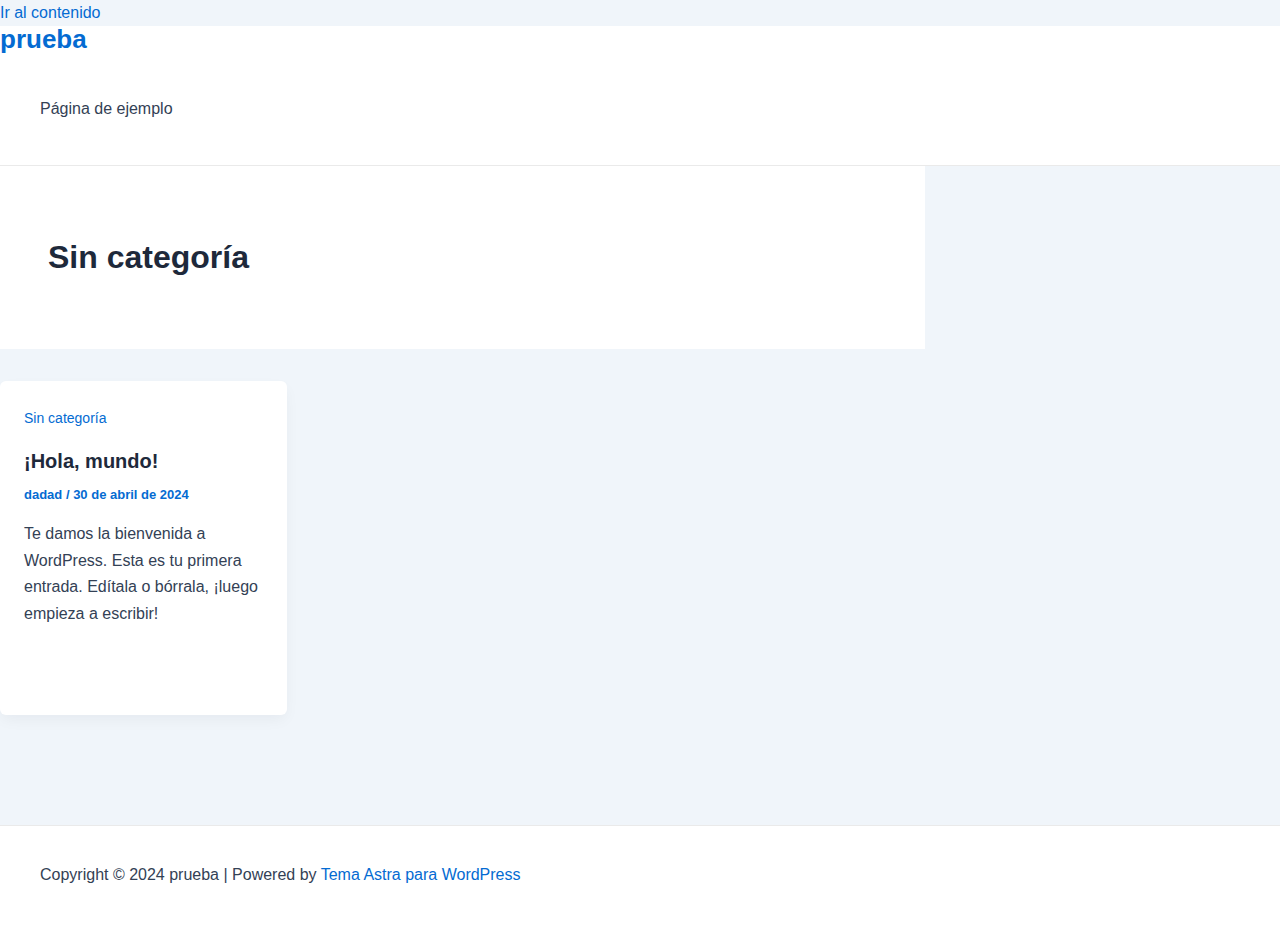
<file: category/sin-categoria/index.html>
<!DOCTYPE html>
<html lang="es">
<head>
<meta charset="UTF-8">
<meta name="viewport" content="width=device-width, initial-scale=1">
	 <link rel="profile" href="https://gmpg.org/xfn/11"> 
	 <title>Sin categoría &#8211; prueba</title>
<meta name="robots" content="max-image-preview:large">
<link rel="alternate" type="application/rss+xml" title="prueba &raquo; Feed" href="https://paginapruebamoder.netlify.app/feed/">
<link rel="alternate" type="application/rss+xml" title="prueba &raquo; Feed de los comentarios" href="https://paginapruebamoder.netlify.app/comments/feed/">
<link rel="alternate" type="application/rss+xml" title="prueba &raquo; Categoría Sin categoría del feed" href="https://paginapruebamoder.netlify.app/category/sin-categoria/feed/">
<script>
window._wpemojiSettings = {"baseUrl":"https:\/\/s.w.org\/images\/core\/emoji\/15.0.3\/72x72\/","ext":".png","svgUrl":"https:\/\/s.w.org\/images\/core\/emoji\/15.0.3\/svg\/","svgExt":".svg","source":{"concatemoji":"https:\/\/paginapruebamoder.netlify.app\/wp-includes\/js\/wp-emoji-release.min.js?ver=6.5.2"}};
/*! This file is auto-generated */
!function(i,n){var o,s,e;function c(e){try{var t={supportTests:e,timestamp:(new Date).valueOf()};sessionStorage.setItem(o,JSON.stringify(t))}catch(e){}}function p(e,t,n){e.clearRect(0,0,e.canvas.width,e.canvas.height),e.fillText(t,0,0);var t=new Uint32Array(e.getImageData(0,0,e.canvas.width,e.canvas.height).data),r=(e.clearRect(0,0,e.canvas.width,e.canvas.height),e.fillText(n,0,0),new Uint32Array(e.getImageData(0,0,e.canvas.width,e.canvas.height).data));return t.every(function(e,t){return e===r[t]})}function u(e,t,n){switch(t){case"flag":return n(e,"🏳️‍⚧️","🏳️​⚧️")?!1:!n(e,"🇺🇳","🇺​🇳")&&!n(e,"🏴󠁧󠁢󠁥󠁮󠁧󠁿","🏴​󠁧​󠁢​󠁥​󠁮​󠁧​󠁿");case"emoji":return!n(e,"🐦‍⬛","🐦​⬛")}return!1}function f(e,t,n){var r="undefined"!=typeof WorkerGlobalScope&&self instanceof WorkerGlobalScope?new OffscreenCanvas(300,150):i.createElement("canvas"),a=r.getContext("2d",{willReadFrequently:!0}),o=(a.textBaseline="top",a.font="600 32px Arial",{});return e.forEach(function(e){o[e]=t(a,e,n)}),o}function t(e){var t=i.createElement("script");t.src=e,t.defer=!0,i.head.appendChild(t)}"undefined"!=typeof Promise&&(o="wpEmojiSettingsSupports",s=["flag","emoji"],n.supports={everything:!0,everythingExceptFlag:!0},e=new Promise(function(e){i.addEventListener("DOMContentLoaded",e,{once:!0})}),new Promise(function(t){var n=function(){try{var e=JSON.parse(sessionStorage.getItem(o));if("object"==typeof e&&"number"==typeof e.timestamp&&(new Date).valueOf()<e.timestamp+604800&&"object"==typeof e.supportTests)return e.supportTests}catch(e){}return null}();if(!n){if("undefined"!=typeof Worker&&"undefined"!=typeof OffscreenCanvas&&"undefined"!=typeof URL&&URL.createObjectURL&&"undefined"!=typeof Blob)try{var e="postMessage("+f.toString()+"("+[JSON.stringify(s),u.toString(),p.toString()].join(",")+"));",r=new Blob([e],{type:"text/javascript"}),a=new Worker(URL.createObjectURL(r),{name:"wpTestEmojiSupports"});return void(a.onmessage=function(e){c(n=e.data),a.terminate(),t(n)})}catch(e){}c(n=f(s,u,p))}t(n)}).then(function(e){for(var t in e)n.supports[t]=e[t],n.supports.everything=n.supports.everything&&n.supports[t],"flag"!==t&&(n.supports.everythingExceptFlag=n.supports.everythingExceptFlag&&n.supports[t]);n.supports.everythingExceptFlag=n.supports.everythingExceptFlag&&!n.supports.flag,n.DOMReady=!1,n.readyCallback=function(){n.DOMReady=!0}}).then(function(){return e}).then(function(){var e;n.supports.everything||(n.readyCallback(),(e=n.source||{}).concatemoji?t(e.concatemoji):e.wpemoji&&e.twemoji&&(t(e.twemoji),t(e.wpemoji)))}))}((window,document),window._wpemojiSettings);
</script>
<link rel="stylesheet" id="astra-theme-css-css" href="https://paginapruebamoder.netlify.app/wp-content/themes/astra/assets/css/minified/main.min.css?ver=4.6.13" media="all">
<style id="astra-theme-css-inline-css">:root{--ast-post-nav-space:0;--ast-container-default-xlg-padding:2.5em;--ast-container-default-lg-padding:2.5em;--ast-container-default-slg-padding:2em;--ast-container-default-md-padding:2.5em;--ast-container-default-sm-padding:2.5em;--ast-container-default-xs-padding:2.4em;--ast-container-default-xxs-padding:1.8em;--ast-code-block-background:#ECEFF3;--ast-comment-inputs-background:#F9FAFB;--ast-normal-container-width:1200px;--ast-narrow-container-width:750px;--ast-blog-title-font-weight:600;--ast-blog-meta-weight:600;}html{font-size:100%;}a{color:var(--ast-global-color-0);}a:hover,a:focus{color:var(--ast-global-color-1);}body,button,input,select,textarea,.ast-button,.ast-custom-button{font-family:-apple-system,BlinkMacSystemFont,Segoe UI,Roboto,Oxygen-Sans,Ubuntu,Cantarell,Helvetica Neue,sans-serif;font-weight:400;font-size:16px;font-size:1rem;line-height:var(--ast-body-line-height,1.65em);}blockquote{color:var(--ast-global-color-3);}h1,.entry-content h1,h2,.entry-content h2,h3,.entry-content h3,h4,.entry-content h4,h5,.entry-content h5,h6,.entry-content h6,.site-title,.site-title a{font-weight:600;}.site-title{font-size:26px;font-size:1.625rem;display:block;}.site-header .site-description{font-size:15px;font-size:0.9375rem;display:none;}.entry-title{font-size:20px;font-size:1.25rem;}.ast-blog-single-element.ast-taxonomy-container a{font-size:14px;font-size:0.875rem;}.ast-blog-meta-container{font-size:13px;font-size:0.8125rem;}.archive .ast-article-post .ast-article-inner,.blog .ast-article-post .ast-article-inner,.archive .ast-article-post .ast-article-inner:hover,.blog .ast-article-post .ast-article-inner:hover{border-top-left-radius:6px;border-top-right-radius:6px;border-bottom-right-radius:6px;border-bottom-left-radius:6px;overflow:hidden;}h1,.entry-content h1{font-size:36px;font-size:2.25rem;font-weight:600;line-height:1.4em;}h2,.entry-content h2{font-size:30px;font-size:1.875rem;font-weight:600;line-height:1.3em;}h3,.entry-content h3{font-size:24px;font-size:1.5rem;font-weight:600;line-height:1.3em;}h4,.entry-content h4{font-size:20px;font-size:1.25rem;line-height:1.2em;font-weight:600;}h5,.entry-content h5{font-size:16px;font-size:1rem;line-height:1.2em;font-weight:600;}h6,.entry-content h6{font-size:16px;font-size:1rem;line-height:1.25em;font-weight:600;}::selection{background-color:var(--ast-global-color-0);color:#ffffff;}body,h1,.entry-title a,.entry-content h1,h2,.entry-content h2,h3,.entry-content h3,h4,.entry-content h4,h5,.entry-content h5,h6,.entry-content h6{color:var(--ast-global-color-3);}.tagcloud a:hover,.tagcloud a:focus,.tagcloud a.current-item{color:#ffffff;border-color:var(--ast-global-color-0);background-color:var(--ast-global-color-0);}input:focus,input[type="text"]:focus,input[type="email"]:focus,input[type="url"]:focus,input[type="password"]:focus,input[type="reset"]:focus,input[type="search"]:focus,textarea:focus{border-color:var(--ast-global-color-0);}input[type="radio"]:checked,input[type=reset],input[type="checkbox"]:checked,input[type="checkbox"]:hover:checked,input[type="checkbox"]:focus:checked,input[type=range]::-webkit-slider-thumb{border-color:var(--ast-global-color-0);background-color:var(--ast-global-color-0);box-shadow:none;}.site-footer a:hover + .post-count,.site-footer a:focus + .post-count{background:var(--ast-global-color-0);border-color:var(--ast-global-color-0);}.single .nav-links .nav-previous,.single .nav-links .nav-next{color:var(--ast-global-color-0);}.entry-meta,.entry-meta *{line-height:1.45;color:var(--ast-global-color-0);font-weight:600;}.entry-meta a:not(.ast-button):hover,.entry-meta a:not(.ast-button):hover *,.entry-meta a:not(.ast-button):focus,.entry-meta a:not(.ast-button):focus *,.page-links > .page-link,.page-links .page-link:hover,.post-navigation a:hover{color:var(--ast-global-color-1);}#cat option,.secondary .calendar_wrap thead a,.secondary .calendar_wrap thead a:visited{color:var(--ast-global-color-0);}.secondary .calendar_wrap #today,.ast-progress-val span{background:var(--ast-global-color-0);}.secondary a:hover + .post-count,.secondary a:focus + .post-count{background:var(--ast-global-color-0);border-color:var(--ast-global-color-0);}.calendar_wrap #today > a{color:#ffffff;}.page-links .page-link,.single .post-navigation a{color:var(--ast-global-color-3);}.ast-search-menu-icon .search-form button.search-submit{padding:0 4px;}.ast-search-menu-icon form.search-form{padding-right:0;}.ast-search-menu-icon.slide-search input.search-field{width:0;}.ast-header-search .ast-search-menu-icon.ast-dropdown-active .search-form,.ast-header-search .ast-search-menu-icon.ast-dropdown-active .search-field:focus{transition:all 0.2s;}.search-form input.search-field:focus{outline:none;}.ast-search-menu-icon .search-form button.search-submit:focus,.ast-theme-transparent-header .ast-header-search .ast-dropdown-active .ast-icon,.ast-theme-transparent-header .ast-inline-search .search-field:focus .ast-icon{color:var(--ast-global-color-1);}.ast-header-search .slide-search .search-form{border:2px solid var(--ast-global-color-0);}.ast-header-search .slide-search .search-field{background-color:#fff;}.ast-archive-title{color:var(--ast-global-color-2);}.widget-title,.widget .wp-block-heading{font-size:22px;font-size:1.375rem;color:var(--ast-global-color-2);}.ast-single-post .entry-content a,.ast-comment-content a:not(.ast-comment-edit-reply-wrap a){text-decoration:underline;}.ast-single-post .elementor-button-wrapper .elementor-button,.ast-single-post .entry-content .uagb-tab a,.ast-single-post .entry-content .uagb-ifb-cta a,.ast-single-post .entry-content .uabb-module-content a,.ast-single-post .entry-content .uagb-post-grid a,.ast-single-post .entry-content .uagb-timeline a,.ast-single-post .entry-content .uagb-toc__wrap a,.ast-single-post .entry-content .uagb-taxomony-box a,.ast-single-post .entry-content .woocommerce a,.entry-content .wp-block-latest-posts > li > a,.ast-single-post .entry-content .wp-block-file__button,li.ast-post-filter-single,.ast-single-post .ast-comment-content .comment-reply-link,.ast-single-post .ast-comment-content .comment-edit-link{text-decoration:none;}.ast-search-menu-icon.slide-search a:focus-visible:focus-visible,.astra-search-icon:focus-visible,#close:focus-visible,a:focus-visible,.ast-menu-toggle:focus-visible,.site .skip-link:focus-visible,.wp-block-loginout input:focus-visible,.wp-block-search.wp-block-search__button-inside .wp-block-search__inside-wrapper,.ast-header-navigation-arrow:focus-visible,.woocommerce .wc-proceed-to-checkout > .checkout-button:focus-visible,.woocommerce .woocommerce-MyAccount-navigation ul li a:focus-visible,.ast-orders-table__row .ast-orders-table__cell:focus-visible,.woocommerce .woocommerce-order-details .order-again > .button:focus-visible,.woocommerce .woocommerce-message a.button.wc-forward:focus-visible,.woocommerce #minus_qty:focus-visible,.woocommerce #plus_qty:focus-visible,a#ast-apply-coupon:focus-visible,.woocommerce .woocommerce-info a:focus-visible,.woocommerce .astra-shop-summary-wrap a:focus-visible,.woocommerce a.wc-forward:focus-visible,#ast-apply-coupon:focus-visible,.woocommerce-js .woocommerce-mini-cart-item a.remove:focus-visible,#close:focus-visible,.button.search-submit:focus-visible,#search_submit:focus,.normal-search:focus-visible{outline-style:dotted;outline-color:inherit;outline-width:thin;}input:focus,input[type="text"]:focus,input[type="email"]:focus,input[type="url"]:focus,input[type="password"]:focus,input[type="reset"]:focus,input[type="search"]:focus,input[type="number"]:focus,textarea:focus,.wp-block-search__input:focus,[data-section="section-header-mobile-trigger"] .ast-button-wrap .ast-mobile-menu-trigger-minimal:focus,.ast-mobile-popup-drawer.active .menu-toggle-close:focus,.woocommerce-ordering select.orderby:focus,#ast-scroll-top:focus,#coupon_code:focus,.woocommerce-page #comment:focus,.woocommerce #reviews #respond input#submit:focus,.woocommerce a.add_to_cart_button:focus,.woocommerce .button.single_add_to_cart_button:focus,.woocommerce .woocommerce-cart-form button:focus,.woocommerce .woocommerce-cart-form__cart-item .quantity .qty:focus,.woocommerce .woocommerce-billing-fields .woocommerce-billing-fields__field-wrapper .woocommerce-input-wrapper > .input-text:focus,.woocommerce #order_comments:focus,.woocommerce #place_order:focus,.woocommerce .woocommerce-address-fields .woocommerce-address-fields__field-wrapper .woocommerce-input-wrapper > .input-text:focus,.woocommerce .woocommerce-MyAccount-content form button:focus,.woocommerce .woocommerce-MyAccount-content .woocommerce-EditAccountForm .woocommerce-form-row .woocommerce-Input.input-text:focus,.woocommerce .ast-woocommerce-container .woocommerce-pagination ul.page-numbers li a:focus,body #content .woocommerce form .form-row .select2-container--default .select2-selection--single:focus,#ast-coupon-code:focus,.woocommerce.woocommerce-js .quantity input[type=number]:focus,.woocommerce-js .woocommerce-mini-cart-item .quantity input[type=number]:focus,.woocommerce p#ast-coupon-trigger:focus{border-style:dotted;border-color:inherit;border-width:thin;}input{outline:none;}.ast-logo-title-inline .site-logo-img{padding-right:1em;}body .ast-oembed-container *{position:absolute;top:0;width:100%;height:100%;left:0;}body .wp-block-embed-pocket-casts .ast-oembed-container *{position:unset;}.ast-single-post-featured-section + article {margin-top: 2em;}.site-content .ast-single-post-featured-section img {width: 100%;overflow: hidden;object-fit: cover;}.ast-separate-container .site-content .ast-single-post-featured-section + article {margin-top: -80px;z-index: 9;position: relative;border-radius: 4px;}@media (min-width: 922px) {.ast-no-sidebar .site-content .ast-article-image-container--wide {margin-left: -120px;margin-right: -120px;max-width: unset;width: unset;}.ast-left-sidebar .site-content .ast-article-image-container--wide,.ast-right-sidebar .site-content .ast-article-image-container--wide {margin-left: -10px;margin-right: -10px;}.site-content .ast-article-image-container--full {margin-left: calc( -50vw + 50%);margin-right: calc( -50vw + 50%);max-width: 100vw;width: 100vw;}.ast-left-sidebar .site-content .ast-article-image-container--full,.ast-right-sidebar .site-content .ast-article-image-container--full {margin-left: -10px;margin-right: -10px;max-width: inherit;width: auto;}}.site > .ast-single-related-posts-container {margin-top: 0;}@media (min-width: 922px) {.ast-desktop .ast-container--narrow {max-width: var(--ast-narrow-container-width);margin: 0 auto;}}input[type="text"],input[type="number"],input[type="email"],input[type="url"],input[type="password"],input[type="search"],input[type=reset],input[type=tel],input[type=date],select,textarea{font-size:16px;font-style:normal;font-weight:400;line-height:24px;width:100%;padding:12px 16px;border-radius:4px;box-shadow:0px 1px 2px 0px rgba(0,0,0,0.05);color:var(--ast-form-input-text,#475569);}input[type="text"],input[type="number"],input[type="email"],input[type="url"],input[type="password"],input[type="search"],input[type=reset],input[type=tel],input[type=date],select{height:40px;}input[type="date"]{border-width:1px;border-style:solid;border-color:var(--ast-border-color);}input[type="text"]:focus,input[type="number"]:focus,input[type="email"]:focus,input[type="url"]:focus,input[type="password"]:focus,input[type="search"]:focus,input[type=reset]:focus,input[type="tel"]:focus,input[type="date"]:focus,select:focus,textarea:focus{border-color:#046BD2;box-shadow:none;outline:none;color:var(--ast-form-input-focus-text,#475569);}label,legend{color:#111827;font-size:14px;font-style:normal;font-weight:500;line-height:20px;}select{padding:6px 10px;}fieldset{padding:30px;border-radius:4px;}button,.ast-button,.button,input[type="button"],input[type="reset"],input[type="submit"]{border-radius:4px;box-shadow:0px 1px 2px 0px rgba(0,0,0,0.05);}:root{--ast-comment-inputs-background:#FFF;}::placeholder{color:var(--ast-form-field-color,#9CA3AF);}::-ms-input-placeholder{color:var(--ast-form-field-color,#9CA3AF);}@media (max-width:921.9px){#ast-desktop-header{display:none;}}@media (min-width:922px){#ast-mobile-header{display:none;}}.wp-block-buttons.aligncenter{justify-content:center;}.wp-block-button.is-style-outline .wp-block-button__link{border-color:var(--ast-global-color-0);}div.wp-block-button.is-style-outline > .wp-block-button__link:not(.has-text-color),div.wp-block-button.wp-block-button__link.is-style-outline:not(.has-text-color){color:var(--ast-global-color-0);}.wp-block-button.is-style-outline .wp-block-button__link:hover,.wp-block-buttons .wp-block-button.is-style-outline .wp-block-button__link:focus,.wp-block-buttons .wp-block-button.is-style-outline > .wp-block-button__link:not(.has-text-color):hover,.wp-block-buttons .wp-block-button.wp-block-button__link.is-style-outline:not(.has-text-color):hover{color:#ffffff;background-color:var(--ast-global-color-1);border-color:var(--ast-global-color-1);}.post-page-numbers.current .page-link,.ast-pagination .page-numbers.current{color:#ffffff;border-color:var(--ast-global-color-0);background-color:var(--ast-global-color-0);}.wp-block-buttons .wp-block-button.is-style-outline .wp-block-button__link.wp-element-button,.ast-outline-button,.wp-block-uagb-buttons-child .uagb-buttons-repeater.ast-outline-button{border-color:var(--ast-global-color-0);font-family:inherit;font-weight:500;font-size:16px;font-size:1rem;line-height:1em;padding-top:13px;padding-right:30px;padding-bottom:13px;padding-left:30px;}.wp-block-buttons .wp-block-button.is-style-outline > .wp-block-button__link:not(.has-text-color),.wp-block-buttons .wp-block-button.wp-block-button__link.is-style-outline:not(.has-text-color),.ast-outline-button{color:var(--ast-global-color-0);}.wp-block-button.is-style-outline .wp-block-button__link:hover,.wp-block-buttons .wp-block-button.is-style-outline .wp-block-button__link:focus,.wp-block-buttons .wp-block-button.is-style-outline > .wp-block-button__link:not(.has-text-color):hover,.wp-block-buttons .wp-block-button.wp-block-button__link.is-style-outline:not(.has-text-color):hover,.ast-outline-button:hover,.ast-outline-button:focus,.wp-block-uagb-buttons-child .uagb-buttons-repeater.ast-outline-button:hover,.wp-block-uagb-buttons-child .uagb-buttons-repeater.ast-outline-button:focus{color:#ffffff;background-color:var(--ast-global-color-1);border-color:var(--ast-global-color-1);}.ast-single-post .entry-content a.ast-outline-button,.ast-single-post .entry-content .is-style-outline>.wp-block-button__link{text-decoration:none;}.uagb-buttons-repeater.ast-outline-button{border-radius:9999px;}@media (max-width:921px){.wp-block-buttons .wp-block-button.is-style-outline .wp-block-button__link.wp-element-button,.ast-outline-button,.wp-block-uagb-buttons-child .uagb-buttons-repeater.ast-outline-button{padding-top:12px;padding-right:28px;padding-bottom:12px;padding-left:28px;}}@media (max-width:544px){.wp-block-buttons .wp-block-button.is-style-outline .wp-block-button__link.wp-element-button,.ast-outline-button,.wp-block-uagb-buttons-child .uagb-buttons-repeater.ast-outline-button{padding-top:10px;padding-right:24px;padding-bottom:10px;padding-left:24px;}}.entry-content[ast-blocks-layout] > figure{margin-bottom:1em;}h1.widget-title{font-weight:600;}h2.widget-title{font-weight:600;}h3.widget-title{font-weight:600;}#page{display:flex;flex-direction:column;min-height:100vh;}.ast-404-layout-1 h1.page-title{color:var(--ast-global-color-2);}.single .post-navigation a{line-height:1em;height:inherit;}.error-404 .page-sub-title{font-size:1.5rem;font-weight:inherit;}.search .site-content .content-area .search-form{margin-bottom:0;}#page .site-content{flex-grow:1;}.widget{margin-bottom:1.25em;}#secondary li{line-height:1.5em;}#secondary .wp-block-group h2{margin-bottom:0.7em;}#secondary h2{font-size:1.7rem;}.ast-separate-container .ast-article-post,.ast-separate-container .ast-article-single,.ast-separate-container .comment-respond{padding:3em;}.ast-separate-container .ast-article-single .ast-article-single{padding:0;}.ast-article-single .wp-block-post-template-is-layout-grid{padding-left:0;}.ast-separate-container .comments-title,.ast-narrow-container .comments-title{padding:1.5em 2em;}.ast-page-builder-template .comment-form-textarea,.ast-comment-formwrap .ast-grid-common-col{padding:0;}.ast-comment-formwrap{padding:0;display:inline-flex;column-gap:20px;width:100%;margin-left:0;margin-right:0;}.comments-area textarea#comment:focus,.comments-area textarea#comment:active,.comments-area .ast-comment-formwrap input[type="text"]:focus,.comments-area .ast-comment-formwrap input[type="text"]:active {box-shadow:none;outline:none;}.archive.ast-page-builder-template .entry-header{margin-top:2em;}.ast-page-builder-template .ast-comment-formwrap{width:100%;}.entry-title{margin-bottom:0.6em;}.ast-archive-description p{font-size:inherit;font-weight:inherit;line-height:inherit;}.ast-separate-container .ast-comment-list li.depth-1,.hentry{margin-bottom:1.5em;}.site-content section.ast-archive-description{margin-bottom:2em;}@media (min-width:921px){.ast-left-sidebar.ast-page-builder-template #secondary,.archive.ast-right-sidebar.ast-page-builder-template .site-main{padding-left:20px;padding-right:20px;}}@media (max-width:544px){.ast-comment-formwrap.ast-row{column-gap:10px;display:inline-block;}#ast-commentform .ast-grid-common-col{position:relative;width:100%;}}@media (min-width:1201px){.ast-separate-container .ast-article-post,.ast-separate-container .ast-article-single,.ast-separate-container .ast-author-box,.ast-separate-container .ast-404-layout-1,.ast-separate-container .no-results{padding:3em;}}@media (max-width:921px){.ast-separate-container #primary,.ast-separate-container #secondary{padding:1.5em 0;}#primary,#secondary{padding:1.5em 0;margin:0;}.ast-left-sidebar #content > .ast-container{display:flex;flex-direction:column-reverse;width:100%;}}@media (min-width:922px){.ast-separate-container.ast-right-sidebar #primary,.ast-separate-container.ast-left-sidebar #primary{border:0;}.search-no-results.ast-separate-container #primary{margin-bottom:4em;}}.wp-block-button .wp-block-button__link{color:#ffffff;}.wp-block-button .wp-block-button__link:hover,.wp-block-button .wp-block-button__link:focus{color:#ffffff;background-color:var(--ast-global-color-1);border-color:var(--ast-global-color-1);}.elementor-widget-heading h1.elementor-heading-title{line-height:1.4em;}.elementor-widget-heading h2.elementor-heading-title{line-height:1.3em;}.elementor-widget-heading h3.elementor-heading-title{line-height:1.3em;}.elementor-widget-heading h4.elementor-heading-title{line-height:1.2em;}.elementor-widget-heading h5.elementor-heading-title{line-height:1.2em;}.elementor-widget-heading h6.elementor-heading-title{line-height:1.25em;}.wp-block-button .wp-block-button__link,.wp-block-search .wp-block-search__button,body .wp-block-file .wp-block-file__button{border-color:var(--ast-global-color-0);background-color:var(--ast-global-color-0);color:#ffffff;font-family:inherit;font-weight:500;line-height:1em;font-size:16px;font-size:1rem;padding-top:15px;padding-right:30px;padding-bottom:15px;padding-left:30px;}.ast-single-post .entry-content .wp-block-button .wp-block-button__link,.ast-single-post .entry-content .wp-block-search .wp-block-search__button,body .entry-content .wp-block-file .wp-block-file__button{text-decoration:none;}@media (max-width:921px){.wp-block-button .wp-block-button__link,.wp-block-search .wp-block-search__button,body .wp-block-file .wp-block-file__button{padding-top:14px;padding-right:28px;padding-bottom:14px;padding-left:28px;}}@media (max-width:544px){.wp-block-button .wp-block-button__link,.wp-block-search .wp-block-search__button,body .wp-block-file .wp-block-file__button{padding-top:12px;padding-right:24px;padding-bottom:12px;padding-left:24px;}}.menu-toggle,button,.ast-button,.ast-custom-button,.button,input#submit,input[type="button"],input[type="submit"],input[type="reset"],#comments .submit,.search .search-submit,form[CLASS*="wp-block-search__"].wp-block-search .wp-block-search__inside-wrapper .wp-block-search__button,body .wp-block-file .wp-block-file__button,.search .search-submit,.woocommerce-js a.button,.woocommerce button.button,.woocommerce .woocommerce-message a.button,.woocommerce #respond input#submit.alt,.woocommerce input.button.alt,.woocommerce input.button,.woocommerce input.button:disabled,.woocommerce input.button:disabled[disabled],.woocommerce input.button:disabled:hover,.woocommerce input.button:disabled[disabled]:hover,.woocommerce #respond input#submit,.woocommerce button.button.alt.disabled,.wc-block-grid__products .wc-block-grid__product .wp-block-button__link,.wc-block-grid__product-onsale,[CLASS*="wc-block"] button,.woocommerce-js .astra-cart-drawer .astra-cart-drawer-content .woocommerce-mini-cart__buttons .button:not(.checkout):not(.ast-continue-shopping),.woocommerce-js .astra-cart-drawer .astra-cart-drawer-content .woocommerce-mini-cart__buttons a.checkout,.woocommerce button.button.alt.disabled.wc-variation-selection-needed,[CLASS*="wc-block"] .wc-block-components-button{border-style:solid;border-top-width:0;border-right-width:0;border-left-width:0;border-bottom-width:0;color:#ffffff;border-color:var(--ast-global-color-0);background-color:var(--ast-global-color-0);padding-top:15px;padding-right:30px;padding-bottom:15px;padding-left:30px;font-family:inherit;font-weight:500;font-size:16px;font-size:1rem;line-height:1em;}button:focus,.menu-toggle:hover,button:hover,.ast-button:hover,.ast-custom-button:hover .button:hover,.ast-custom-button:hover ,input[type=reset]:hover,input[type=reset]:focus,input#submit:hover,input#submit:focus,input[type="button"]:hover,input[type="button"]:focus,input[type="submit"]:hover,input[type="submit"]:focus,form[CLASS*="wp-block-search__"].wp-block-search .wp-block-search__inside-wrapper .wp-block-search__button:hover,form[CLASS*="wp-block-search__"].wp-block-search .wp-block-search__inside-wrapper .wp-block-search__button:focus,body .wp-block-file .wp-block-file__button:hover,body .wp-block-file .wp-block-file__button:focus,.woocommerce-js a.button:hover,.woocommerce button.button:hover,.woocommerce .woocommerce-message a.button:hover,.woocommerce #respond input#submit:hover,.woocommerce #respond input#submit.alt:hover,.woocommerce input.button.alt:hover,.woocommerce input.button:hover,.woocommerce button.button.alt.disabled:hover,.wc-block-grid__products .wc-block-grid__product .wp-block-button__link:hover,[CLASS*="wc-block"] button:hover,.woocommerce-js .astra-cart-drawer .astra-cart-drawer-content .woocommerce-mini-cart__buttons .button:not(.checkout):not(.ast-continue-shopping):hover,.woocommerce-js .astra-cart-drawer .astra-cart-drawer-content .woocommerce-mini-cart__buttons a.checkout:hover,.woocommerce button.button.alt.disabled.wc-variation-selection-needed:hover,[CLASS*="wc-block"] .wc-block-components-button:hover,[CLASS*="wc-block"] .wc-block-components-button:focus{color:#ffffff;background-color:var(--ast-global-color-1);border-color:var(--ast-global-color-1);}form[CLASS*="wp-block-search__"].wp-block-search .wp-block-search__inside-wrapper .wp-block-search__button.has-icon{padding-top:calc(15px - 3px);padding-right:calc(30px - 3px);padding-bottom:calc(15px - 3px);padding-left:calc(30px - 3px);}@media (max-width:921px){.menu-toggle,button,.ast-button,.ast-custom-button,.button,input#submit,input[type="button"],input[type="submit"],input[type="reset"],#comments .submit,.search .search-submit,form[CLASS*="wp-block-search__"].wp-block-search .wp-block-search__inside-wrapper .wp-block-search__button,body .wp-block-file .wp-block-file__button,.search .search-submit,.woocommerce-js a.button,.woocommerce button.button,.woocommerce .woocommerce-message a.button,.woocommerce #respond input#submit.alt,.woocommerce input.button.alt,.woocommerce input.button,.woocommerce input.button:disabled,.woocommerce input.button:disabled[disabled],.woocommerce input.button:disabled:hover,.woocommerce input.button:disabled[disabled]:hover,.woocommerce #respond input#submit,.woocommerce button.button.alt.disabled,.wc-block-grid__products .wc-block-grid__product .wp-block-button__link,.wc-block-grid__product-onsale,[CLASS*="wc-block"] button,.woocommerce-js .astra-cart-drawer .astra-cart-drawer-content .woocommerce-mini-cart__buttons .button:not(.checkout):not(.ast-continue-shopping),.woocommerce-js .astra-cart-drawer .astra-cart-drawer-content .woocommerce-mini-cart__buttons a.checkout,.woocommerce button.button.alt.disabled.wc-variation-selection-needed,[CLASS*="wc-block"] .wc-block-components-button{padding-top:14px;padding-right:28px;padding-bottom:14px;padding-left:28px;}}@media (max-width:544px){.menu-toggle,button,.ast-button,.ast-custom-button,.button,input#submit,input[type="button"],input[type="submit"],input[type="reset"],#comments .submit,.search .search-submit,form[CLASS*="wp-block-search__"].wp-block-search .wp-block-search__inside-wrapper .wp-block-search__button,body .wp-block-file .wp-block-file__button,.search .search-submit,.woocommerce-js a.button,.woocommerce button.button,.woocommerce .woocommerce-message a.button,.woocommerce #respond input#submit.alt,.woocommerce input.button.alt,.woocommerce input.button,.woocommerce input.button:disabled,.woocommerce input.button:disabled[disabled],.woocommerce input.button:disabled:hover,.woocommerce input.button:disabled[disabled]:hover,.woocommerce #respond input#submit,.woocommerce button.button.alt.disabled,.wc-block-grid__products .wc-block-grid__product .wp-block-button__link,.wc-block-grid__product-onsale,[CLASS*="wc-block"] button,.woocommerce-js .astra-cart-drawer .astra-cart-drawer-content .woocommerce-mini-cart__buttons .button:not(.checkout):not(.ast-continue-shopping),.woocommerce-js .astra-cart-drawer .astra-cart-drawer-content .woocommerce-mini-cart__buttons a.checkout,.woocommerce button.button.alt.disabled.wc-variation-selection-needed,[CLASS*="wc-block"] .wc-block-components-button{padding-top:12px;padding-right:24px;padding-bottom:12px;padding-left:24px;}}@media (max-width:921px){.ast-mobile-header-stack .main-header-bar .ast-search-menu-icon{display:inline-block;}.ast-header-break-point.ast-header-custom-item-outside .ast-mobile-header-stack .main-header-bar .ast-search-icon{margin:0;}.ast-comment-avatar-wrap img{max-width:2.5em;}.ast-comment-meta{padding:0 1.8888em 1.3333em;}}@media (min-width:544px){.ast-container{max-width:100%;}}@media (max-width:544px){.ast-separate-container .ast-article-post,.ast-separate-container .ast-article-single,.ast-separate-container .comments-title,.ast-separate-container .ast-archive-description{padding:1.5em 1em;}.ast-separate-container #content .ast-container{padding-left:0.54em;padding-right:0.54em;}.ast-separate-container .ast-comment-list .bypostauthor{padding:.5em;}.ast-search-menu-icon.ast-dropdown-active .search-field{width:170px;}}.ast-separate-container{background-color:var(--ast-global-color-4);;}@media (max-width:921px){.site-title{display:block;}.site-header .site-description{display:none;}h1,.entry-content h1{font-size:30px;}h2,.entry-content h2{font-size:25px;}h3,.entry-content h3{font-size:20px;}}@media (max-width:544px){.site-title{display:block;}.site-header .site-description{display:none;}h1,.entry-content h1{font-size:30px;}h2,.entry-content h2{font-size:25px;}h3,.entry-content h3{font-size:20px;}}@media (max-width:921px){html{font-size:91.2%;}}@media (max-width:544px){html{font-size:91.2%;}}@media (min-width:922px){.ast-container{max-width:1240px;}}@media (min-width:922px){.site-content .ast-container{display:flex;}}@media (max-width:921px){.site-content .ast-container{flex-direction:column;}}.ast-blog-layout-4-grid .ast-article-post{width:33.33%;margin-bottom:2em;border-bottom:0;background-color:transparent;}.ast-blog-layout-4-grid .ast-article-inner .wp-post-image{width:100%;}.ast-article-inner{padding:1.5em;}.ast-blog-layout-4-grid .ast-row{display:flex;flex-wrap:wrap;flex-flow:row wrap;align-items:stretch;}.ast-separate-container .ast-blog-layout-4-grid .ast-article-post{padding:0 1em 0;}.ast-separate-container.ast-desktop .ast-blog-layout-4-grid .ast-row{margin-left:-1em;margin-right:-1em;}.ast-blog-layout-4-grid .ast-article-inner{box-shadow:0px 6px 15px -2px rgba(16,24,40,0.05);}.ast-separate-container .ast-blog-layout-4-grid .ast-article-inner,.ast-plain-container .ast-blog-layout-4-grid .ast-article-inner{height:100%;}.ast-row .blog-layout-4 .post-content,.blog-layout-4 .post-thumb{padding-left:0;padding-right:0;}.ast-article-post.remove-featured-img-padding .blog-layout-4 .post-content .ast-blog-featured-section:first-child .post-thumb-img-content{margin-top:-1.5em;}.ast-article-post.remove-featured-img-padding .blog-layout-4 .post-content .ast-blog-featured-section .post-thumb-img-content{margin-left:-1.5em;margin-right:-1.5em;}@media (max-width:921px){.ast-blog-layout-4-grid .ast-article-post{width:100%;}}.ast-blog-layout-6-grid .ast-blog-featured-section:before {content: "";}.ast-article-post .post-thumb-img-content img{aspect-ratio:16/9;width:100%;}.ast-article-post .post-thumb-img-content{overflow:hidden;}.ast-article-post .post-thumb-img-content img{transform:scale(1);transition:transform .5s ease;}.ast-article-post:hover .post-thumb-img-content img{transform:scale(1.1);}.cat-links.badge a,.tags-links.badge a {padding: 4px 8px;border-radius: 3px;font-weight: 400;}.cat-links.underline a,.tags-links.underline a{text-decoration: underline;}@media (min-width:922px){.main-header-menu .sub-menu .menu-item.ast-left-align-sub-menu:hover > .sub-menu,.main-header-menu .sub-menu .menu-item.ast-left-align-sub-menu.focus > .sub-menu{margin-left:-0px;}}.entry-content li > p{margin-bottom:0;}.site .comments-area{padding-bottom:2em;margin-top:2em;}.wp-block-file {display: flex;align-items: center;flex-wrap: wrap;justify-content: space-between;}.wp-block-pullquote {border: none;}.wp-block-pullquote blockquote::before {content: "\201D";font-family: "Helvetica",sans-serif;display: flex;transform: rotate( 180deg );font-size: 6rem;font-style: normal;line-height: 1;font-weight: bold;align-items: center;justify-content: center;}.has-text-align-right > blockquote::before {justify-content: flex-start;}.has-text-align-left > blockquote::before {justify-content: flex-end;}figure.wp-block-pullquote.is-style-solid-color blockquote {max-width: 100%;text-align: inherit;}html body {--wp--custom--ast-default-block-top-padding: 3em;--wp--custom--ast-default-block-right-padding: 3em;--wp--custom--ast-default-block-bottom-padding: 3em;--wp--custom--ast-default-block-left-padding: 3em;--wp--custom--ast-container-width: 1200px;--wp--custom--ast-content-width-size: 1200px;--wp--custom--ast-wide-width-size: calc(1200px + var(--wp--custom--ast-default-block-left-padding) + var(--wp--custom--ast-default-block-right-padding));}.ast-narrow-container {--wp--custom--ast-content-width-size: 750px;--wp--custom--ast-wide-width-size: 750px;}@media(max-width: 921px) {html body {--wp--custom--ast-default-block-top-padding: 3em;--wp--custom--ast-default-block-right-padding: 2em;--wp--custom--ast-default-block-bottom-padding: 3em;--wp--custom--ast-default-block-left-padding: 2em;}}@media(max-width: 544px) {html body {--wp--custom--ast-default-block-top-padding: 3em;--wp--custom--ast-default-block-right-padding: 1.5em;--wp--custom--ast-default-block-bottom-padding: 3em;--wp--custom--ast-default-block-left-padding: 1.5em;}}.entry-content > .wp-block-group,.entry-content > .wp-block-cover,.entry-content > .wp-block-columns {padding-top: var(--wp--custom--ast-default-block-top-padding);padding-right: var(--wp--custom--ast-default-block-right-padding);padding-bottom: var(--wp--custom--ast-default-block-bottom-padding);padding-left: var(--wp--custom--ast-default-block-left-padding);}.ast-plain-container.ast-no-sidebar .entry-content > .alignfull,.ast-page-builder-template .ast-no-sidebar .entry-content > .alignfull {margin-left: calc( -50vw + 50%);margin-right: calc( -50vw + 50%);max-width: 100vw;width: 100vw;}.ast-plain-container.ast-no-sidebar .entry-content .alignfull .alignfull,.ast-page-builder-template.ast-no-sidebar .entry-content .alignfull .alignfull,.ast-plain-container.ast-no-sidebar .entry-content .alignfull .alignwide,.ast-page-builder-template.ast-no-sidebar .entry-content .alignfull .alignwide,.ast-plain-container.ast-no-sidebar .entry-content .alignwide .alignfull,.ast-page-builder-template.ast-no-sidebar .entry-content .alignwide .alignfull,.ast-plain-container.ast-no-sidebar .entry-content .alignwide .alignwide,.ast-page-builder-template.ast-no-sidebar .entry-content .alignwide .alignwide,.ast-plain-container.ast-no-sidebar .entry-content .wp-block-column .alignfull,.ast-page-builder-template.ast-no-sidebar .entry-content .wp-block-column .alignfull,.ast-plain-container.ast-no-sidebar .entry-content .wp-block-column .alignwide,.ast-page-builder-template.ast-no-sidebar .entry-content .wp-block-column .alignwide {margin-left: auto;margin-right: auto;width: 100%;}[ast-blocks-layout] .wp-block-separator:not(.is-style-dots) {height: 0;}[ast-blocks-layout] .wp-block-separator {margin: 20px auto;}[ast-blocks-layout] .wp-block-separator:not(.is-style-wide):not(.is-style-dots) {max-width: 100px;}[ast-blocks-layout] .wp-block-separator.has-background {padding: 0;}.entry-content[ast-blocks-layout] > * {max-width: var(--wp--custom--ast-content-width-size);margin-left: auto;margin-right: auto;}.entry-content[ast-blocks-layout] > .alignwide {max-width: var(--wp--custom--ast-wide-width-size);}.entry-content[ast-blocks-layout] .alignfull {max-width: none;}.entry-content .wp-block-columns {margin-bottom: 0;}blockquote {margin: 1.5em;border-color: rgba(0,0,0,0.05);}.wp-block-quote:not(.has-text-align-right):not(.has-text-align-center) {border-left: 5px solid rgba(0,0,0,0.05);}.has-text-align-right > blockquote,blockquote.has-text-align-right {border-right: 5px solid rgba(0,0,0,0.05);}.has-text-align-left > blockquote,blockquote.has-text-align-left {border-left: 5px solid rgba(0,0,0,0.05);}.wp-block-site-tagline,.wp-block-latest-posts .read-more {margin-top: 15px;}.wp-block-loginout p label {display: block;}.wp-block-loginout p:not(.login-remember):not(.login-submit) input {width: 100%;}.wp-block-loginout input:focus {border-color: transparent;}.wp-block-loginout input:focus {outline: thin dotted;}.entry-content .wp-block-media-text .wp-block-media-text__content {padding: 0 0 0 8%;}.entry-content .wp-block-media-text.has-media-on-the-right .wp-block-media-text__content {padding: 0 8% 0 0;}.entry-content .wp-block-media-text.has-background .wp-block-media-text__content {padding: 8%;}.entry-content .wp-block-cover:not([class*="background-color"]) .wp-block-cover__inner-container,.entry-content .wp-block-cover:not([class*="background-color"]) .wp-block-cover-image-text,.entry-content .wp-block-cover:not([class*="background-color"]) .wp-block-cover-text,.entry-content .wp-block-cover-image:not([class*="background-color"]) .wp-block-cover__inner-container,.entry-content .wp-block-cover-image:not([class*="background-color"]) .wp-block-cover-image-text,.entry-content .wp-block-cover-image:not([class*="background-color"]) .wp-block-cover-text {color: var(--ast-global-color-5);}.wp-block-loginout .login-remember input {width: 1.1rem;height: 1.1rem;margin: 0 5px 4px 0;vertical-align: middle;}.wp-block-latest-posts > li > *:first-child,.wp-block-latest-posts:not(.is-grid) > li:first-child {margin-top: 0;}.wp-block-search__inside-wrapper .wp-block-search__input {padding: 0 10px;color: var(--ast-global-color-3);background: var(--ast-global-color-5);border-color: var(--ast-border-color);}.wp-block-latest-posts .read-more {margin-bottom: 1.5em;}.wp-block-search__no-button .wp-block-search__inside-wrapper .wp-block-search__input {padding-top: 5px;padding-bottom: 5px;}.wp-block-latest-posts .wp-block-latest-posts__post-date,.wp-block-latest-posts .wp-block-latest-posts__post-author {font-size: 1rem;}.wp-block-latest-posts > li > *,.wp-block-latest-posts:not(.is-grid) > li {margin-top: 12px;margin-bottom: 12px;}.ast-page-builder-template .entry-content[ast-blocks-layout] > *,.ast-page-builder-template .entry-content[ast-blocks-layout] > .alignfull > * {max-width: none;}.ast-page-builder-template .entry-content[ast-blocks-layout] > .alignwide > * {max-width: var(--wp--custom--ast-wide-width-size);}.ast-page-builder-template .entry-content[ast-blocks-layout] > .inherit-container-width > *,.ast-page-builder-template .entry-content[ast-blocks-layout] > * > *,.entry-content[ast-blocks-layout] > .wp-block-cover .wp-block-cover__inner-container {max-width: var(--wp--custom--ast-content-width-size);margin-left: auto;margin-right: auto;}.entry-content[ast-blocks-layout] .wp-block-cover:not(.alignleft):not(.alignright) {width: auto;}@media(max-width: 1200px) {.ast-separate-container .entry-content > .alignfull,.ast-separate-container .entry-content[ast-blocks-layout] > .alignwide,.ast-plain-container .entry-content[ast-blocks-layout] > .alignwide,.ast-plain-container .entry-content .alignfull {margin-left: calc(-1 * min(var(--ast-container-default-xlg-padding),20px)) ;margin-right: calc(-1 * min(var(--ast-container-default-xlg-padding),20px));}}@media(min-width: 1201px) {.ast-separate-container .entry-content > .alignfull {margin-left: calc(-1 * var(--ast-container-default-xlg-padding) );margin-right: calc(-1 * var(--ast-container-default-xlg-padding) );}.ast-separate-container .entry-content[ast-blocks-layout] > .alignwide,.ast-plain-container .entry-content[ast-blocks-layout] > .alignwide {margin-left: calc(-1 * var(--wp--custom--ast-default-block-left-padding) );margin-right: calc(-1 * var(--wp--custom--ast-default-block-right-padding) );}}@media(min-width: 921px) {.ast-separate-container .entry-content .wp-block-group.alignwide:not(.inherit-container-width) > :where(:not(.alignleft):not(.alignright)),.ast-plain-container .entry-content .wp-block-group.alignwide:not(.inherit-container-width) > :where(:not(.alignleft):not(.alignright)) {max-width: calc( var(--wp--custom--ast-content-width-size) + 80px );}.ast-plain-container.ast-right-sidebar .entry-content[ast-blocks-layout] .alignfull,.ast-plain-container.ast-left-sidebar .entry-content[ast-blocks-layout] .alignfull {margin-left: -60px;margin-right: -60px;}}@media(min-width: 544px) {.entry-content > .alignleft {margin-right: 20px;}.entry-content > .alignright {margin-left: 20px;}}@media (max-width:544px){.wp-block-columns .wp-block-column:not(:last-child){margin-bottom:20px;}.wp-block-latest-posts{margin:0;}}@media( max-width: 600px ) {.entry-content .wp-block-media-text .wp-block-media-text__content,.entry-content .wp-block-media-text.has-media-on-the-right .wp-block-media-text__content {padding: 8% 0 0;}.entry-content .wp-block-media-text.has-background .wp-block-media-text__content {padding: 8%;}}.ast-page-builder-template .entry-header {padding-left: 0;}.ast-narrow-container .site-content .wp-block-uagb-image--align-full .wp-block-uagb-image__figure {max-width: 100%;margin-left: auto;margin-right: auto;}.entry-content ul,.entry-content ol {padding: revert;margin: revert;padding-left: 20px;}:root .has-ast-global-color-0-color{color:var(--ast-global-color-0);}:root .has-ast-global-color-0-background-color{background-color:var(--ast-global-color-0);}:root .wp-block-button .has-ast-global-color-0-color{color:var(--ast-global-color-0);}:root .wp-block-button .has-ast-global-color-0-background-color{background-color:var(--ast-global-color-0);}:root .has-ast-global-color-1-color{color:var(--ast-global-color-1);}:root .has-ast-global-color-1-background-color{background-color:var(--ast-global-color-1);}:root .wp-block-button .has-ast-global-color-1-color{color:var(--ast-global-color-1);}:root .wp-block-button .has-ast-global-color-1-background-color{background-color:var(--ast-global-color-1);}:root .has-ast-global-color-2-color{color:var(--ast-global-color-2);}:root .has-ast-global-color-2-background-color{background-color:var(--ast-global-color-2);}:root .wp-block-button .has-ast-global-color-2-color{color:var(--ast-global-color-2);}:root .wp-block-button .has-ast-global-color-2-background-color{background-color:var(--ast-global-color-2);}:root .has-ast-global-color-3-color{color:var(--ast-global-color-3);}:root .has-ast-global-color-3-background-color{background-color:var(--ast-global-color-3);}:root .wp-block-button .has-ast-global-color-3-color{color:var(--ast-global-color-3);}:root .wp-block-button .has-ast-global-color-3-background-color{background-color:var(--ast-global-color-3);}:root .has-ast-global-color-4-color{color:var(--ast-global-color-4);}:root .has-ast-global-color-4-background-color{background-color:var(--ast-global-color-4);}:root .wp-block-button .has-ast-global-color-4-color{color:var(--ast-global-color-4);}:root .wp-block-button .has-ast-global-color-4-background-color{background-color:var(--ast-global-color-4);}:root .has-ast-global-color-5-color{color:var(--ast-global-color-5);}:root .has-ast-global-color-5-background-color{background-color:var(--ast-global-color-5);}:root .wp-block-button .has-ast-global-color-5-color{color:var(--ast-global-color-5);}:root .wp-block-button .has-ast-global-color-5-background-color{background-color:var(--ast-global-color-5);}:root .has-ast-global-color-6-color{color:var(--ast-global-color-6);}:root .has-ast-global-color-6-background-color{background-color:var(--ast-global-color-6);}:root .wp-block-button .has-ast-global-color-6-color{color:var(--ast-global-color-6);}:root .wp-block-button .has-ast-global-color-6-background-color{background-color:var(--ast-global-color-6);}:root .has-ast-global-color-7-color{color:var(--ast-global-color-7);}:root .has-ast-global-color-7-background-color{background-color:var(--ast-global-color-7);}:root .wp-block-button .has-ast-global-color-7-color{color:var(--ast-global-color-7);}:root .wp-block-button .has-ast-global-color-7-background-color{background-color:var(--ast-global-color-7);}:root .has-ast-global-color-8-color{color:var(--ast-global-color-8);}:root .has-ast-global-color-8-background-color{background-color:var(--ast-global-color-8);}:root .wp-block-button .has-ast-global-color-8-color{color:var(--ast-global-color-8);}:root .wp-block-button .has-ast-global-color-8-background-color{background-color:var(--ast-global-color-8);}:root{--ast-global-color-0:#046bd2;--ast-global-color-1:#045cb4;--ast-global-color-2:#1e293b;--ast-global-color-3:#334155;--ast-global-color-4:#F0F5FA;--ast-global-color-5:#FFFFFF;--ast-global-color-6:#D1D5DB;--ast-global-color-7:#111111;--ast-global-color-8:#111111;}:root {--ast-border-color : var(--ast-global-color-6);}.ast-archive-entry-banner {-js-display: flex;display: flex;flex-direction: column;justify-content: center;text-align: center;position: relative;background: #eeeeee;}.ast-archive-entry-banner[data-banner-width-type="custom"] {margin: 0 auto;width: 100%;}.ast-archive-entry-banner[data-banner-layout="layout-1"] {background: inherit;padding: 20px 0;text-align: left;}body.archive .ast-archive-description{max-width:1200px;width:100%;text-align:left;padding-top:3em;padding-right:3em;padding-bottom:3em;padding-left:3em;}body.archive .ast-archive-description .ast-archive-title,body.archive .ast-archive-description .ast-archive-title *{font-weight:600;font-size:32px;font-size:2rem;}body.archive .ast-archive-description > *:not(:last-child){margin-bottom:10px;}@media (max-width:921px){body.archive .ast-archive-description{text-align:left;}}@media (max-width:544px){body.archive .ast-archive-description{text-align:left;}}.ast-breadcrumbs .trail-browse,.ast-breadcrumbs .trail-items,.ast-breadcrumbs .trail-items li{display:inline-block;margin:0;padding:0;border:none;background:inherit;text-indent:0;text-decoration:none;}.ast-breadcrumbs .trail-browse{font-size:inherit;font-style:inherit;font-weight:inherit;color:inherit;}.ast-breadcrumbs .trail-items{list-style:none;}.trail-items li::after{padding:0 0.3em;content:"\00bb";}.trail-items li:last-of-type::after{display:none;}h1,.entry-content h1,h2,.entry-content h2,h3,.entry-content h3,h4,.entry-content h4,h5,.entry-content h5,h6,.entry-content h6{color:var(--ast-global-color-2);}.entry-title a{color:var(--ast-global-color-2);}@media (max-width:921px){.ast-builder-grid-row-container.ast-builder-grid-row-tablet-3-firstrow .ast-builder-grid-row > *:first-child,.ast-builder-grid-row-container.ast-builder-grid-row-tablet-3-lastrow .ast-builder-grid-row > *:last-child{grid-column:1 / -1;}}@media (max-width:544px){.ast-builder-grid-row-container.ast-builder-grid-row-mobile-3-firstrow .ast-builder-grid-row > *:first-child,.ast-builder-grid-row-container.ast-builder-grid-row-mobile-3-lastrow .ast-builder-grid-row > *:last-child{grid-column:1 / -1;}}.ast-builder-layout-element[data-section="title_tagline"]{display:flex;}@media (max-width:921px){.ast-header-break-point .ast-builder-layout-element[data-section="title_tagline"]{display:flex;}}@media (max-width:544px){.ast-header-break-point .ast-builder-layout-element[data-section="title_tagline"]{display:flex;}}.ast-builder-menu-1{font-family:inherit;font-weight:inherit;}.ast-builder-menu-1 .menu-item > .menu-link{color:var(--ast-global-color-3);}.ast-builder-menu-1 .menu-item > .ast-menu-toggle{color:var(--ast-global-color-3);}.ast-builder-menu-1 .menu-item:hover > .menu-link,.ast-builder-menu-1 .inline-on-mobile .menu-item:hover > .ast-menu-toggle{color:var(--ast-global-color-1);}.ast-builder-menu-1 .menu-item:hover > .ast-menu-toggle{color:var(--ast-global-color-1);}.ast-builder-menu-1 .menu-item.current-menu-item > .menu-link,.ast-builder-menu-1 .inline-on-mobile .menu-item.current-menu-item > .ast-menu-toggle,.ast-builder-menu-1 .current-menu-ancestor > .menu-link{color:var(--ast-global-color-1);}.ast-builder-menu-1 .menu-item.current-menu-item > .ast-menu-toggle{color:var(--ast-global-color-1);}.ast-builder-menu-1 .sub-menu,.ast-builder-menu-1 .inline-on-mobile .sub-menu{border-top-width:2px;border-bottom-width:0px;border-right-width:0px;border-left-width:0px;border-color:var(--ast-global-color-0);border-style:solid;}.ast-builder-menu-1 .main-header-menu > .menu-item > .sub-menu,.ast-builder-menu-1 .main-header-menu > .menu-item > .astra-full-megamenu-wrapper{margin-top:0px;}.ast-desktop .ast-builder-menu-1 .main-header-menu > .menu-item > .sub-menu:before,.ast-desktop .ast-builder-menu-1 .main-header-menu > .menu-item > .astra-full-megamenu-wrapper:before{height:calc( 0px + 5px );}.ast-desktop .ast-builder-menu-1 .menu-item .sub-menu .menu-link{border-style:none;}@media (max-width:921px){.ast-header-break-point .ast-builder-menu-1 .menu-item.menu-item-has-children > .ast-menu-toggle{top:0;}.ast-builder-menu-1 .inline-on-mobile .menu-item.menu-item-has-children > .ast-menu-toggle{right:-15px;}.ast-builder-menu-1 .menu-item-has-children > .menu-link:after{content:unset;}.ast-builder-menu-1 .main-header-menu > .menu-item > .sub-menu,.ast-builder-menu-1 .main-header-menu > .menu-item > .astra-full-megamenu-wrapper{margin-top:0;}}@media (max-width:544px){.ast-header-break-point .ast-builder-menu-1 .menu-item.menu-item-has-children > .ast-menu-toggle{top:0;}.ast-builder-menu-1 .main-header-menu > .menu-item > .sub-menu,.ast-builder-menu-1 .main-header-menu > .menu-item > .astra-full-megamenu-wrapper{margin-top:0;}}.ast-builder-menu-1{display:flex;}@media (max-width:921px){.ast-header-break-point .ast-builder-menu-1{display:flex;}}@media (max-width:544px){.ast-header-break-point .ast-builder-menu-1{display:flex;}}.site-below-footer-wrap{padding-top:20px;padding-bottom:20px;}.site-below-footer-wrap[data-section="section-below-footer-builder"]{background-color:var(--ast-global-color-5);;min-height:60px;border-style:solid;border-width:0px;border-top-width:1px;border-top-color:#eaeaea;}.site-below-footer-wrap[data-section="section-below-footer-builder"] .ast-builder-grid-row{max-width:1200px;min-height:60px;margin-left:auto;margin-right:auto;}.site-below-footer-wrap[data-section="section-below-footer-builder"] .ast-builder-grid-row,.site-below-footer-wrap[data-section="section-below-footer-builder"] .site-footer-section{align-items:center;}.site-below-footer-wrap[data-section="section-below-footer-builder"].ast-footer-row-inline .site-footer-section{display:flex;margin-bottom:0;}.ast-builder-grid-row-full .ast-builder-grid-row{grid-template-columns:1fr;}@media (max-width:921px){.site-below-footer-wrap[data-section="section-below-footer-builder"].ast-footer-row-tablet-inline .site-footer-section{display:flex;margin-bottom:0;}.site-below-footer-wrap[data-section="section-below-footer-builder"].ast-footer-row-tablet-stack .site-footer-section{display:block;margin-bottom:10px;}.ast-builder-grid-row-container.ast-builder-grid-row-tablet-full .ast-builder-grid-row{grid-template-columns:1fr;}}@media (max-width:544px){.site-below-footer-wrap[data-section="section-below-footer-builder"].ast-footer-row-mobile-inline .site-footer-section{display:flex;margin-bottom:0;}.site-below-footer-wrap[data-section="section-below-footer-builder"].ast-footer-row-mobile-stack .site-footer-section{display:block;margin-bottom:10px;}.ast-builder-grid-row-container.ast-builder-grid-row-mobile-full .ast-builder-grid-row{grid-template-columns:1fr;}}.site-below-footer-wrap[data-section="section-below-footer-builder"]{display:grid;}@media (max-width:921px){.ast-header-break-point .site-below-footer-wrap[data-section="section-below-footer-builder"]{display:grid;}}@media (max-width:544px){.ast-header-break-point .site-below-footer-wrap[data-section="section-below-footer-builder"]{display:grid;}}.ast-footer-copyright{text-align:center;}.ast-footer-copyright {color:var(--ast-global-color-3);}@media (max-width:921px){.ast-footer-copyright{text-align:center;}}@media (max-width:544px){.ast-footer-copyright{text-align:center;}}.ast-footer-copyright {font-size:16px;font-size:1rem;}.ast-footer-copyright.ast-builder-layout-element{display:flex;}@media (max-width:921px){.ast-header-break-point .ast-footer-copyright.ast-builder-layout-element{display:flex;}}@media (max-width:544px){.ast-header-break-point .ast-footer-copyright.ast-builder-layout-element{display:flex;}}.footer-widget-area.widget-area.site-footer-focus-item{width:auto;}.elementor-posts-container [CLASS*="ast-width-"]{width:100%;}.elementor-template-full-width .ast-container{display:block;}.elementor-screen-only,.screen-reader-text,.screen-reader-text span,.ui-helper-hidden-accessible{top:0 !important;}@media (max-width:544px){.elementor-element .elementor-wc-products .woocommerce[class*="columns-"] ul.products li.product{width:auto;margin:0;}.elementor-element .woocommerce .woocommerce-result-count{float:none;}}.ast-header-break-point .main-header-bar{border-bottom-width:1px;}@media (min-width:922px){.main-header-bar{border-bottom-width:1px;}}.main-header-menu .menu-item, #astra-footer-menu .menu-item, .main-header-bar .ast-masthead-custom-menu-items{-js-display:flex;display:flex;-webkit-box-pack:center;-webkit-justify-content:center;-moz-box-pack:center;-ms-flex-pack:center;justify-content:center;-webkit-box-orient:vertical;-webkit-box-direction:normal;-webkit-flex-direction:column;-moz-box-orient:vertical;-moz-box-direction:normal;-ms-flex-direction:column;flex-direction:column;}.main-header-menu > .menu-item > .menu-link, #astra-footer-menu > .menu-item > .menu-link{height:100%;-webkit-box-align:center;-webkit-align-items:center;-moz-box-align:center;-ms-flex-align:center;align-items:center;-js-display:flex;display:flex;}.ast-header-break-point .main-navigation ul .menu-item .menu-link .icon-arrow:first-of-type svg{top:.2em;margin-top:0px;margin-left:0px;width:.65em;transform:translate(0, -2px) rotateZ(270deg);}.ast-mobile-popup-content .ast-submenu-expanded > .ast-menu-toggle{transform:rotateX(180deg);overflow-y:auto;}@media (min-width:922px){.ast-builder-menu .main-navigation > ul > li:last-child a{margin-right:0;}}.ast-separate-container .ast-article-inner{background-color:var(--ast-global-color-5);;}@media (max-width:921px){.ast-separate-container .ast-article-inner{background-color:var(--ast-global-color-5);;}}@media (max-width:544px){.ast-separate-container .ast-article-inner{background-color:var(--ast-global-color-5);;}}.ast-separate-container .ast-article-single:not(.ast-related-post), .woocommerce.ast-separate-container .ast-woocommerce-container, .ast-separate-container .error-404, .ast-separate-container .no-results, .single.ast-separate-container .site-main .ast-author-meta, .ast-separate-container .related-posts-title-wrapper,.ast-separate-container .comments-count-wrapper, .ast-box-layout.ast-plain-container .site-content,.ast-padded-layout.ast-plain-container .site-content, .ast-separate-container .ast-archive-description, .ast-separate-container .comments-area{background-color:var(--ast-global-color-5);;}@media (max-width:921px){.ast-separate-container .ast-article-single:not(.ast-related-post), .woocommerce.ast-separate-container .ast-woocommerce-container, .ast-separate-container .error-404, .ast-separate-container .no-results, .single.ast-separate-container .site-main .ast-author-meta, .ast-separate-container .related-posts-title-wrapper,.ast-separate-container .comments-count-wrapper, .ast-box-layout.ast-plain-container .site-content,.ast-padded-layout.ast-plain-container .site-content, .ast-separate-container .ast-archive-description{background-color:var(--ast-global-color-5);;}}@media (max-width:544px){.ast-separate-container .ast-article-single:not(.ast-related-post), .woocommerce.ast-separate-container .ast-woocommerce-container, .ast-separate-container .error-404, .ast-separate-container .no-results, .single.ast-separate-container .site-main .ast-author-meta, .ast-separate-container .related-posts-title-wrapper,.ast-separate-container .comments-count-wrapper, .ast-box-layout.ast-plain-container .site-content,.ast-padded-layout.ast-plain-container .site-content, .ast-separate-container .ast-archive-description{background-color:var(--ast-global-color-5);;}}.ast-separate-container.ast-two-container #secondary .widget{background-color:var(--ast-global-color-5);;}@media (max-width:921px){.ast-separate-container.ast-two-container #secondary .widget{background-color:var(--ast-global-color-5);;}}@media (max-width:544px){.ast-separate-container.ast-two-container #secondary .widget{background-color:var(--ast-global-color-5);;}}.ast-plain-container, .ast-page-builder-template{background-color:var(--ast-global-color-5);;}@media (max-width:921px){.ast-plain-container, .ast-page-builder-template{background-color:var(--ast-global-color-5);;}}@media (max-width:544px){.ast-plain-container, .ast-page-builder-template{background-color:var(--ast-global-color-5);;}}
		#ast-scroll-top {
			display: none;
			position: fixed;
			text-align: center;
			cursor: pointer;
			z-index: 99;
			width: 2.1em;
			height: 2.1em;
			line-height: 2.1;
			color: #ffffff;
			border-radius: 2px;
			content: "";
			outline: inherit;
		}
		@media (min-width: 769px) {
			#ast-scroll-top {
				content: "769";
			}
		}
		#ast-scroll-top .ast-icon.icon-arrow svg {
			margin-left: 0px;
			vertical-align: middle;
			transform: translate(0, -20%) rotate(180deg);
			width: 1.6em;
		}
		.ast-scroll-to-top-right {
			right: 30px;
			bottom: 30px;
		}
		.ast-scroll-to-top-left {
			left: 30px;
			bottom: 30px;
		}
	#ast-scroll-top{background-color:var(--ast-global-color-0);font-size:15px;font-size:0.9375rem;}@media (max-width:921px){#ast-scroll-top .ast-icon.icon-arrow svg{width:1em;}}.ast-mobile-header-content > *,.ast-desktop-header-content > * {padding: 10px 0;height: auto;}.ast-mobile-header-content > *:first-child,.ast-desktop-header-content > *:first-child {padding-top: 10px;}.ast-mobile-header-content > .ast-builder-menu,.ast-desktop-header-content > .ast-builder-menu {padding-top: 0;}.ast-mobile-header-content > *:last-child,.ast-desktop-header-content > *:last-child {padding-bottom: 0;}.ast-mobile-header-content .ast-search-menu-icon.ast-inline-search label,.ast-desktop-header-content .ast-search-menu-icon.ast-inline-search label {width: 100%;}.ast-desktop-header-content .main-header-bar-navigation .ast-submenu-expanded > .ast-menu-toggle::before {transform: rotateX(180deg);}#ast-desktop-header .ast-desktop-header-content,.ast-mobile-header-content .ast-search-icon,.ast-desktop-header-content .ast-search-icon,.ast-mobile-header-wrap .ast-mobile-header-content,.ast-main-header-nav-open.ast-popup-nav-open .ast-mobile-header-wrap .ast-mobile-header-content,.ast-main-header-nav-open.ast-popup-nav-open .ast-desktop-header-content {display: none;}.ast-main-header-nav-open.ast-header-break-point #ast-desktop-header .ast-desktop-header-content,.ast-main-header-nav-open.ast-header-break-point .ast-mobile-header-wrap .ast-mobile-header-content {display: block;}.ast-desktop .ast-desktop-header-content .astra-menu-animation-slide-up > .menu-item > .sub-menu,.ast-desktop .ast-desktop-header-content .astra-menu-animation-slide-up > .menu-item .menu-item > .sub-menu,.ast-desktop .ast-desktop-header-content .astra-menu-animation-slide-down > .menu-item > .sub-menu,.ast-desktop .ast-desktop-header-content .astra-menu-animation-slide-down > .menu-item .menu-item > .sub-menu,.ast-desktop .ast-desktop-header-content .astra-menu-animation-fade > .menu-item > .sub-menu,.ast-desktop .ast-desktop-header-content .astra-menu-animation-fade > .menu-item .menu-item > .sub-menu {opacity: 1;visibility: visible;}.ast-hfb-header.ast-default-menu-enable.ast-header-break-point .ast-mobile-header-wrap .ast-mobile-header-content .main-header-bar-navigation {width: unset;margin: unset;}.ast-mobile-header-content.content-align-flex-end .main-header-bar-navigation .menu-item-has-children > .ast-menu-toggle,.ast-desktop-header-content.content-align-flex-end .main-header-bar-navigation .menu-item-has-children > .ast-menu-toggle {left: calc( 20px - 0.907em);right: auto;}.ast-mobile-header-content .ast-search-menu-icon,.ast-mobile-header-content .ast-search-menu-icon.slide-search,.ast-desktop-header-content .ast-search-menu-icon,.ast-desktop-header-content .ast-search-menu-icon.slide-search {width: 100%;position: relative;display: block;right: auto;transform: none;}.ast-mobile-header-content .ast-search-menu-icon.slide-search .search-form,.ast-mobile-header-content .ast-search-menu-icon .search-form,.ast-desktop-header-content .ast-search-menu-icon.slide-search .search-form,.ast-desktop-header-content .ast-search-menu-icon .search-form {right: 0;visibility: visible;opacity: 1;position: relative;top: auto;transform: none;padding: 0;display: block;overflow: hidden;}.ast-mobile-header-content .ast-search-menu-icon.ast-inline-search .search-field,.ast-mobile-header-content .ast-search-menu-icon .search-field,.ast-desktop-header-content .ast-search-menu-icon.ast-inline-search .search-field,.ast-desktop-header-content .ast-search-menu-icon .search-field {width: 100%;padding-right: 5.5em;}.ast-mobile-header-content .ast-search-menu-icon .search-submit,.ast-desktop-header-content .ast-search-menu-icon .search-submit {display: block;position: absolute;height: 100%;top: 0;right: 0;padding: 0 1em;border-radius: 0;}.ast-hfb-header.ast-default-menu-enable.ast-header-break-point .ast-mobile-header-wrap .ast-mobile-header-content .main-header-bar-navigation ul .sub-menu .menu-link {padding-left: 30px;}.ast-hfb-header.ast-default-menu-enable.ast-header-break-point .ast-mobile-header-wrap .ast-mobile-header-content .main-header-bar-navigation .sub-menu .menu-item .menu-item .menu-link {padding-left: 40px;}.ast-mobile-popup-drawer.active .ast-mobile-popup-inner{background-color:#ffffff;;}.ast-mobile-header-wrap .ast-mobile-header-content, .ast-desktop-header-content{background-color:#ffffff;;}.ast-mobile-popup-content > *, .ast-mobile-header-content > *, .ast-desktop-popup-content > *, .ast-desktop-header-content > *{padding-top:0px;padding-bottom:0px;}.content-align-flex-start .ast-builder-layout-element{justify-content:flex-start;}.content-align-flex-start .main-header-menu{text-align:left;}.ast-mobile-popup-drawer.active .menu-toggle-close{color:#3a3a3a;}.ast-mobile-header-wrap .ast-primary-header-bar,.ast-primary-header-bar .site-primary-header-wrap{min-height:80px;}.ast-desktop .ast-primary-header-bar .main-header-menu > .menu-item{line-height:80px;}.ast-header-break-point #masthead .ast-mobile-header-wrap .ast-primary-header-bar,.ast-header-break-point #masthead .ast-mobile-header-wrap .ast-below-header-bar,.ast-header-break-point #masthead .ast-mobile-header-wrap .ast-above-header-bar{padding-left:20px;padding-right:20px;}.ast-header-break-point .ast-primary-header-bar{border-bottom-width:1px;border-bottom-color:#eaeaea;border-bottom-style:solid;}@media (min-width:922px){.ast-primary-header-bar{border-bottom-width:1px;border-bottom-color:#eaeaea;border-bottom-style:solid;}}.ast-primary-header-bar{background-color:#ffffff;;}.ast-primary-header-bar{display:block;}@media (max-width:921px){.ast-header-break-point .ast-primary-header-bar{display:grid;}}@media (max-width:544px){.ast-header-break-point .ast-primary-header-bar{display:grid;}}[data-section="section-header-mobile-trigger"] .ast-button-wrap .ast-mobile-menu-trigger-minimal{color:var(--ast-global-color-0);border:none;background:transparent;}[data-section="section-header-mobile-trigger"] .ast-button-wrap .mobile-menu-toggle-icon .ast-mobile-svg{width:20px;height:20px;fill:var(--ast-global-color-0);}[data-section="section-header-mobile-trigger"] .ast-button-wrap .mobile-menu-wrap .mobile-menu{color:var(--ast-global-color-0);}.ast-builder-menu-mobile .main-navigation .main-header-menu .menu-item > .menu-link{color:var(--ast-global-color-3);}.ast-builder-menu-mobile .main-navigation .main-header-menu .menu-item > .ast-menu-toggle{color:var(--ast-global-color-3);}.ast-builder-menu-mobile .main-navigation .menu-item:hover > .menu-link, .ast-builder-menu-mobile .main-navigation .inline-on-mobile .menu-item:hover > .ast-menu-toggle{color:var(--ast-global-color-1);}.ast-builder-menu-mobile .main-navigation .menu-item:hover > .ast-menu-toggle{color:var(--ast-global-color-1);}.ast-builder-menu-mobile .main-navigation .menu-item.current-menu-item > .menu-link, .ast-builder-menu-mobile .main-navigation .inline-on-mobile .menu-item.current-menu-item > .ast-menu-toggle, .ast-builder-menu-mobile .main-navigation .menu-item.current-menu-ancestor > .menu-link, .ast-builder-menu-mobile .main-navigation .menu-item.current-menu-ancestor > .ast-menu-toggle{color:var(--ast-global-color-1);}.ast-builder-menu-mobile .main-navigation .menu-item.current-menu-item > .ast-menu-toggle{color:var(--ast-global-color-1);}.ast-builder-menu-mobile .main-navigation .menu-item.menu-item-has-children > .ast-menu-toggle{top:0;}.ast-builder-menu-mobile .main-navigation .menu-item-has-children > .menu-link:after{content:unset;}.ast-hfb-header .ast-builder-menu-mobile .main-header-menu, .ast-hfb-header .ast-builder-menu-mobile .main-navigation .menu-item .menu-link, .ast-hfb-header .ast-builder-menu-mobile .main-navigation .menu-item .sub-menu .menu-link{border-style:none;}.ast-builder-menu-mobile .main-navigation .menu-item.menu-item-has-children > .ast-menu-toggle{top:0;}@media (max-width:921px){.ast-builder-menu-mobile .main-navigation .main-header-menu .menu-item > .menu-link{color:var(--ast-global-color-3);}.ast-builder-menu-mobile .main-navigation .menu-item > .ast-menu-toggle{color:var(--ast-global-color-3);}.ast-builder-menu-mobile .main-navigation .menu-item:hover > .menu-link, .ast-builder-menu-mobile .main-navigation .inline-on-mobile .menu-item:hover > .ast-menu-toggle{color:var(--ast-global-color-1);background:var(--ast-global-color-4);}.ast-builder-menu-mobile .main-navigation .menu-item:hover > .ast-menu-toggle{color:var(--ast-global-color-1);}.ast-builder-menu-mobile .main-navigation .menu-item.current-menu-item > .menu-link, .ast-builder-menu-mobile .main-navigation .inline-on-mobile .menu-item.current-menu-item > .ast-menu-toggle, .ast-builder-menu-mobile .main-navigation .menu-item.current-menu-ancestor > .menu-link, .ast-builder-menu-mobile .main-navigation .menu-item.current-menu-ancestor > .ast-menu-toggle{color:var(--ast-global-color-1);background:var(--ast-global-color-4);}.ast-builder-menu-mobile .main-navigation .menu-item.current-menu-item > .ast-menu-toggle{color:var(--ast-global-color-1);}.ast-builder-menu-mobile .main-navigation .menu-item.menu-item-has-children > .ast-menu-toggle{top:0;}.ast-builder-menu-mobile .main-navigation .menu-item-has-children > .menu-link:after{content:unset;}.ast-builder-menu-mobile .main-navigation .main-header-menu, .ast-builder-menu-mobile .main-navigation .main-header-menu .sub-menu{background-color:var(--ast-global-color-5);;}}@media (max-width:544px){.ast-builder-menu-mobile .main-navigation .menu-item.menu-item-has-children > .ast-menu-toggle{top:0;}}.ast-builder-menu-mobile .main-navigation{display:block;}@media (max-width:921px){.ast-header-break-point .ast-builder-menu-mobile .main-navigation{display:block;}}@media (max-width:544px){.ast-header-break-point .ast-builder-menu-mobile .main-navigation{display:block;}}:root{--e-global-color-astglobalcolor0:#046bd2;--e-global-color-astglobalcolor1:#045cb4;--e-global-color-astglobalcolor2:#1e293b;--e-global-color-astglobalcolor3:#334155;--e-global-color-astglobalcolor4:#F0F5FA;--e-global-color-astglobalcolor5:#FFFFFF;--e-global-color-astglobalcolor6:#D1D5DB;--e-global-color-astglobalcolor7:#111111;--e-global-color-astglobalcolor8:#111111;}.comment-reply-title{font-size:20px;font-size:1.25rem;}.ast-comment-meta{line-height:1.666666667;color:var(--ast-global-color-0);font-size:13px;font-size:0.8125rem;}.ast-comment-list #cancel-comment-reply-link{font-size:16px;font-size:1rem;}.comments-title {padding: 1em 0 0;}.comments-title {word-wrap: break-word;font-weight: 600; padding-bottom: 1em;}.ast-comment-list {margin: 0;word-wrap: break-word;padding-bottom: 0;list-style: none;}.ast-comment-list li {list-style: none;}.ast-comment-list .ast-comment-edit-reply-wrap {-js-display: flex;display: flex;justify-content: flex-end;}.ast-comment-list .comment-awaiting-moderation {margin-bottom: 0;}.ast-comment {padding: 0 ;}.ast-comment-info img {border-radius: 50%;}.ast-comment-cite-wrap cite {font-style: normal;}.comment-reply-title {font-weight: 600;line-height: 1.65;}.ast-comment-meta {margin-bottom: 0.5em;}.comments-area .comment-form-comment {width: 100%;border: none;margin: 0;padding: 0;}.comments-area .comment-notes,.comments-area .comment-textarea,.comments-area .form-allowed-tags {margin-bottom: 1.5em;}.comments-area .form-submit {margin-bottom: 0;}.comments-area textarea#comment,.comments-area .ast-comment-formwrap input[type="text"] {width: 100%;border-radius: 0;vertical-align: middle;margin-bottom: 10px;}.comments-area .no-comments {margin-top: 0.5em;margin-bottom: 0.5em;}.comments-area p.logged-in-as {margin-bottom: 1em;}.ast-separate-container .ast-comment-list {padding-bottom: 0;}.ast-separate-container .ast-comment-list li.depth-1 .children li,.ast-narrow-container .ast-comment-list li.depth-1 .children li {padding-bottom: 0;padding-top: 0;margin-bottom: 0;}.ast-separate-container .ast-comment-list .comment-respond {padding-top: 0;padding-bottom: 1em;background-color: transparent;}.ast-comment-list .comment .comment-respond {padding-bottom: 2em;border-bottom: none;}.ast-separate-container .ast-comment-list .bypostauthor,.ast-narrow-container .ast-comment-list .bypostauthor {padding: 2em;margin-bottom: 1em;}.ast-separate-container .ast-comment-list .bypostauthor li,.ast-narrow-container .ast-comment-list .bypostauthor li {background: transparent;margin-bottom: 0;padding: 0 0 0 2em;}.comment-content a {word-wrap: break-word;}.comment-form-legend {margin-bottom: unset;padding: 0 0.5em;}.comment-reply-title {padding-top: 0;margin-bottom: 1em;}.ast-comment {padding-top: 2.5em;padding-bottom: 2.5em;border-top: 1px solid var(--ast-single-post-border,var(--ast-border-color));}.ast-separate-container .ast-comment-list .comment + .comment,.ast-narrow-container .ast-comment-list .comment + .comment {padding-top: 0;padding-bottom: 0;}.ast-separate-container .ast-comment-list li.depth-1,.ast-narrow-container .ast-comment-list li.depth-1 {padding-left: 2.5em;padding-right: 2.5em;}.ast-plain-container .ast-comment,.ast-page-builder-template .ast-comment {padding: 2em 0;}.page.ast-page-builder-template .comments-area {margin-top: 2em;}.ast-comment-list .children {margin-left: 2em;}@media (max-width: 992px) {.ast-comment-list .children {margin-left: 1em;}}.ast-comment-list #cancel-comment-reply-link {white-space: nowrap;font-size: 13px;font-weight: normal;margin-left: 1em;}.ast-comment-info {display: flex;position: relative;}.ast-comment-meta {justify-content: right;padding: 0 3.4em 1.60em;}.comments-area #wp-comment-cookies-consent {margin-right: 10px;}.ast-page-builder-template .comments-area {padding-left: 20px;padding-right: 20px;margin-top: 0;margin-bottom: 2em;}.ast-separate-container .ast-comment-list .bypostauthor .bypostauthor {background: transparent;margin-bottom: 0;padding-right: 0;padding-bottom: 0;padding-top: 0;}@media (min-width:922px){.ast-separate-container .ast-comment-list li .comment-respond{padding-left:2.66666em;padding-right:2.66666em;}}@media (max-width:544px){.ast-separate-container .ast-comment-list li.depth-1{margin-bottom:0;}.ast-separate-container .ast-comment-list .bypostauthor{padding:.5em;}.ast-separate-container .ast-comment-list .bypostauthor li{padding:0 0 0 .5em;}.ast-comment-list .children{margin-left:0.66666em;}}
				.ast-comment-cite-wrap cite {
					font-weight: 600;
					font-size: 1.2em;
				}
				.ast-comment-info img {
					box-shadow: 0 0 5px 0 rgba(0,0,0,.15);
					border: 1px solid var(--ast-single-post-border, var(--ast-border-color));
				}
				.ast-comment-info {
					margin-bottom: 1em;
				}
				.logged-in span.ast-reply-link {
					margin-right: 16px;
				}
				a.comment-edit-link, a.comment-reply-link {
					font-size: 13px;
					transition: all 0.2s;
				}
				header.ast-comment-meta {
					text-transform: inherit;
				}
				.ast-page-builder-template .ast-comment-list .children {
					margin-top: 0em;
				}
				.ast-page-builder-template .ast-comment-meta {
					padding: 0 22px;
				}
				.ast-comment-content.comment p {
					margin-bottom: 16px;
				}
				.ast-comment-list .ast-comment-edit-reply-wrap {
					justify-content: flex-start;
					align-items: center;
				}
				.comment-awaiting-moderation {
					margin-top: 20px;
				}
				.entry-content ul li, .entry-content ol li {
					margin-bottom: 10px;
				}
				.comment-respond {
					padding-top: 2em;
					padding-bottom: 2em;
				}
				.ast-comment-list + .comment-respond {
					border-top: 1px solid var(--ast-single-post-border, var(--ast-border-color));
					padding-bottom: 0;
				}
				.comment .comment-reply-title {
					display: flex;
					align-items: center;
					justify-content: space-between;
				}
				@media(min-width: 545px) {
					header.ast-comment-meta {
						display: flex;
						width: 100%;
						margin-bottom: 0;
						padding-bottom: 0;
						align-items: center;
					}
					a.comment-reply-link {
						padding: 1px 10px;
						display: block;
						border-radius: 3px;
						border: none;
					}
					.ast-separate-container .ast-comment-list li.depth-1, .ast-narrow-container .ast-comment-list li.depth-1 {
						margin-bottom: 0;
					}
					.ast-comment-time {
						display: flex;
						margin-left: auto;
						font-weight: 500;
					}
					section.ast-comment-content.comment {
						padding-left: 50px;
					}
					.ast-comment .comment-reply-link:hover {
						background: var(--ast-global-color-0);
						color: #fff;
					}
					.ast-comment .comment-edit-link:hover {
						text-decoration: underline;
					}
					svg.ast-reply-icon {
						fill: currentColor;
						margin-right: 5px;
						padding-top: 2px;
						transition: none;
					}
					.comment-reply-link:hover .ast-reply-icon {
						fill: #fff;
					}
				}
				@media(min-width: 921px) {
					.ast-comment-cite-wrap {
						margin-left: -7px;
					}
					section.ast-comment-content.comment {
						padding-left: 70px;
					}
				}
			@media (max-width:921px){.ast-comment-avatar-wrap img{max-width:2.5em;}.comments-area{margin-top:1.5em;}.ast-comment-meta{padding:0 1.8888em 1.3333em;}.ast-comment-avatar-wrap{margin-right:0.5em;}}</style>
<style id="wp-emoji-styles-inline-css">img.wp-smiley, img.emoji {
		display: inline !important;
		border: none !important;
		box-shadow: none !important;
		height: 1em !important;
		width: 1em !important;
		margin: 0 0.07em !important;
		vertical-align: -0.1em !important;
		background: none !important;
		padding: 0 !important;
	}</style>
<link rel="stylesheet" id="wp-block-library-css" href="https://paginapruebamoder.netlify.app/wp-includes/css/dist/block-library/style.min.css?ver=6.5.2" media="all">
<style id="global-styles-inline-css">body{--wp--preset--color--black: #000000;--wp--preset--color--cyan-bluish-gray: #abb8c3;--wp--preset--color--white: #ffffff;--wp--preset--color--pale-pink: #f78da7;--wp--preset--color--vivid-red: #cf2e2e;--wp--preset--color--luminous-vivid-orange: #ff6900;--wp--preset--color--luminous-vivid-amber: #fcb900;--wp--preset--color--light-green-cyan: #7bdcb5;--wp--preset--color--vivid-green-cyan: #00d084;--wp--preset--color--pale-cyan-blue: #8ed1fc;--wp--preset--color--vivid-cyan-blue: #0693e3;--wp--preset--color--vivid-purple: #9b51e0;--wp--preset--color--ast-global-color-0: var(--ast-global-color-0);--wp--preset--color--ast-global-color-1: var(--ast-global-color-1);--wp--preset--color--ast-global-color-2: var(--ast-global-color-2);--wp--preset--color--ast-global-color-3: var(--ast-global-color-3);--wp--preset--color--ast-global-color-4: var(--ast-global-color-4);--wp--preset--color--ast-global-color-5: var(--ast-global-color-5);--wp--preset--color--ast-global-color-6: var(--ast-global-color-6);--wp--preset--color--ast-global-color-7: var(--ast-global-color-7);--wp--preset--color--ast-global-color-8: var(--ast-global-color-8);--wp--preset--gradient--vivid-cyan-blue-to-vivid-purple: linear-gradient(135deg,rgba(6,147,227,1) 0%,rgb(155,81,224) 100%);--wp--preset--gradient--light-green-cyan-to-vivid-green-cyan: linear-gradient(135deg,rgb(122,220,180) 0%,rgb(0,208,130) 100%);--wp--preset--gradient--luminous-vivid-amber-to-luminous-vivid-orange: linear-gradient(135deg,rgba(252,185,0,1) 0%,rgba(255,105,0,1) 100%);--wp--preset--gradient--luminous-vivid-orange-to-vivid-red: linear-gradient(135deg,rgba(255,105,0,1) 0%,rgb(207,46,46) 100%);--wp--preset--gradient--very-light-gray-to-cyan-bluish-gray: linear-gradient(135deg,rgb(238,238,238) 0%,rgb(169,184,195) 100%);--wp--preset--gradient--cool-to-warm-spectrum: linear-gradient(135deg,rgb(74,234,220) 0%,rgb(151,120,209) 20%,rgb(207,42,186) 40%,rgb(238,44,130) 60%,rgb(251,105,98) 80%,rgb(254,248,76) 100%);--wp--preset--gradient--blush-light-purple: linear-gradient(135deg,rgb(255,206,236) 0%,rgb(152,150,240) 100%);--wp--preset--gradient--blush-bordeaux: linear-gradient(135deg,rgb(254,205,165) 0%,rgb(254,45,45) 50%,rgb(107,0,62) 100%);--wp--preset--gradient--luminous-dusk: linear-gradient(135deg,rgb(255,203,112) 0%,rgb(199,81,192) 50%,rgb(65,88,208) 100%);--wp--preset--gradient--pale-ocean: linear-gradient(135deg,rgb(255,245,203) 0%,rgb(182,227,212) 50%,rgb(51,167,181) 100%);--wp--preset--gradient--electric-grass: linear-gradient(135deg,rgb(202,248,128) 0%,rgb(113,206,126) 100%);--wp--preset--gradient--midnight: linear-gradient(135deg,rgb(2,3,129) 0%,rgb(40,116,252) 100%);--wp--preset--font-size--small: 13px;--wp--preset--font-size--medium: 20px;--wp--preset--font-size--large: 36px;--wp--preset--font-size--x-large: 42px;--wp--preset--spacing--20: 0.44rem;--wp--preset--spacing--30: 0.67rem;--wp--preset--spacing--40: 1rem;--wp--preset--spacing--50: 1.5rem;--wp--preset--spacing--60: 2.25rem;--wp--preset--spacing--70: 3.38rem;--wp--preset--spacing--80: 5.06rem;--wp--preset--shadow--natural: 6px 6px 9px rgba(0, 0, 0, 0.2);--wp--preset--shadow--deep: 12px 12px 50px rgba(0, 0, 0, 0.4);--wp--preset--shadow--sharp: 6px 6px 0px rgba(0, 0, 0, 0.2);--wp--preset--shadow--outlined: 6px 6px 0px -3px rgba(255, 255, 255, 1), 6px 6px rgba(0, 0, 0, 1);--wp--preset--shadow--crisp: 6px 6px 0px rgba(0, 0, 0, 1);}body { margin: 0;--wp--style--global--content-size: var(--wp--custom--ast-content-width-size);--wp--style--global--wide-size: var(--wp--custom--ast-wide-width-size); }.wp-site-blocks > .alignleft { float: left; margin-right: 2em; }.wp-site-blocks > .alignright { float: right; margin-left: 2em; }.wp-site-blocks > .aligncenter { justify-content: center; margin-left: auto; margin-right: auto; }:where(.wp-site-blocks) > * { margin-block-start: 24px; margin-block-end: 0; }:where(.wp-site-blocks) > :first-child:first-child { margin-block-start: 0; }:where(.wp-site-blocks) > :last-child:last-child { margin-block-end: 0; }body { --wp--style--block-gap: 24px; }:where(body .is-layout-flow)  > :first-child:first-child{margin-block-start: 0;}:where(body .is-layout-flow)  > :last-child:last-child{margin-block-end: 0;}:where(body .is-layout-flow)  > *{margin-block-start: 24px;margin-block-end: 0;}:where(body .is-layout-constrained)  > :first-child:first-child{margin-block-start: 0;}:where(body .is-layout-constrained)  > :last-child:last-child{margin-block-end: 0;}:where(body .is-layout-constrained)  > *{margin-block-start: 24px;margin-block-end: 0;}:where(body .is-layout-flex) {gap: 24px;}:where(body .is-layout-grid) {gap: 24px;}body .is-layout-flow > .alignleft{float: left;margin-inline-start: 0;margin-inline-end: 2em;}body .is-layout-flow > .alignright{float: right;margin-inline-start: 2em;margin-inline-end: 0;}body .is-layout-flow > .aligncenter{margin-left: auto !important;margin-right: auto !important;}body .is-layout-constrained > .alignleft{float: left;margin-inline-start: 0;margin-inline-end: 2em;}body .is-layout-constrained > .alignright{float: right;margin-inline-start: 2em;margin-inline-end: 0;}body .is-layout-constrained > .aligncenter{margin-left: auto !important;margin-right: auto !important;}body .is-layout-constrained > :where(:not(.alignleft):not(.alignright):not(.alignfull)){max-width: var(--wp--style--global--content-size);margin-left: auto !important;margin-right: auto !important;}body .is-layout-constrained > .alignwide{max-width: var(--wp--style--global--wide-size);}body .is-layout-flex{display: flex;}body .is-layout-flex{flex-wrap: wrap;align-items: center;}body .is-layout-flex > *{margin: 0;}body .is-layout-grid{display: grid;}body .is-layout-grid > *{margin: 0;}body{padding-top: 0px;padding-right: 0px;padding-bottom: 0px;padding-left: 0px;}a:where(:not(.wp-element-button)){text-decoration: none;}.wp-element-button, .wp-block-button__link{background-color: #32373c;border-width: 0;color: #fff;font-family: inherit;font-size: inherit;line-height: inherit;padding: calc(0.667em + 2px) calc(1.333em + 2px);text-decoration: none;}.has-black-color{color: var(--wp--preset--color--black) !important;}.has-cyan-bluish-gray-color{color: var(--wp--preset--color--cyan-bluish-gray) !important;}.has-white-color{color: var(--wp--preset--color--white) !important;}.has-pale-pink-color{color: var(--wp--preset--color--pale-pink) !important;}.has-vivid-red-color{color: var(--wp--preset--color--vivid-red) !important;}.has-luminous-vivid-orange-color{color: var(--wp--preset--color--luminous-vivid-orange) !important;}.has-luminous-vivid-amber-color{color: var(--wp--preset--color--luminous-vivid-amber) !important;}.has-light-green-cyan-color{color: var(--wp--preset--color--light-green-cyan) !important;}.has-vivid-green-cyan-color{color: var(--wp--preset--color--vivid-green-cyan) !important;}.has-pale-cyan-blue-color{color: var(--wp--preset--color--pale-cyan-blue) !important;}.has-vivid-cyan-blue-color{color: var(--wp--preset--color--vivid-cyan-blue) !important;}.has-vivid-purple-color{color: var(--wp--preset--color--vivid-purple) !important;}.has-ast-global-color-0-color{color: var(--wp--preset--color--ast-global-color-0) !important;}.has-ast-global-color-1-color{color: var(--wp--preset--color--ast-global-color-1) !important;}.has-ast-global-color-2-color{color: var(--wp--preset--color--ast-global-color-2) !important;}.has-ast-global-color-3-color{color: var(--wp--preset--color--ast-global-color-3) !important;}.has-ast-global-color-4-color{color: var(--wp--preset--color--ast-global-color-4) !important;}.has-ast-global-color-5-color{color: var(--wp--preset--color--ast-global-color-5) !important;}.has-ast-global-color-6-color{color: var(--wp--preset--color--ast-global-color-6) !important;}.has-ast-global-color-7-color{color: var(--wp--preset--color--ast-global-color-7) !important;}.has-ast-global-color-8-color{color: var(--wp--preset--color--ast-global-color-8) !important;}.has-black-background-color{background-color: var(--wp--preset--color--black) !important;}.has-cyan-bluish-gray-background-color{background-color: var(--wp--preset--color--cyan-bluish-gray) !important;}.has-white-background-color{background-color: var(--wp--preset--color--white) !important;}.has-pale-pink-background-color{background-color: var(--wp--preset--color--pale-pink) !important;}.has-vivid-red-background-color{background-color: var(--wp--preset--color--vivid-red) !important;}.has-luminous-vivid-orange-background-color{background-color: var(--wp--preset--color--luminous-vivid-orange) !important;}.has-luminous-vivid-amber-background-color{background-color: var(--wp--preset--color--luminous-vivid-amber) !important;}.has-light-green-cyan-background-color{background-color: var(--wp--preset--color--light-green-cyan) !important;}.has-vivid-green-cyan-background-color{background-color: var(--wp--preset--color--vivid-green-cyan) !important;}.has-pale-cyan-blue-background-color{background-color: var(--wp--preset--color--pale-cyan-blue) !important;}.has-vivid-cyan-blue-background-color{background-color: var(--wp--preset--color--vivid-cyan-blue) !important;}.has-vivid-purple-background-color{background-color: var(--wp--preset--color--vivid-purple) !important;}.has-ast-global-color-0-background-color{background-color: var(--wp--preset--color--ast-global-color-0) !important;}.has-ast-global-color-1-background-color{background-color: var(--wp--preset--color--ast-global-color-1) !important;}.has-ast-global-color-2-background-color{background-color: var(--wp--preset--color--ast-global-color-2) !important;}.has-ast-global-color-3-background-color{background-color: var(--wp--preset--color--ast-global-color-3) !important;}.has-ast-global-color-4-background-color{background-color: var(--wp--preset--color--ast-global-color-4) !important;}.has-ast-global-color-5-background-color{background-color: var(--wp--preset--color--ast-global-color-5) !important;}.has-ast-global-color-6-background-color{background-color: var(--wp--preset--color--ast-global-color-6) !important;}.has-ast-global-color-7-background-color{background-color: var(--wp--preset--color--ast-global-color-7) !important;}.has-ast-global-color-8-background-color{background-color: var(--wp--preset--color--ast-global-color-8) !important;}.has-black-border-color{border-color: var(--wp--preset--color--black) !important;}.has-cyan-bluish-gray-border-color{border-color: var(--wp--preset--color--cyan-bluish-gray) !important;}.has-white-border-color{border-color: var(--wp--preset--color--white) !important;}.has-pale-pink-border-color{border-color: var(--wp--preset--color--pale-pink) !important;}.has-vivid-red-border-color{border-color: var(--wp--preset--color--vivid-red) !important;}.has-luminous-vivid-orange-border-color{border-color: var(--wp--preset--color--luminous-vivid-orange) !important;}.has-luminous-vivid-amber-border-color{border-color: var(--wp--preset--color--luminous-vivid-amber) !important;}.has-light-green-cyan-border-color{border-color: var(--wp--preset--color--light-green-cyan) !important;}.has-vivid-green-cyan-border-color{border-color: var(--wp--preset--color--vivid-green-cyan) !important;}.has-pale-cyan-blue-border-color{border-color: var(--wp--preset--color--pale-cyan-blue) !important;}.has-vivid-cyan-blue-border-color{border-color: var(--wp--preset--color--vivid-cyan-blue) !important;}.has-vivid-purple-border-color{border-color: var(--wp--preset--color--vivid-purple) !important;}.has-ast-global-color-0-border-color{border-color: var(--wp--preset--color--ast-global-color-0) !important;}.has-ast-global-color-1-border-color{border-color: var(--wp--preset--color--ast-global-color-1) !important;}.has-ast-global-color-2-border-color{border-color: var(--wp--preset--color--ast-global-color-2) !important;}.has-ast-global-color-3-border-color{border-color: var(--wp--preset--color--ast-global-color-3) !important;}.has-ast-global-color-4-border-color{border-color: var(--wp--preset--color--ast-global-color-4) !important;}.has-ast-global-color-5-border-color{border-color: var(--wp--preset--color--ast-global-color-5) !important;}.has-ast-global-color-6-border-color{border-color: var(--wp--preset--color--ast-global-color-6) !important;}.has-ast-global-color-7-border-color{border-color: var(--wp--preset--color--ast-global-color-7) !important;}.has-ast-global-color-8-border-color{border-color: var(--wp--preset--color--ast-global-color-8) !important;}.has-vivid-cyan-blue-to-vivid-purple-gradient-background{background: var(--wp--preset--gradient--vivid-cyan-blue-to-vivid-purple) !important;}.has-light-green-cyan-to-vivid-green-cyan-gradient-background{background: var(--wp--preset--gradient--light-green-cyan-to-vivid-green-cyan) !important;}.has-luminous-vivid-amber-to-luminous-vivid-orange-gradient-background{background: var(--wp--preset--gradient--luminous-vivid-amber-to-luminous-vivid-orange) !important;}.has-luminous-vivid-orange-to-vivid-red-gradient-background{background: var(--wp--preset--gradient--luminous-vivid-orange-to-vivid-red) !important;}.has-very-light-gray-to-cyan-bluish-gray-gradient-background{background: var(--wp--preset--gradient--very-light-gray-to-cyan-bluish-gray) !important;}.has-cool-to-warm-spectrum-gradient-background{background: var(--wp--preset--gradient--cool-to-warm-spectrum) !important;}.has-blush-light-purple-gradient-background{background: var(--wp--preset--gradient--blush-light-purple) !important;}.has-blush-bordeaux-gradient-background{background: var(--wp--preset--gradient--blush-bordeaux) !important;}.has-luminous-dusk-gradient-background{background: var(--wp--preset--gradient--luminous-dusk) !important;}.has-pale-ocean-gradient-background{background: var(--wp--preset--gradient--pale-ocean) !important;}.has-electric-grass-gradient-background{background: var(--wp--preset--gradient--electric-grass) !important;}.has-midnight-gradient-background{background: var(--wp--preset--gradient--midnight) !important;}.has-small-font-size{font-size: var(--wp--preset--font-size--small) !important;}.has-medium-font-size{font-size: var(--wp--preset--font-size--medium) !important;}.has-large-font-size{font-size: var(--wp--preset--font-size--large) !important;}.has-x-large-font-size{font-size: var(--wp--preset--font-size--x-large) !important;}
.wp-block-navigation a:where(:not(.wp-element-button)){color: inherit;}
.wp-block-pullquote{font-size: 1.5em;line-height: 1.6;}</style>
<!--[if IE]>
<script src="http://localhost/pagina_prueba/wp-content/themes/astra/assets/js/minified/flexibility.min.js?ver=4.6.13" id="astra-flexibility-js"></script>
<script id="astra-flexibility-js-after">
flexibility(document.documentElement);
</script>
<![endif]-->
<link rel="https://api.w.org/" href="https://paginapruebamoder.netlify.app/wp-json/">
<link rel="alternate" type="application/json" href="https://paginapruebamoder.netlify.app/wp-json/wp/v2/categories/1">
<link rel="EditURI" type="application/rsd+xml" title="RSD" href="https://paginapruebamoder.netlify.app/xmlrpc.php?rsd">
<meta name="generator" content="WordPress 6.5.2">
<meta name="generator" content="Elementor 3.21.4; features: e_optimized_assets_loading, e_optimized_css_loading, e_font_icon_svg, additional_custom_breakpoints, e_lazyload; settings: css_print_method-external, google_font-enabled, font_display-swap">
			<style>.e-con.e-parent:nth-of-type(n+4):not(.e-lazyloaded):not(.e-no-lazyload),
				.e-con.e-parent:nth-of-type(n+4):not(.e-lazyloaded):not(.e-no-lazyload) * {
					background-image: none !important;
				}
				@media screen and (max-height: 1024px) {
					.e-con.e-parent:nth-of-type(n+3):not(.e-lazyloaded):not(.e-no-lazyload),
					.e-con.e-parent:nth-of-type(n+3):not(.e-lazyloaded):not(.e-no-lazyload) * {
						background-image: none !important;
					}
				}
				@media screen and (max-height: 640px) {
					.e-con.e-parent:nth-of-type(n+2):not(.e-lazyloaded):not(.e-no-lazyload),
					.e-con.e-parent:nth-of-type(n+2):not(.e-lazyloaded):not(.e-no-lazyload) * {
						background-image: none !important;
					}
				}</style>
			</head>

<body itemtype="https://schema.org/Blog" itemscope="itemscope" class="archive category category-sin-categoria category-1 ast-desktop ast-separate-container ast-two-container ast-no-sidebar astra-4.6.13 ast-inherit-site-logo-transparent ast-hfb-header elementor-default elementor-kit-6">

<a class="skip-link screen-reader-text" href="#content" role="link" title="Ir al contenido">
		Ir al contenido</a>

<div class="hfeed site" id="page">
			<header class="site-header header-main-layout-1 ast-primary-menu-enabled ast-logo-title-inline ast-hide-custom-menu-mobile ast-builder-menu-toggle-icon ast-mobile-header-inline" id="masthead" itemtype="https://schema.org/WPHeader" itemscope="itemscope" itemid="#masthead">
			<div id="ast-desktop-header" data-toggle-type="dropdown">
		<div class="ast-main-header-wrap main-header-bar-wrap ">
		<div class="ast-primary-header-bar ast-primary-header main-header-bar site-header-focus-item" data-section="section-primary-header-builder">
						<div class="site-primary-header-wrap ast-builder-grid-row-container site-header-focus-item ast-container" data-section="section-primary-header-builder">
				<div class="ast-builder-grid-row ast-builder-grid-row-has-sides ast-builder-grid-row-no-center">
											<div class="site-header-primary-section-left site-header-section ast-flex site-header-section-left">
									<div class="ast-builder-layout-element ast-flex site-header-focus-item" data-section="title_tagline">
											<div class="site-branding ast-site-identity" itemtype="https://schema.org/Organization" itemscope="itemscope">
					<div class="ast-site-title-wrap">
						<span class="site-title" itemprop="name">
				<a href="https://paginapruebamoder.netlify.app/" rel="home" itemprop="url">
					prueba
				</a>
			</span>
						
				</div>				</div>
			<!-- .site-branding -->
					</div>
								</div>
																									<div class="site-header-primary-section-right site-header-section ast-flex ast-grid-right-section">
										<div class="ast-builder-menu-1 ast-builder-menu ast-flex ast-builder-menu-1-focus-item ast-builder-layout-element site-header-focus-item" data-section="section-hb-menu-1">
			<div class="ast-main-header-bar-alignment"><div class="main-header-bar-navigation ast-flex-1"><nav class="site-navigation" id="primary-site-navigation" itemtype="https://schema.org/SiteNavigationElement" itemscope="itemscope" aria-label="Navegación del sitio"><div id="ast-hf-menu-1" class="main-navigation ast-inline-flex"><ul class="main-header-menu ast-menu-shadow ast-nav-menu ast-flex  submenu-with-border stack-on-mobile"><li class="page_item page-item-2 menu-item"><a href="https://paginapruebamoder.netlify.app/pagina-ejemplo/" class="menu-link">Página de ejemplo</a></li></ul></div></nav></div></div>		</div>
									</div>
												</div>
					</div>
								</div>
			</div>
		<div class="ast-desktop-header-content content-align-flex-start ">
			</div>
</div> <!-- Main Header Bar Wrap -->
<div id="ast-mobile-header" class="ast-mobile-header-wrap " data-type="dropdown">
		<div class="ast-main-header-wrap main-header-bar-wrap">
		<div class="ast-primary-header-bar ast-primary-header main-header-bar site-primary-header-wrap site-header-focus-item ast-builder-grid-row-layout-default ast-builder-grid-row-tablet-layout-default ast-builder-grid-row-mobile-layout-default" data-section="section-primary-header-builder">
									<div class="ast-builder-grid-row ast-builder-grid-row-has-sides ast-builder-grid-row-no-center">
													<div class="site-header-primary-section-left site-header-section ast-flex site-header-section-left">
										<div class="ast-builder-layout-element ast-flex site-header-focus-item" data-section="title_tagline">
											<div class="site-branding ast-site-identity" itemtype="https://schema.org/Organization" itemscope="itemscope">
					<div class="ast-site-title-wrap">
						<span class="site-title" itemprop="name">
				<a href="https://paginapruebamoder.netlify.app/" rel="home" itemprop="url">
					prueba
				</a>
			</span>
						
				</div>				</div>
			<!-- .site-branding -->
					</div>
									</div>
																									<div class="site-header-primary-section-right site-header-section ast-flex ast-grid-right-section">
										<div class="ast-builder-layout-element ast-flex site-header-focus-item" data-section="section-header-mobile-trigger">
						<div class="ast-button-wrap">
				<button type="button" class="menu-toggle main-header-menu-toggle ast-mobile-menu-trigger-minimal" aria-expanded="false">
					<span class="screen-reader-text">Main Menu</span>
					<span class="mobile-menu-toggle-icon">
						<span class="ahfb-svg-iconset ast-inline-flex svg-baseline"><svg class="ast-mobile-svg ast-menu-svg" fill="currentColor" version="1.1" xmlns="http://www.w3.org/2000/svg" width="24" height="24" viewbox="0 0 24 24"><path d="M3 13h18c0.552 0 1-0.448 1-1s-0.448-1-1-1h-18c-0.552 0-1 0.448-1 1s0.448 1 1 1zM3 7h18c0.552 0 1-0.448 1-1s-0.448-1-1-1h-18c-0.552 0-1 0.448-1 1s0.448 1 1 1zM3 19h18c0.552 0 1-0.448 1-1s-0.448-1-1-1h-18c-0.552 0-1 0.448-1 1s0.448 1 1 1z"></path></svg></span><span class="ahfb-svg-iconset ast-inline-flex svg-baseline"><svg class="ast-mobile-svg ast-close-svg" fill="currentColor" version="1.1" xmlns="http://www.w3.org/2000/svg" width="24" height="24" viewbox="0 0 24 24"><path d="M5.293 6.707l5.293 5.293-5.293 5.293c-0.391 0.391-0.391 1.024 0 1.414s1.024 0.391 1.414 0l5.293-5.293 5.293 5.293c0.391 0.391 1.024 0.391 1.414 0s0.391-1.024 0-1.414l-5.293-5.293 5.293-5.293c0.391-0.391 0.391-1.024 0-1.414s-1.024-0.391-1.414 0l-5.293 5.293-5.293-5.293c-0.391-0.391-1.024-0.391-1.414 0s-0.391 1.024 0 1.414z"></path></svg></span>					</span>
									</button>
			</div>
					</div>
									</div>
											</div>
						</div>
	</div>
		<div class="ast-mobile-header-content content-align-flex-start ">
				<div class="ast-builder-menu-mobile ast-builder-menu ast-builder-menu-mobile-focus-item ast-builder-layout-element site-header-focus-item" data-section="section-header-mobile-menu">
			<div class="ast-main-header-bar-alignment"><div class="main-header-bar-navigation"><nav class="site-navigation" id="ast-mobile-site-navigation" itemtype="https://schema.org/SiteNavigationElement" itemscope="itemscope" aria-label="Navegación del sitio"><div id="ast-hf-mobile-menu" class="main-navigation"><ul class="main-header-menu ast-nav-menu ast-flex  submenu-with-border astra-menu-animation-fade  stack-on-mobile"><li class="page_item page-item-2 menu-item"><a href="https://paginapruebamoder.netlify.app/pagina-ejemplo/" class="menu-link">Página de ejemplo</a></li></ul></div></nav></div></div>		</div>
			</div>
</div>
		</header><!-- #masthead -->
			<div id="content" class="site-content">
		<div class="ast-container">
		

	<div id="primary" class="content-area primary ast-grid-3 ast-blog-layout-4-grid">

		
				<section class="ast-archive-description">
			<h1 class="page-title ast-archive-title">Sin categoría</h1>		</section>
	
					<main id="main" class="site-main">
				<div class="ast-row">
<article class="post-1 post type-post status-publish format-standard hentry category-sin-categoria ast-grid-common-col ast-full-width ast-article-post remove-featured-img-padding" id="post-1" itemtype="https://schema.org/CreativeWork" itemscope="itemscope">
		<div class="ast-post-format- ast-no-thumb blog-layout-4 ast-article-inner">
	<div class="post-content ast-grid-common-col">
		<div class="ast-blog-featured-section post-thumb ast-blog-single-element"></div>
<span class="ast-blog-single-element ast-taxonomy-container cat-links default"><a href="https://paginapruebamoder.netlify.app/category/sin-categoria/" rel="category tag">Sin categoría</a></span><h2 class="entry-title ast-blog-single-element" itemprop="headline"><a href="https://paginapruebamoder.netlify.app/2024/04/30/hola-mundo/" rel="bookmark">¡Hola, mundo!</a></h2>		<header class="entry-header ast-blog-single-element ast-blog-meta-container">
			<div class="entry-meta">
<span class="posted-by vcard author" itemtype="https://schema.org/Person" itemscope="itemscope" itemprop="author">			<a title="Ver todas las entradas de dadad" href="https://paginapruebamoder.netlify.app/author/dadad/" rel="author" class="url fn n" itemprop="url">
				<span class="author-name" itemprop="name">
				dadad			</span>
			</a>
		</span>

		 / <span class="posted-on"><span class="published" itemprop="datePublished"> 30 de abril de 2024 </span></span>
</div>		</header><!-- .entry-header -->
					<div class="ast-excerpt-container ast-blog-single-element">
				<p>Te damos la bienvenida a WordPress. Esta es tu primera entrada. Edítala o bórrala, ¡luego empieza a escribir!</p>
			</div>
				<div class="entry-content clear" itemprop="text">
					</div>
<!-- .entry-content .clear -->
	</div>
<!-- .post-content -->
</div> <!-- .blog-layout-4 -->
	</article><!-- #post-## -->
</div>			</main><!-- #main -->
			
		
		
	</div>
<!-- #primary -->


	</div> <!-- ast-container -->
	</div>
<!-- #content -->
<footer class="site-footer" id="colophon" itemtype="https://schema.org/WPFooter" itemscope="itemscope" itemid="#colophon">
			<div class="site-below-footer-wrap ast-builder-grid-row-container site-footer-focus-item ast-builder-grid-row-full ast-builder-grid-row-tablet-full ast-builder-grid-row-mobile-full ast-footer-row-stack ast-footer-row-tablet-stack ast-footer-row-mobile-stack" data-section="section-below-footer-builder">
	<div class="ast-builder-grid-row-container-inner">
					<div class="ast-builder-footer-grid-columns site-below-footer-inner-wrap ast-builder-grid-row">
											<div class="site-footer-below-section-1 site-footer-section site-footer-section-1">
								<div class="ast-builder-layout-element ast-flex site-footer-focus-item ast-footer-copyright" data-section="section-footer-builder">
				<div class="ast-footer-copyright">
<p>Copyright &copy; 2024 prueba | Powered by <a href="https://wpastra.com/" rel="nofollow noopener" target="_blank">Tema Astra para WordPress</a></p>
</div>			</div>
						</div>
										</div>
			</div>

</div>
	</footer><!-- #colophon -->
	</div>
<!-- #page -->

<div id="ast-scroll-top" tabindex="0" class="ast-scroll-top-icon ast-scroll-to-top-right" data-on-devices="both">
	<span class="ast-icon icon-arrow"><svg class="ast-arrow-svg" xmlns="http://www.w3.org/2000/svg" xmlns:xlink="http://www.w3.org/1999/xlink" version="1.1" x="0px" y="0px" width="26px" height="16.043px" viewbox="57 35.171 26 16.043" enable-background="new 57 35.171 26 16.043" xml:space="preserve">
                <path d="M57.5,38.193l12.5,12.5l12.5-12.5l-2.5-2.5l-10,10l-10-10L57.5,38.193z"></path>
                </svg></span>	<span class="screen-reader-text">Scroll al inicio</span>
</div>
			<script type="text/javascript">const lazyloadRunObserver = () => {
					const lazyloadBackgrounds = document.querySelectorAll( `.e-con.e-parent:not(.e-lazyloaded)` );
					const lazyloadBackgroundObserver = new IntersectionObserver( ( entries ) => {
						entries.forEach( ( entry ) => {
							if ( entry.isIntersecting ) {
								let lazyloadBackground = entry.target;
								if( lazyloadBackground ) {
									lazyloadBackground.classList.add( 'e-lazyloaded' );
								}
								lazyloadBackgroundObserver.unobserve( entry.target );
							}
						});
					}, { rootMargin: '200px 0px 200px 0px' } );
					lazyloadBackgrounds.forEach( ( lazyloadBackground ) => {
						lazyloadBackgroundObserver.observe( lazyloadBackground );
					} );
				};
				const events = [
					'DOMContentLoaded',
					'elementor/lazyload/observe',
				];
				events.forEach( ( event ) => {
					document.addEventListener( event, lazyloadRunObserver );
				} );</script>
			<script id="astra-theme-js-js-extra">var astra = {"break_point":"921","isRtl":"","is_scroll_to_id":"1","is_scroll_to_top":"1","is_header_footer_builder_active":"1"};</script>
<script src="https://paginapruebamoder.netlify.app/wp-content/themes/astra/assets/js/minified/frontend.min.js?ver=4.6.13" id="astra-theme-js-js"></script>
			<script>/(trident|msie)/i.test(navigator.userAgent)&&document.getElementById&&window.addEventListener&&window.addEventListener("hashchange",function(){var t,e=location.hash.substring(1);/^[A-z0-9_-]+$/.test(e)&&(t=document.getElementById(e))&&(/^(?:a|select|input|button|textarea)$/i.test(t.tagName)||(t.tabIndex=-1),t.focus())},!1);</script>
				</body>
</html>
</file>
